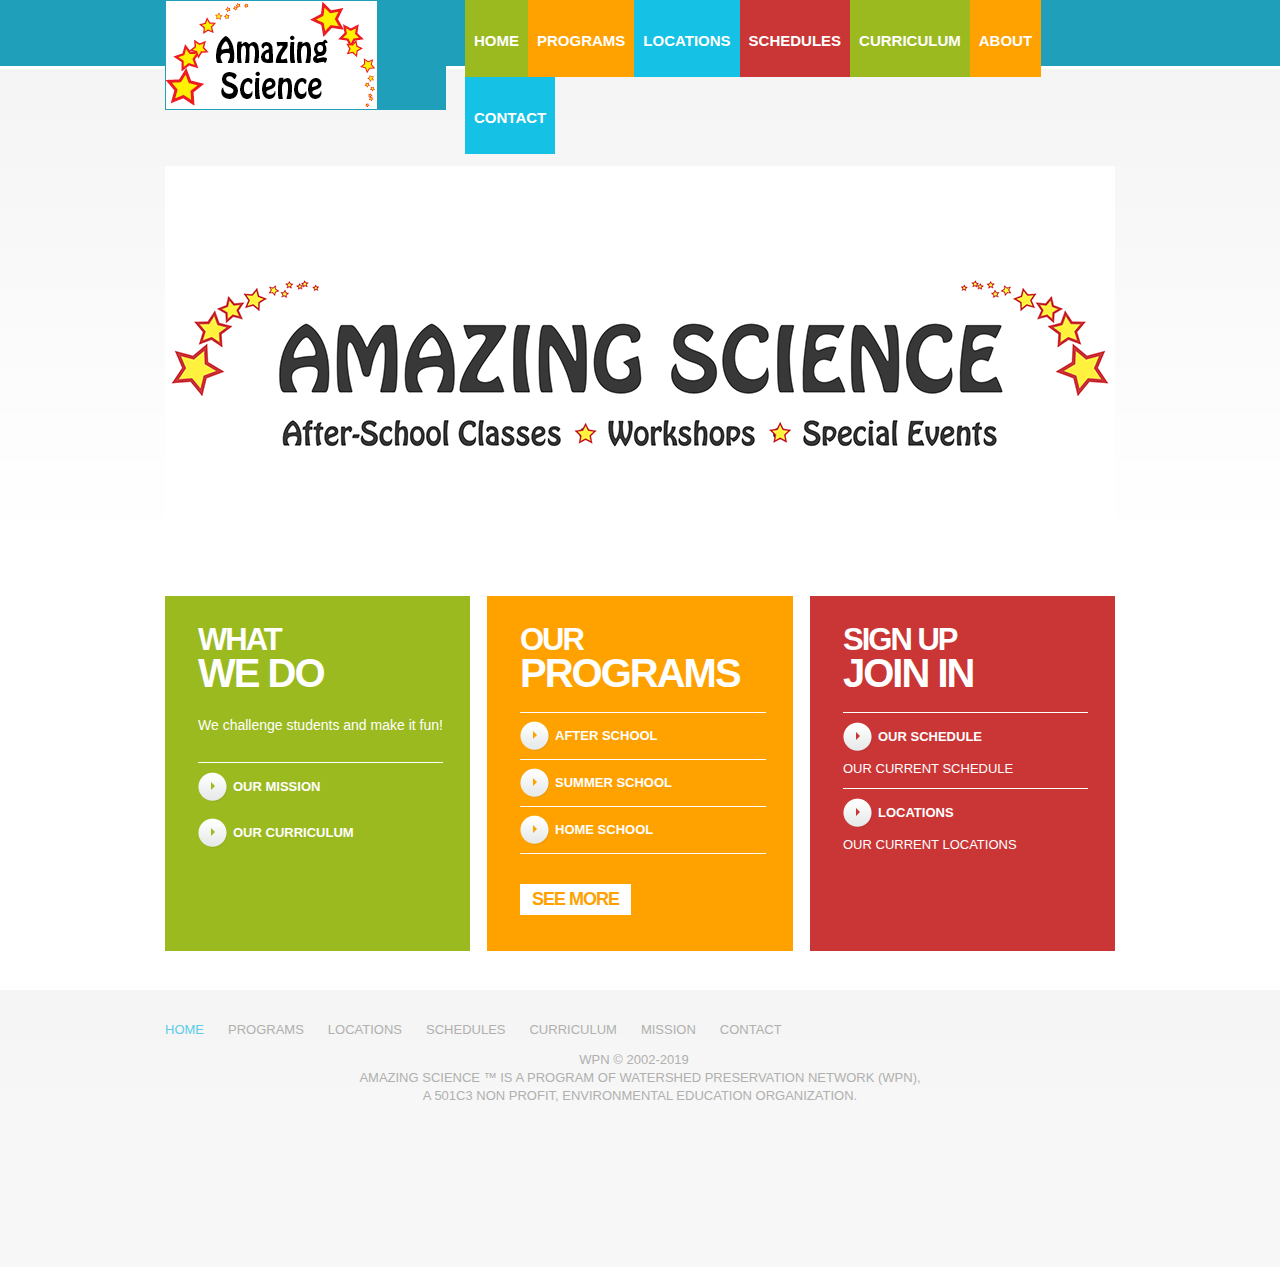
<file: index.html>
<!DOCTYPE html>
<html lang="en"><!-- InstanceBegin template="/Templates/as_template_main.dwt" codeOutsideHTMLIsLocked="false" -->

<head>
<meta http-equiv="content-type" content="text/html; charset=UTF-8">

<!-- InstanceBeginEditable name="doctitle" -->
<title>Amazing Science!</title>
<!-- InstanceEndEditable -->

<meta charset="utf-8">
<meta name="viewport" content="width=device-width; initial-scale=1.0">

<link rel="stylesheet" href="css/reset.css" type="text/css" media="screen">
<link rel="stylesheet" href="css/skeleton.css" type="text/css" media="screen">
<link rel="stylesheet" href="css/superfish.css" type="text/css" media="screen">
<link rel="stylesheet" href="css/style.css" type="text/css" media="screen">
<link rel="stylesheet" href="css/forms.css" type="text/css" media="screen">

<!-- InstanceBeginEditable name="headstyles" -->

<link rel="stylesheet" href="css/slider.css" type="text/css" media="screen">

<!-- InstanceEndEditable -->


	
<script src="js/jquery-1.7.1.min.js"></script>
<script src="js/script.js"></script>
<script src="js/superfish.js"></script>
<script src="js/jquery.hoverIntent.js"></script>
<script src="js/jquery.responsivemenu.js"></script>
<script src="js/jquery.easing.1.3.js" type="text/javascript"></script>
<script src="js/forms.js" type="text/javascript"></script>

<script src="js/jquery_equalheights.js" type="text/javascript"></script>
<script src="js/html5.js" type="text/javascript"></script>
<script src="js/Em_Encoder_01.js" type="text/javascript"></script>

<!-- InstanceBeginEditable name="headscripts" -->

<script src="js/slides_v1_1_9.js" type="text/javascript"></script>
<script>
		$(function(){
			$('#slides').slides({
				effect: 'fade',
				fadeSpeed:700,
				play: 7000,
				pause: 4000,
				generatePagination: false,
				crossfade: true,
				hoverPause: true,
				animationStart: function(current){$('.caption').animate({right:-500},200);},
				animationComplete: function(current){$('.caption').animate({right:35},300);},
				slidesLoaded: function() {$('.caption').animate({right:35},300);}
			});
		});
	</script>

<!-- InstanceEndEditable -->


<!--[if lt IE 8]>
		<div style='clear: both; text-align:center; position: relative;'>
			<a href="http://windows.microsoft.com/en-US/internet-explorer/products/ie/home?ocid=ie6_countdown_bannercode">
				<img src="http://storage.ie6countdown.com/assets/100/images/banners/warning_bar_0000_us.jpg" border="0" height="42" width="820" alt="You are using an outdated browser. For a faster, safer browsing experience, upgrade for free today.">
			</a>
		</div>
	<![endif]-->
<!--[if lt IE 9]>
		<script src="js/html5.js"></script>
		<style>body{min-width:960px;}</style>
	<![endif]-->
    
<!-- InstanceBeginEditable name="head" -->

<!-- InstanceEndEditable -->


<!-- InstanceParam name="Slider_Optional" type="boolean" value="true" -->
</head>

<body id="page1">
    
	<div class="bg">
		<!--======================== header ============================-->
		<header>
			<div class="container_24">
				<div class="grid_24">
					<div class="indent-bottom">
						<!--======================== logo ============================-->
						<h1>
							<a href="index.html"><strong>&nbsp;</strong></a>
						</h1>
						<!--======================== menu ============================-->
						<nav>
							<ul class="menu responsive-menu sf-js-enabled">
								<li><a href="index.html" class="bg-color1 sf-with-ul">HOME</a></li>
								<li><a href="programs.html" class="bg-color2">Programs<span class="menu-arrow"> »</span></a>                                   <ul style="display: none;">
										<li><a href="program_afterschool.html">After School</a></li>
										<li><a href="program_summerschool.html">Summer School</a></li>
										<li><a href="program_homeschool.html">Home School</a></li>
								  		<li><a href="program_inschool.html">In-School</a></li>
										<li class="last-item"><a href="program_specialevents.html">Special Events</a></li>
								  </ul>
                              </li>
								<li><a href="locations.html" class="bg-color4">Locations</a></li>
								<li><a href="schedules.html" class="bg-color3">Schedules</a></li>
								<li><a href="curriculum.html" class="bg-color1">Curriculum</a></li>
                                <li><a href="mission.html" class="bg-color2">About<span class="menu-arrow"> »</span></a>
                                	<ul style="display: none;">
										<li><a href="mission.html">Mission</a></li>
										<li class="last-item"><a href="http://www.wpn.org/wpn/photogallery_index.htm" target="_blank">Galleries</a></li>
								  </ul>
                              </li>
								<li class="last-item"><a href="contact.html" class="bg-color4">Contact</a></li>
							</ul>
						</nav>
						<div class="clear"></div>
					</div>
					<!--=================== slider ==================-->
					
					<!-- InstanceBeginEditable name="SliderRegion" -->
                    <div id="slides">
                      <div class="slides_container">
                        <div class="slide"> <img src="slides/slide1.jpg" alt="">
                          <div class="caption"></div>
                        </div>
                        <div class="slide"> <img src="slides/slide2.jpg" alt="">
                          <div class="caption"></div>
                        </div>
                        <div class="slide"> <img src="slides/slide3.jpg" alt="">
                          <div class="caption"></div>
                        </div>
                        <div class="slide"> <img src="slides/slide4.jpg" alt="">
                          <div class="caption"></div>
                        </div>
                      </div>
                    </div>
                    <!-- InstanceEndEditable -->
					
                    <!--=================== slider END ==================-->
				</div>
				<div class="clear"></div>
			</div>
		</header>
        
		<!--======================== content ===========================-->
		<!-- InstanceBeginEditable name="ContentRegion" -->
        
		<section id="content">
		  <div class="container_24">
		    <div class="wrapper">
		      <div class="grid_8">
		        <div class="indent-right1">
		          <div style="height: 472px;" class="box bg-color1 maxheight">
		            <div class="indents">
		              <h3 class="p4">What <span>we do</span></h3>
		              <!--									<figure class="p5">
										<img src="images/z_placeholders/page1-img1.jpg" alt="">
									</figure>
-->
		              <p class="p5-1">We challenge students and make it fun!</p>
		              <dl class="list-1 p6">
		                <dt><span><a href="mission.html">Our Mission</a></span></dt>
		                <dt><span><a href="curriculum.html">Our Curriculum</a></span></dt>
	                  </dl>
		              
                      <!-- <a href="#" class="button">READ MORE</a> -->
                      
	                </div>
	              </div>
	            </div>
	          </div>
		      <div class="grid_8">
		        <div class="indent-lr">
		          <div style="height: 472px;" class="box bg-color2 maxheight">
		            <div class="indents">
		              <h3 class="p3">Our <span>Programs</span></h3>
		              
                      <!--	<p class="font-1 p5-1">We have many ways to share science!</p>  -->
                      
		              <ul class="list-1 p6">
		                <li><span><a href="program_afterschool.html">After School</a></span></li>
		                <li><span><a href="program_summerschool.html">Summer School</a></span></li>
		                <li class="last-item"><span><a href="program_homeschool.html">Home School</a></span></li>
	                  </ul>
		              <a href="programs.html" class="button">SEE MORE</a> </div>
	              </div>
	            </div>
	          </div>
		      <div class="grid_8 last-col">
		        <div class="indent-left1">
		          <div style="height: 472px;" class="box bg-color3 maxheight">
		            <div class="indents">
		              <h3 class="p3-1">Sign Up <span>Join In</span></h3>
		              <dl class="list-1 p6">
		                <dt><span><a href="schedules.html">Our Schedule</a></span></dt>
		                <dd>Our Current Schedule</dd>
		                <dt><span><a href="locations.html">Locations</a></span></dt>
		                <dd class="last-item">Our Current Locations</dd>
	                  </dl>
		              <!-- <a href="#" class="button">READ MORE</a> -->
	                </div>
	              </div>
	            </div>
	          </div>
	        </div>
	      </div>
	    </section>
        
		<!-- InstanceEndEditable -->
        <!--=================== content END ==================-->
        
		<!--======================== footer ============================-->
        
	  <footer>
			<div class="container_24">
				<div class="wrapper">
					<div class="grid_24">
						<ul class="footer-menu">
								<li><a href="index.html" class="active">Home</a></li>
								<li><a href="programs.html">Programs</a></li>
								<li><a href="locations.html">Locations</a></li>
								<li><a href="schedules.html">Schedules</a></li>
								<li><a href="curriculum.html">Curriculum</a></li>
								<li><a href="mission.html">Mission</a></li>
								<li class="last-item"><a href="contact.html">Contact</a></li>
							</ul>
						<div class="footer-text">
                        
						  <p align="center"><span>WPN © 2002-2019</span><br />
                          Amazing Science &trade; is a program of Watershed Preservation Network (WPN), <br />
                          a 501c3 non profit, environmental education organization.</p>
                            
                            
                          <!-- <a href="#">Privacy Policy</a> -->
							
                            <div class="footer-link"><!--{%FOOTER_LINK} --></div>
						</div>
					</div>
				</div>
			</div>
		</footer>
        
		<!--======================== footer END ============================-->
        
	</div>

</body>
<!-- InstanceEnd --></html>
</file>
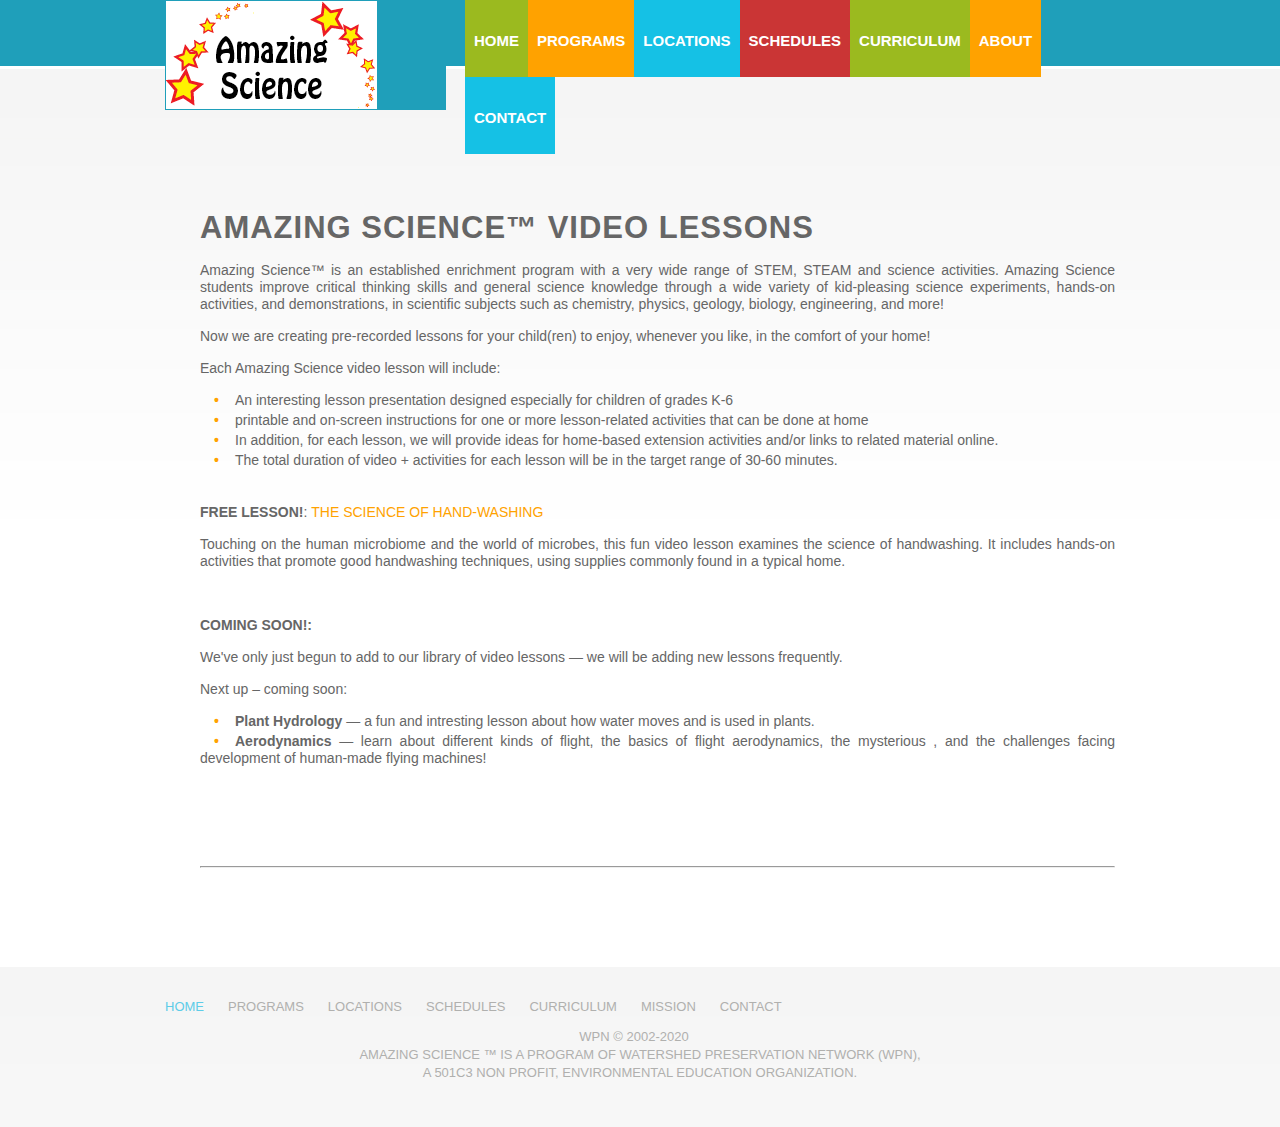
<file: Video_Lessons/index.html>
<!DOCTYPE html>
<html lang="en"><!-- InstanceBegin template="/Templates/as_template_main.dwt" codeOutsideHTMLIsLocked="false" -->

<head>
<meta http-equiv="content-type" content="text/html; charset=UTF-8">

<!-- InstanceBeginEditable name="doctitle" -->
<title>Amazing Science! Video Lesson</title>
<!-- InstanceEndEditable -->

<meta charset="utf-8">
<meta name="viewport" content="width=device-width; initial-scale=1.0">

<link rel="stylesheet" href="../css/reset.css" type="text/css" media="screen">
<link rel="stylesheet" href="../css/skeleton.css" type="text/css" media="screen">
<link rel="stylesheet" href="../css/superfish.css" type="text/css" media="screen">
<link rel="stylesheet" href="../css/style.css" type="text/css" media="screen">
<link rel="stylesheet" href="../css/forms.css" type="text/css" media="screen">
<link rel="stylesheet" href="../css/new.css" type="text/css" media="screen">
<!-- InstanceBeginEditable name="headstyles" -->

<link rel="stylesheet" href="../css/slider.css" type="text/css" media="screen">

<!-- InstanceEndEditable -->


	<script src="../js/jquery-1.7.1.min.js"></script>
	<script src="../js/script.js"></script>
	<script src="../js/superfish.js"></script>
	<script src="../js/jquery.hoverIntent.js"></script>
	<script src="../js/jquery.responsivemenu.js"></script>
	<script src="../js/jquery.easing.1.3.js" type="text/javascript"></script>
	<script src="../js/forms.js" type="text/javascript"></script>

	<script src="../js/jquery_equalheights.js" type="text/javascript"></script>
	<script src="../js/html5.js" type="text/javascript"></script>
	<script src="../js/Em_Encoder_01.js" type="text/javascript"></script>

<!-- InstanceBeginEditable name="headscripts" -->

<script src="../js/slides_v1_1_9.js" type="text/javascript"></script>
<script>
		$(function(){
			$('#slides').slides({
				effect: 'fade',
				fadeSpeed:700,
				play: 7000,
				pause: 4000,
				generatePagination: false,
				crossfade: true,
				hoverPause: true,
				animationStart: function(current){$('.caption').animate({right:-500},200);},
				animationComplete: function(current){$('.caption').animate({right:35},300);},
				slidesLoaded: function() {$('.caption').animate({right:35},300);}
			});
		});
	</script>

<!-- InstanceEndEditable -->


<!--[if lt IE 8]>
		<div style='clear: both; text-align:center; position: relative;'>
			<a href="http://windows.microsoft.com/en-US/internet-explorer/products/ie/home?ocid=ie6_countdown_bannercode">
				<img src="http://storage.ie6countdown.com/assets/100/images/banners/warning_bar_0000_us.jpg" border="0" height="42" width="820" alt="You are using an outdated browser. For a faster, safer browsing experience, upgrade for free today.">
			</a>
		</div>
	<![endif]-->
<!--[if lt IE 9]>
		<script src="js/html5.js"></script>
		<style>body{min-width:960px;}</style>
	<![endif]-->
    
<!-- InstanceBeginEditable name="head" -->
<!-- InstanceEndEditable -->


<!-- InstanceParam name="Slider_Optional" type="boolean" value="false" -->
</head>

<body id="page1">
    
	<div class="bg">
		<!--======================== header ============================-->
		<header>
			<div class="container_24">
				<div class="grid_24">
					<div class="indent-bottom">
						<!--======================== logo ============================-->
						<h1>
							<a href="../index.html"><strong>&nbsp;</strong></a>
						</h1>
						<!--======================== menu ============================-->
						<nav>
							<ul class="menu responsive-menu sf-js-enabled">
								<li><a href="../index.html" class="bg-color1 sf-with-ul">HOME</a></li>
								<li><a href="../programs.html" class="bg-color2">Programs<span class="menu-arrow"> »</span></a>                                   <ul style="display: none;">
										<li><a href="../program_afterschool.html">After School</a></li>
										<li><a href="../program_summerschool.html">Summer School</a></li>
										<li><a href="../program_homeschool.html">Home School</a></li>
								  		<li><a href="../program_inschool.html">In-School</a></li>
										<li class="last-item"><a href="../program_specialevents.html">Special Events</a></li>
								  </ul>
                              </li>
								<li><a href="../locations.html" class="bg-color4">Locations</a></li>
								<li><a href="../schedules.html" class="bg-color3">Schedules</a></li>
								<li><a href="../curriculum.html" class="bg-color1">Curriculum</a></li>
                                <li><a href="../mission.html" class="bg-color2">About<span class="menu-arrow"> »</span></a>
                                	<ul style="display: none;">
										<li><a href="../mission.html">Mission</a></li>
										<li class="last-item"><a href="http://www.wpn.org/wpn/photogallery_index.htm" target="_blank">Galleries</a></li>
								  </ul>
                              </li>
								<li class="last-item"><a href="../contact.html" class="bg-color4">Contact</a></li>
							</ul>
						</nav>
						<div class="clear"></div>
					</div>
					<!--=================== slider ==================-->
					
                    <!--=================== slider END ==================-->
				</div>
				<div class="clear"></div>
			</div>
		</header>
        
		<!--======================== content ===========================-->
		<!-- InstanceBeginEditable name="ContentRegion" -->
		<section id="content">
		  <div class="container_24">
		    <div class="wrapper">
					<div class="grid_24">
					  <div class="indent-left7 indent-top5 font-2">
						<h3 class="p3-1">Amazing Science&#8482; VIDEO LESSONS </h3>
							<p>Amazing Science™ is an established enrichment program with a very wide range of STEM, STEAM and science activities. Amazing Science students improve critical thinking skills and general science knowledge through a wide variety of kid-pleasing science experiments, hands-on activities, and demonstrations, in scientific subjects such as chemistry, physics, geology, biology, engineering, and more! </p>
							<p>Now we are creating pre-recorded lessons for your child(ren) to enjoy, whenever you like, in the comfort of your home!</p>
							<p>Each Amazing Science video lesson will include: </p>
							<div class="listin">
                            <ul>
                            <li>An interesting lesson presentation designed especially for children of grades K-6</li>
							<li>printable and on-screen instructions for one or more lesson-related activities that can be done at home<br>
                            </li>
							<li>In addition, for each lesson, we will provide ideas for home-based extension activities and/or links to related material online. </li>
							<li>The total duration of video + activities for each lesson will be in the target range of 30-60 minutes.</li></ul></div>
							<p>&nbsp;</p>
							<p><strong>FREE LESSON!</strong>: <a href="VL001_Handwashing/VL_001_Handwashing.html" target="_blank">The Science of Hand-Washing</a></p>
						<p>Touching  on the human microbiome and the world of microbes, this fun video  lesson examines the science of handwashing. It includes hands-on  activities that promote good handwashing techniques, using supplies  commonly found in a typical home.						</p>
						<p>&nbsp;</p>
						<p><strong>COMING SOON!:</strong></p>
						<p>We've only just begun to add to our library of video lessons — we will be adding new lessons frequently.</p>
                        <p>Next up – coming soon:</p>
                        <div class="listin">
						<ul><li><strong>Plant Hydrology</strong> — a fun and intresting lesson about how water moves and is used in plants.</li>
						<li><strong>Aerodynamics</strong> — learn about  different kinds of flight, the basics of flight aerodynamics, the mysterious , and the challenges facing development of human-made flying machines!</li></ul></div>
						<p>&nbsp; </p>
<p><br>
</p>
                        <p>&nbsp;</p>
      <hr />
      <h3 align="center">&nbsp;</h3>
      <p align="center">					  </div>
					</div>
				</div>
	      </div>
	    </section>
		<!-- InstanceEndEditable -->
        <!--=================== content END ==================-->
        
		<!--======================== footer ============================-->
        
	  <footer>
			<div class="container_24">
				<div class="wrapper">
					<div class="grid_24">
						<ul class="footer-menu">
								<li><a href="../index.html" class="active">Home</a></li>
								<li><a href="../programs.html">Programs</a></li>
								<li><a href="../locations.html">Locations</a></li>
								<li><a href="../schedules.html">Schedules</a></li>
								<li><a href="../curriculum.html">Curriculum</a></li>
								<li><a href="../mission.html">Mission</a></li>
								<li class="last-item"><a href="../contact.html">Contact</a></li>
							</ul>
						<div class="footer-text">
                        
						  <p align="center"><span>WPN © 2002-2020</span><br />
                          Amazing Science &trade; is a program of Watershed Preservation Network (WPN), <br />
                          a 501c3 non profit, environmental education organization.</p>
                            
                            
                          <!-- <a href="#">Privacy Policy</a> -->
							
                            <div class="footer-link"><!--{%FOOTER_LINK} --></div>
						</div>
					</div>
				</div>
			</div>
		</footer>
        
		<!--======================== footer END ============================-->
        
	</div>

</body>
<!-- InstanceEnd --></html>
</file>
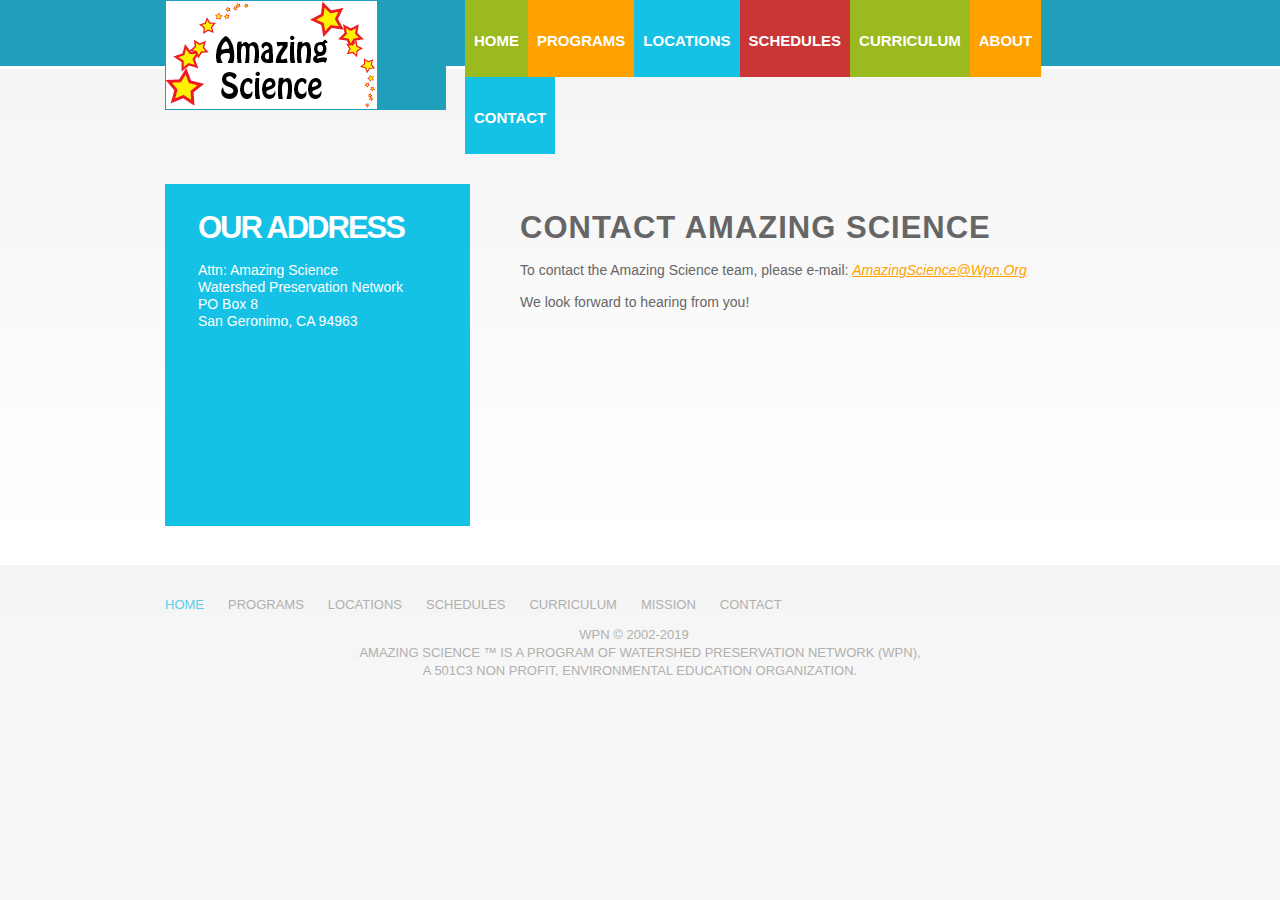
<file: contact.html>
<!DOCTYPE html>
<html lang="en"><!-- InstanceBegin template="/Templates/as_template_main.dwt" codeOutsideHTMLIsLocked="false" -->

<head>
<meta http-equiv="content-type" content="text/html; charset=UTF-8">

<!-- InstanceBeginEditable name="doctitle" -->
<title>Amazing Science!</title>
<!-- InstanceEndEditable -->

<meta charset="utf-8">
<meta name="viewport" content="width=device-width; initial-scale=1.0">

<link rel="stylesheet" href="css/reset.css" type="text/css" media="screen">
<link rel="stylesheet" href="css/skeleton.css" type="text/css" media="screen">
<link rel="stylesheet" href="css/superfish.css" type="text/css" media="screen">
<link rel="stylesheet" href="css/style.css" type="text/css" media="screen">
<link rel="stylesheet" href="css/forms.css" type="text/css" media="screen">

<!-- InstanceBeginEditable name="headstyles" -->

<!-- InstanceEndEditable -->

<script src="https://ajax.googleapis.com/ajax/libs/jquery/3.5.1/jquery.min.js"></script>	
<script src="js/jquery-1.7.1.min.js"></script>
<script src="js/script.js"></script>
<script src="js/superfish.js"></script>
<script src="js/jquery.hoverIntent.js"></script>
<script src="js/jquery.responsivemenu.js"></script>
<script src="js/jquery.easing.1.3.js" type="text/javascript"></script>
<script src="js/forms.js" type="text/javascript"></script>

<script src="js/jquery_equalheights.js" type="text/javascript"></script>
<script src="js/html5.js" type="text/javascript"></script>
<script src="js/Em_Encoder_01.js" type="text/javascript"></script>

<!-- InstanceBeginEditable name="headscripts" -->

<script src="js/slides_v1_1_9.js" type="text/javascript"></script>

<!-- InstanceBeginEditable name="headscripts" -->

<!-- InstanceBeginEditable name="headscripts" -->



<script type="text/javascript">
   $(window).load(function(){
 	   $('#form1').forms({
 	     ownerEmail:'Lou@wpn.org' //CHANGE item between single quotes TO YOUR E-MAIL
 	     })
   })
</script>


<!-- InstanceEndEditable -->


<!--[if lt IE 8]>
		<div style='clear: both; text-align:center; position: relative;'>
			<a href="http://windows.microsoft.com/en-US/internet-explorer/products/ie/home?ocid=ie6_countdown_bannercode">
				<img src="http://storage.ie6countdown.com/assets/100/images/banners/warning_bar_0000_us.jpg" border="0" height="42" width="820" alt="You are using an outdated browser. For a faster, safer browsing experience, upgrade for free today.">
			</a>
		</div>
	<![endif]-->
<!--[if lt IE 9]>
		<script src="js/html5.js"></script>
		<style>body{min-width:960px;}</style>
	<![endif]-->
    
<!-- InstanceBeginEditable name="head" -->
<!-- InstanceEndEditable -->


<!-- InstanceParam name="Slider_Optional" type="boolean" value="false" -->
</head>

<body id="page1">
    
	<div class="bg">
		<!--======================== header ============================-->
		<header>
			<div class="container_24">
				<div class="grid_24">
					<div class="indent-bottom">
						<!--======================== logo ============================-->
						<h1>
							<a href="index.html"><strong>&nbsp;</strong></a>
						</h1>
						<!--======================== menu ============================-->
						<nav>
							<ul class="menu responsive-menu sf-js-enabled">
								<li><a href="index.html" class="bg-color1 sf-with-ul">HOME</a></li>
								<li><a href="programs.html" class="bg-color2">Programs<span class="menu-arrow"> »</span></a>                                   <ul style="display: none;">
										<li><a href="program_afterschool.html">After School</a></li>
										<li><a href="program_summerschool.html">Summer School</a></li>
										<li><a href="program_homeschool.html">Home School</a></li>
								  		<li><a href="program_inschool.html">In-School</a></li>
										<li class="last-item"><a href="program_specialevents.html">Special Events</a></li>
								  </ul>
                              </li>
								<li><a href="locations.html" class="bg-color4">Locations</a></li>
								<li><a href="schedules.html" class="bg-color3">Schedules</a></li>
								<li><a href="curriculum.html" class="bg-color1">Curriculum</a></li>
                                <li><a href="mission.html" class="bg-color2">About<span class="menu-arrow"> »</span></a>
                                	<ul style="display: none;">
										<li><a href="mission.html">Mission</a></li>
										<li class="last-item"><a href="http://www.wpn.org/wpn/photogallery_index.htm" target="_blank">Galleries</a></li>
								  </ul>
                              </li>
								<li class="last-item"><a href="contact.html" class="bg-color4">Contact</a></li>
							</ul>
						</nav>
						<div class="clear"></div>
					</div>
					<!--=================== slider ==================-->
					
                    <!--=================== slider END ==================-->
				</div>
				<div class="clear"></div>
			</div>
		</header>
        
		<!--======================== content ===========================-->
		<!-- InstanceBeginEditable name="ContentRegion" -->
		<section id="content">
		  <div class="container_24">
		    <div class="wrapper">
		      <div class="grid_8">
		        <div class="indent-right1">
		          <div class="box bg-color4">
		            <div class="indents">
		              <h3 class="p3-1">Our Address</h3>
		             
                     	Attn: Amazing Science<br>
						Watershed Preservation Network<br />
                        PO Box 8<br />
                        San Geronimo, CA 94963 <br />
                        
 
                     
                     <p>&nbsp;</p>
                     <p>&nbsp;</p>
                     <p>&nbsp;</p>
                     <p>&nbsp;</p>
                     <p>&nbsp;</p>
                     
                     </div>
	              </div>
	            </div>
	          </div>
		      <div class="grid_16 last-col">
		        <div class="indent-left7 indent-top5">
								<h3 class="p3-1">Contact Amazing Science</h3>
                  <p>To contact the  Amazing Science team, please e-mail: 
  <script type="text/javascript">email_encoder("AmazingScience","wpn","org","Inquiry via Amazing Science website")</script>
  <noscript>[This e-mail address has been cloaked using javascript, to prevent spam. Please enable javascript in your browser, or contact us by mail. Thank you.] 
  </noscript>
                  </p>
                  <p>We look forward to hearing from you!</p>
                                <p>&nbsp;</p>
                                
		        </div>
<!--=========== Contact form ==============-->

<script type="text/javascript">
   $(window).load(function(){
 	   $('#form1').forms({
 	     ownerEmail:'Lou@wpn.org' //CHANGE item between single quotes TO YOUR E-MAIL
 	     })
   })
</script></div>
	        </div>
	      </div>
	    </section>
		<!-- InstanceEndEditable -->
        <!--=================== content END ==================-->
        
		<!--======================== footer ============================-->
        
	  <footer>
			<div class="container_24">
				<div class="wrapper">
					<div class="grid_24">
						<ul class="footer-menu">
								<li><a href="index.html" class="active">Home</a></li>
								<li><a href="programs.html">Programs</a></li>
								<li><a href="locations.html">Locations</a></li>
								<li><a href="schedules.html">Schedules</a></li>
								<li><a href="curriculum.html">Curriculum</a></li>
								<li><a href="mission.html">Mission</a></li>
								<li class="last-item"><a href="contact.html">Contact</a></li>
							</ul>
						<div class="footer-text">
                        
						  <p align="center"><span>WPN © 2002-2019</span><br />
                          Amazing Science &trade; is a program of Watershed Preservation Network (WPN), <br />
                          a 501c3 non profit, environmental education organization.</p>
                            
                            
                          <!-- <a href="#">Privacy Policy</a> -->
							
                            <div class="footer-link"><!--{%FOOTER_LINK} --></div>
						</div>
					</div>
				</div>
			</div>
		</footer>
        
		<!--======================== footer END ============================-->
        
	</div>

</body>
<!-- InstanceEnd --></html>
</file>
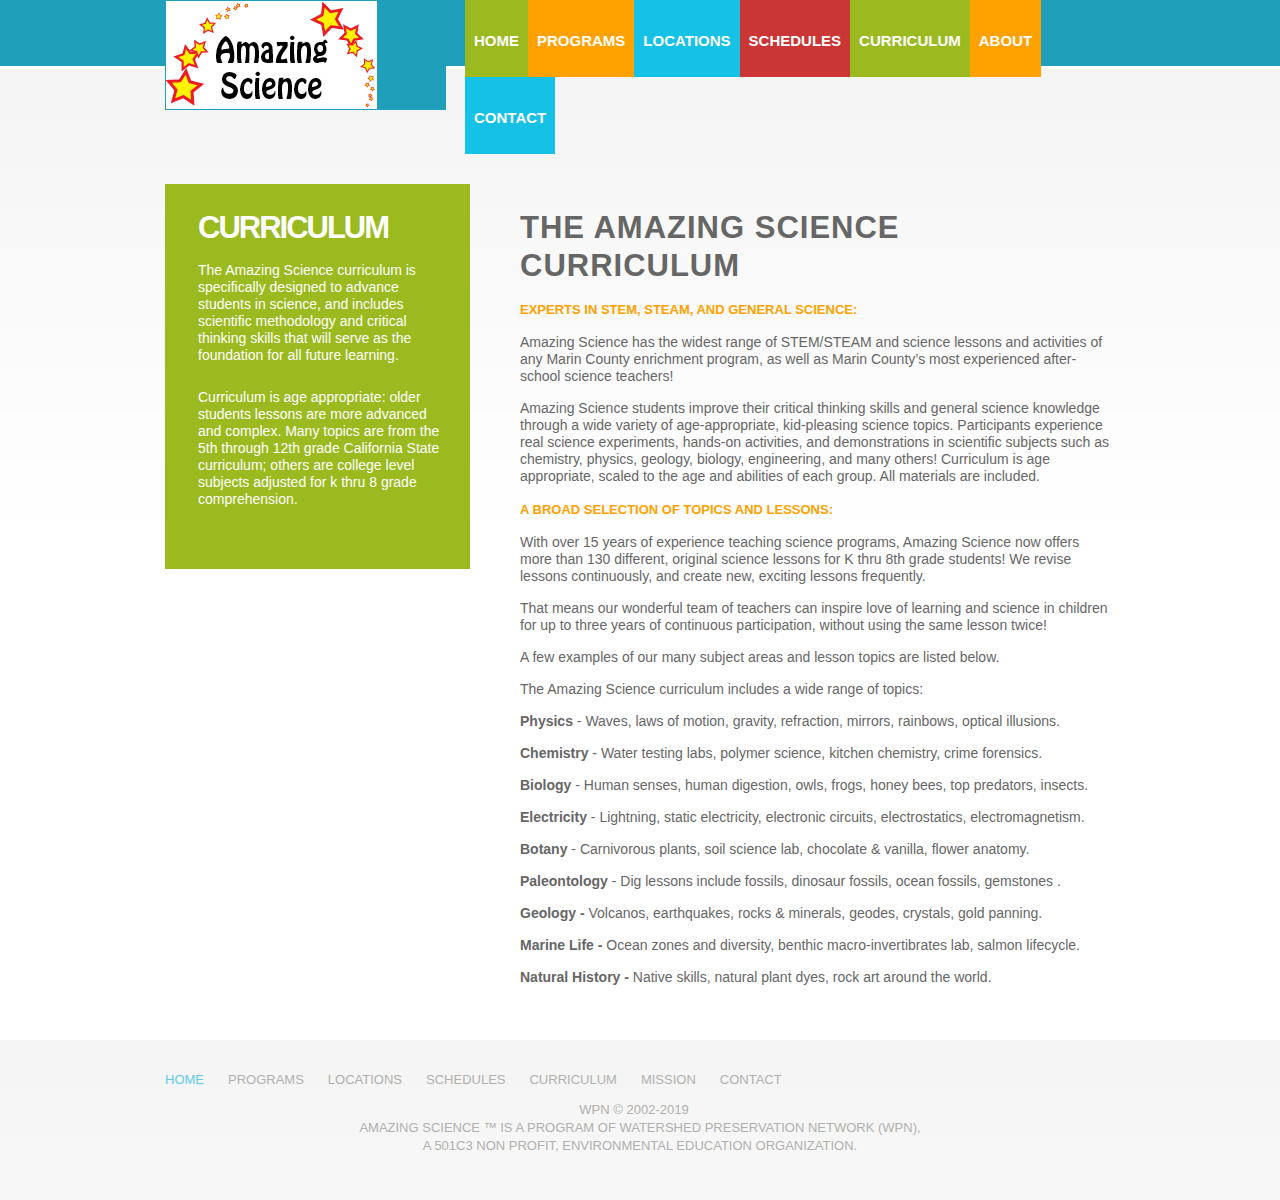
<file: curriculum.html>
<!DOCTYPE html>
<html lang="en"><!-- InstanceBegin template="/Templates/as_template_main.dwt" codeOutsideHTMLIsLocked="false" -->

<head>
<meta http-equiv="content-type" content="text/html; charset=UTF-8">

<!-- InstanceBeginEditable name="doctitle" -->
<title>Amazing Science! Curriculum</title>
<!-- InstanceEndEditable -->

<meta charset="utf-8">
<meta name="viewport" content="width=device-width; initial-scale=1.0">

<link rel="stylesheet" href="css/reset.css" type="text/css" media="screen">
<link rel="stylesheet" href="css/skeleton.css" type="text/css" media="screen">
<link rel="stylesheet" href="css/superfish.css" type="text/css" media="screen">
<link rel="stylesheet" href="css/style.css" type="text/css" media="screen">
<link rel="stylesheet" href="css/forms.css" type="text/css" media="screen">

<!-- InstanceBeginEditable name="headstyles" -->

<link rel="stylesheet" href="css/slider.css" type="text/css" media="screen">

<!-- InstanceEndEditable -->
<script src="https://ajax.googleapis.com/ajax/libs/jquery/3.5.1/jquery.min.js"></script>
	
<script src="js/jquery-1.7.1.min.js"></script>
<script src="js/script.js"></script>
<script src="js/superfish.js"></script>
<script src="js/jquery.hoverIntent.js"></script>
<script src="js/jquery.responsivemenu.js"></script>
<script src="js/jquery.easing.1.3.js" type="text/javascript"></script>
<script src="js/forms.js" type="text/javascript"></script>

<script src="js/jquery_equalheights.js" type="text/javascript"></script>
<script src="js/html5.js" type="text/javascript"></script>
<script src="js/Em_Encoder_01.js" type="text/javascript"></script>

<!-- InstanceBeginEditable name="headscripts" -->

<script src="js/slides_v1_1_9.js" type="text/javascript"></script>
<script>
		$(function(){
			$('#slides').slides({
				effect: 'fade',
				fadeSpeed:700,
				play: 7000,
				pause: 4000,
				generatePagination: false,
				crossfade: true,
				hoverPause: true,
				animationStart: function(current){$('.caption').animate({right:-500},200);},
				animationComplete: function(current){$('.caption').animate({right:35},300);},
				slidesLoaded: function() {$('.caption').animate({right:35},300);}
			});
		});
	</script>

<!-- InstanceEndEditable -->


<!--[if lt IE 8]>
		<div style='clear: both; text-align:center; position: relative;'>
			<a href="http://windows.microsoft.com/en-US/internet-explorer/products/ie/home?ocid=ie6_countdown_bannercode">
				<img src="http://storage.ie6countdown.com/assets/100/images/banners/warning_bar_0000_us.jpg" border="0" height="42" width="820" alt="You are using an outdated browser. For a faster, safer browsing experience, upgrade for free today.">
			</a>
		</div>
	<![endif]-->
<!--[if lt IE 9]>
		<script src="js/html5.js"></script>
		<style>body{min-width:960px;}</style>
	<![endif]-->
    
<!-- InstanceBeginEditable name="head" -->
<!-- InstanceEndEditable -->


<!-- InstanceParam name="Slider_Optional" type="boolean" value="false" -->
</head>

<body id="page1">
    
	<div class="bg">
		<!--======================== header ============================-->
		<header>
			<div class="container_24">
				<div class="grid_24">
					<div class="indent-bottom">
						<!--======================== logo ============================-->
						<h1>
							<a href="index.html"><strong>&nbsp;</strong></a>
						</h1>
						<!--======================== menu ============================-->
						<nav>
							<ul class="menu responsive-menu sf-js-enabled">
								<li><a href="index.html" class="bg-color1 sf-with-ul">HOME</a></li>
								<li><a href="programs.html" class="bg-color2">Programs<span class="menu-arrow"> »</span></a>                                   <ul style="display: none;">
										<li><a href="program_afterschool.html">After School</a></li>
										<li><a href="program_summerschool.html">Summer School</a></li>
										<li><a href="program_homeschool.html">Home School</a></li>
								  		<li><a href="program_inschool.html">In-School</a></li>
										<li class="last-item"><a href="program_specialevents.html">Special Events</a></li>
								  </ul>
                              </li>
								<li><a href="locations.html" class="bg-color4">Locations</a></li>
								<li><a href="schedules.html" class="bg-color3">Schedules</a></li>
								<li><a href="curriculum.html" class="bg-color1">Curriculum</a></li>
                                <li><a href="mission.html" class="bg-color2">About<span class="menu-arrow"> »</span></a>
                                	<ul style="display: none;">
										<li><a href="mission.html">Mission</a></li>
										<li class="last-item"><a href="http://www.wpn.org/wpn/photogallery_index.htm" target="_blank">Galleries</a></li>
								  </ul>
                              </li>
								<li class="last-item"><a href="contact.html" class="bg-color4">Contact</a></li>
							</ul>
						</nav>
						<div class="clear"></div>
					</div>
					<!--=================== slider ==================-->
					
                    <!--=================== slider END ==================-->
				</div>
				<div class="clear"></div>
			</div>
		</header>
        
		<!--======================== content ===========================-->
		<!-- InstanceBeginEditable name="ContentRegion" -->
		<section id="content">
		  <div class="container_24">
		    <div class="wrapper">
		      <div class="grid_8">
		        <div class="indent-right1">
		          <div class="box bg-color1">
		            <div class="indents">
		              <h3 class="p3-1">Curriculum</h3>
		              <p class="p5">The Amazing Science curriculum is specifically designed to advance students in science, and includes scientific methodology and critical thinking skills that will serve as the foundation for all future learning.</p>

<p class="p5">Curriculum is age appropriate: older students lessons are more advanced and complex. Many topics are from the 5th through 12th grade California State curriculum; others are college level subjects adjusted for k thru 8 grade comprehension.</p>

<!--		              <ul class="list-1 p5-1">
		                <li><span><a href="#">Praesent vestibulum molet tie lacus lorem</a></span></li>
		                <li><span><a href="#">vestibulum molestie</a></span></li>
		                <li><span><a href="#">Vestibulum iaculis lacin</a></span></li>
		                <li><span><a href="#">Sed ut perspiciatis unde</a></span></li>
		                <li><span><a href="#">nostrum exercitationem</a></span></li>
		                <li class="last-item"><span><a href="#">voluptatem accusantium</a></span></li>
	                  </ul>
		              <a href="#" class="button">read more</a>
-->                      
					 </div>
	              </div>
	            </div>
	          </div>
		      <div class="grid_16 last-col">
		        <div class="indent-left7 indent-top5">
		          <h3 class="p3-1">The Amazing Science Curriculum</h3>
		          <h6 class="p3-1">EXPERTS IN STEM, STEAM, and GENERAL SCIENCE:</h6>
		          <p>Amazing Science has the  widest range of STEM/STEAM and science lessons and activities of any Marin County enrichment program, as well as Marin County&rsquo;s most experienced after-school science teachers!</p>
                  <p>Amazing Science students improve their critical thinking skills and general science knowledge through a wide variety of age-appropriate, kid-pleasing science topics. Participants experience real science experiments, hands-on activities, and demonstrations in scientific subjects such as chemistry, physics, geology, biology, engineering, and many others! Curriculum is age appropriate, scaled to the age and abilities of each group. All materials are included. </p>
        <h6 class="p3">A Broad Selection of Topics AND LESSONS:</h6>
                  <p>With over 15 years of experience teaching science programs, Amazing Science now  offers more than 130 different, original science lessons for K thru 8th grade  students! We revise lessons continuously, and create new, exciting lessons frequently.</p>
                  <p>That means our wonderful team of teachers can inspire love of learning and science in children for up to three  years of continuous participation, without using the same lesson twice!</p>
                  <p>A few examples of our many subject areas and lesson topics are listed below.</p>
		       
		          <p>The Amazing Science curriculum includes a wide range of topics:</p>
		          <p><strong>Physics </strong>- Waves, laws of motion, gravity, refraction, mirrors,   rainbows, optical illusions. </p>
		          <p><strong>Chemistry</strong> - Water testing labs, polymer science, kitchen chemistry, crime forensics.</p>
		          <p><strong>Biology</strong> - Human senses, human digestion, owls,   frogs, honey bees, top predators, insects.</p>
		          <p><strong>Electricity</strong> - Lightning, static electricity, electronic circuits, electrostatics, electromagnetism.</p>
		          <p><strong>Botany</strong> - Carnivorous plants, soil science lab, chocolate &amp; vanilla,  flower anatomy.</p>
		          <p><strong>Paleontology</strong> - Dig lessons include fossils, dinosaur fossils, ocean fossils, gemstones .</p>
		          <p><strong>Geology - </strong>Volcanos, earthquakes, rocks &amp; minerals, geodes,  crystals,  gold panning.</p>
		          <p><strong>Marine Life -</strong> Ocean zones and diversity, benthic macro-invertibrates lab, salmon lifecycle.		          </p>
		          <p><strong>Natural Histo</strong><strong>ry - </strong>Native skills, natural plant dyes, rock art around the world.</p>
				</div>
	          </div>
	        </div>
	      </div>
	    </section>
		<!-- InstanceEndEditable -->
        <!--=================== content END ==================-->
        
		<!--======================== footer ============================-->
        
	  <footer>
			<div class="container_24">
				<div class="wrapper">
					<div class="grid_24">
						<ul class="footer-menu">
								<li><a href="index.html" class="active">Home</a></li>
								<li><a href="programs.html">Programs</a></li>
								<li><a href="locations.html">Locations</a></li>
								<li><a href="schedules.html">Schedules</a></li>
								<li><a href="curriculum.html">Curriculum</a></li>
								<li><a href="mission.html">Mission</a></li>
								<li class="last-item"><a href="contact.html">Contact</a></li>
							</ul>
						<div class="footer-text">
                        
						  <p align="center"><span>WPN © 2002-2019</span><br />
                          Amazing Science &trade; is a program of Watershed Preservation Network (WPN), <br />
                          a 501c3 non profit, environmental education organization.</p>
                            
                            
                          <!-- <a href="#">Privacy Policy</a> -->
							
                            <div class="footer-link"><!--{%FOOTER_LINK} --></div>
						</div>
					</div>
				</div>
			</div>
		</footer>
        
		<!--======================== footer END ============================-->
        
	</div>

</body>
<!-- InstanceEnd --></html>
</file>
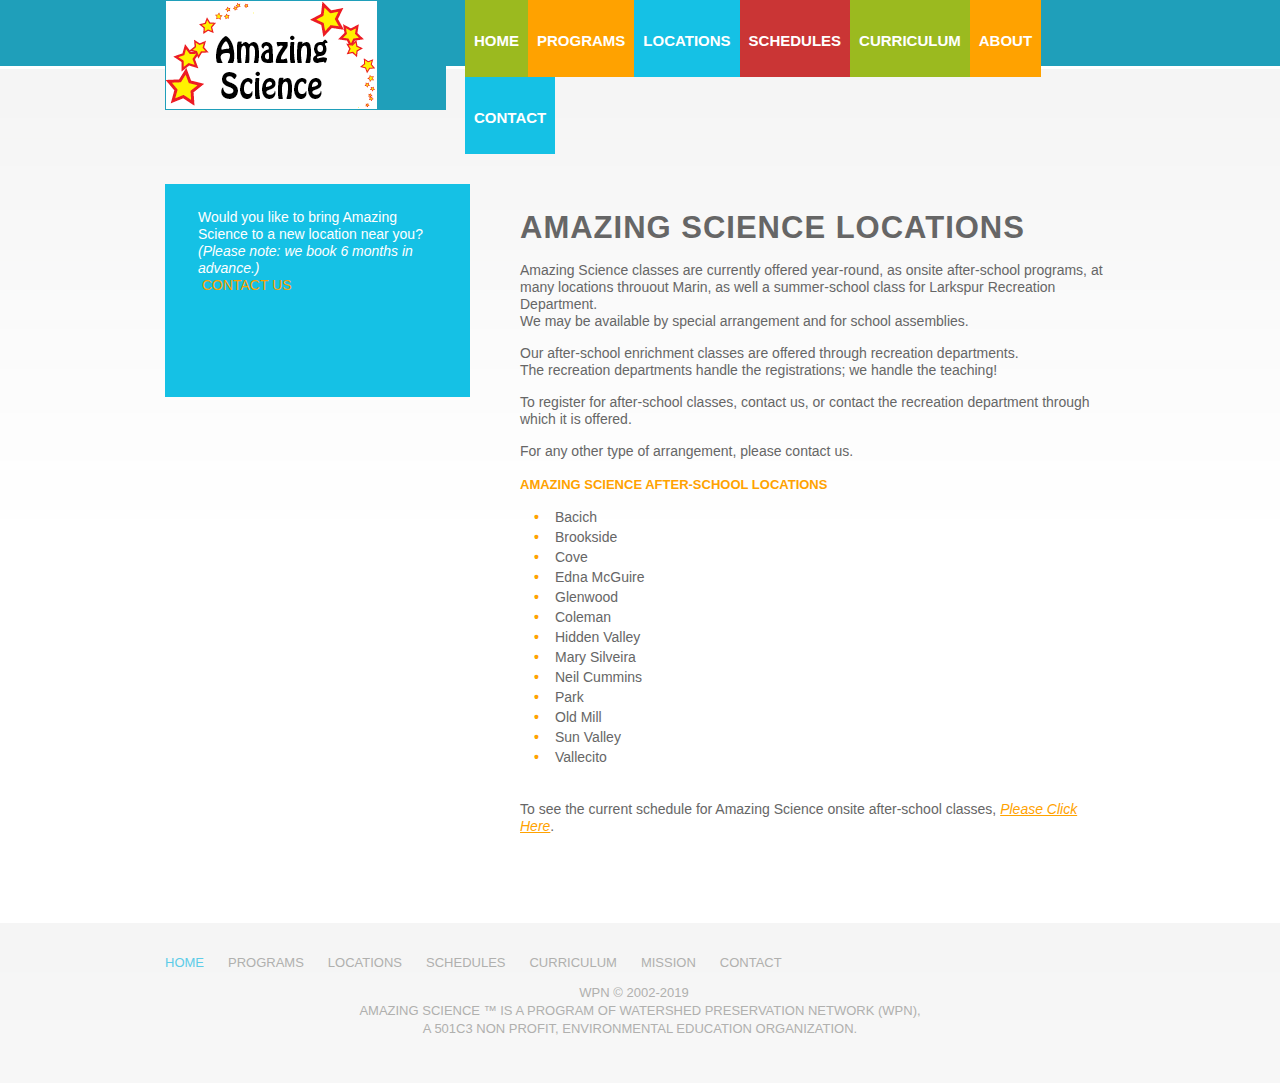
<file: locations.html>
<!DOCTYPE html>
<html lang="en"><!-- InstanceBegin template="/Templates/as_template_main.dwt" codeOutsideHTMLIsLocked="false" -->

<head>
<meta http-equiv="content-type" content="text/html; charset=UTF-8">

<!-- InstanceBeginEditable name="doctitle" -->
<title>Amazing Science! Locations</title>
<!-- InstanceEndEditable -->

<meta charset="utf-8">
<meta name="viewport" content="width=device-width; initial-scale=1.0">

<link rel="stylesheet" href="css/reset.css" type="text/css" media="screen">
<link rel="stylesheet" href="css/skeleton.css" type="text/css" media="screen">
<link rel="stylesheet" href="css/superfish.css" type="text/css" media="screen">
<link rel="stylesheet" href="css/style.css" type="text/css" media="screen">
<link rel="stylesheet" href="css/forms.css" type="text/css" media="screen">
<link rel="stylesheet" href="css/new.css" type="text/css" media="screen">

<!-- InstanceBeginEditable name="headstyles" -->

<link rel="stylesheet" href="css/slider.css" type="text/css" media="screen">

<!-- InstanceEndEditable -->

<script src="https://ajax.googleapis.com/ajax/libs/jquery/3.5.1/jquery.min.js"></script>	
<script src="js/jquery-1.7.1.min.js"></script>
<script src="js/script.js"></script>
<script src="js/superfish.js"></script>
<script src="js/jquery.hoverIntent.js"></script>
<script src="js/jquery.responsivemenu.js"></script>
<script src="js/jquery.easing.1.3.js" type="text/javascript"></script>
<script src="js/forms.js" type="text/javascript"></script>

<script src="js/jquery_equalheights.js" type="text/javascript"></script>
<script src="js/html5.js" type="text/javascript"></script>
<script src="js/Em_Encoder_01.js" type="text/javascript"></script>

<!-- InstanceBeginEditable name="headscripts" -->

<script src="js/slides_v1_1_9.js" type="text/javascript"></script>
<script>
		$(function(){
			$('#slides').slides({
				effect: 'fade',
				fadeSpeed:700,
				play: 7000,
				pause: 4000,
				generatePagination: false,
				crossfade: true,
				hoverPause: true,
				animationStart: function(current){$('.caption').animate({right:-500},200);},
				animationComplete: function(current){$('.caption').animate({right:35},300);},
				slidesLoaded: function() {$('.caption').animate({right:35},300);}
			});
		});
	</script>

<!-- InstanceEndEditable -->


<!--[if lt IE 8]>
		<div style='clear: both; text-align:center; position: relative;'>
			<a href="http://windows.microsoft.com/en-US/internet-explorer/products/ie/home?ocid=ie6_countdown_bannercode">
				<img src="http://storage.ie6countdown.com/assets/100/images/banners/warning_bar_0000_us.jpg" border="0" height="42" width="820" alt="You are using an outdated browser. For a faster, safer browsing experience, upgrade for free today.">
			</a>
		</div>
	<![endif]-->
<!--[if lt IE 9]>
		<script src="js/html5.js"></script>
		<style>body{min-width:960px;}</style>
	<![endif]-->
    
<!-- InstanceBeginEditable name="head" -->
<!-- InstanceEndEditable -->


<!-- InstanceParam name="Slider_Optional" type="boolean" value="false" -->
</head>

<body id="page1">
    
	<div class="bg">
		<!--======================== header ============================-->
		<header>
			<div class="container_24">
				<div class="grid_24">
					<div class="indent-bottom">
						<!--======================== logo ============================-->
						<h1>
							<a href="index.html"><strong>&nbsp;</strong></a>
						</h1>
						<!--======================== menu ============================-->
						<nav>
							<ul class="menu responsive-menu sf-js-enabled">
								<li><a href="index.html" class="bg-color1 sf-with-ul">HOME</a></li>
								<li><a href="programs.html" class="bg-color2">Programs<span class="menu-arrow"> »</span></a>                                   <ul style="display: none;">
										<li><a href="program_afterschool.html">After School</a></li>
										<li><a href="program_summerschool.html">Summer School</a></li>
										<li><a href="program_homeschool.html">Home School</a></li>
								  		<li><a href="program_inschool.html">In-School</a></li>
										<li class="last-item"><a href="program_specialevents.html">Special Events</a></li>
								  </ul>
                              </li>
								<li><a href="locations.html" class="bg-color4">Locations</a></li>
								<li><a href="schedules.html" class="bg-color3">Schedules</a></li>
								<li><a href="curriculum.html" class="bg-color1">Curriculum</a></li>
                                <li><a href="mission.html" class="bg-color2">About<span class="menu-arrow"> »</span></a>
                                	<ul style="display: none;">
										<li><a href="mission.html">Mission</a></li>
										<li class="last-item"><a href="http://www.wpn.org/wpn/photogallery_index.htm" target="_blank">Galleries</a></li>
								  </ul>
                              </li>
								<li class="last-item"><a href="contact.html" class="bg-color4">Contact</a></li>
							</ul>
						</nav>
						<div class="clear"></div>
					</div>
					<!--=================== slider ==================-->
					
                    <!--=================== slider END ==================-->
				</div>
				<div class="clear"></div>
			</div>
		</header>
        
		<!--======================== content ===========================-->
		<!-- InstanceBeginEditable name="ContentRegion" -->
		<section id="content">
		  <div class="container_24">
		    <div class="wrapper">
		      <div class="grid_8">
		        <div class="indent-right1">
		          <div class="box bg-color4">
		            <div class="indents">
		              <!-- <h3 class="p3-1">Locations </h3> -->
		              <p class="p5">Would you like to bring Amazing Science to a new location near you?<br>                      
		                <em>(Please note: we book 6 months in advance.)</em><br/ class="p5">
		              &nbsp;<span><a href="contact.html">Contact Us</a></span>                      </p>
		              <p class="p5">&nbsp;</p>
		             
                     </div>
	              </div>
	            </div>
			  </div>
			  
		      <div class="grid_16 last-col">
				  
		        <div class="indent-left7 indent-top5">
				<h3 class="p3-1">Amazing Science Locations</h3>
		          <p>Amazing Science classes are currently offered year-round, as onsite after-school programs, at many locations throuout Marin, as well a summer-school class for Larkspur Recreation Department. <br>
		          We may  be available by special arrangement and for school assemblies.</p>
		          <p>Our after-school enrichment classes are offered through recreation departments.<br>
		          The recreation departments handle the registrations; we handle the teaching!                  
		          <p>To register for after-school classes, contact us, or contact the recreation department through which it is offered.</p>
		          <p>For any other type of arrangement, please contact us.</p>
				  <h6 class="p3">Amazing Science After-School Locations</h6>
				  <div class="listin">	
					<ul >
		            <li >Bacich</li>
		            <li>Brookside</li>
		            <li>Cove</li>
		            <li>Edna McGuire<br>
	                </li>
		            <li>Glenwood</li>
		            <li>Coleman</li>
		            <li>Hidden Valley<br>
					  <li>Mary Silveira</li>
		            <li>Neil Cummins</li>
		            <li>Park</li>
		            <li>Old Mill</li>
		            <li>Sun Valley</li>
		            <li>Vallecito</li>
	              </ul></div>
		          <p>&nbsp;</p>
		          <p>To see the current schedule for Amazing Science onsite after-school classes, <a href="schedules.html">please click here</a>.</p>
		          
		          <h6 class="p3-1">&nbsp;</h6>
		        </div>
	          </div>
	        </div>
	      </div>
	    </section>
		<!-- InstanceEndEditable -->
        <!--=================== content END ==================-->
        
		<!--======================== footer ============================-->
        
	  <footer>
			<div class="container_24">
				<div class="wrapper">
					<div class="grid_24">
						<ul class="footer-menu">
								<li><a href="index.html" class="active">Home</a></li>
								<li><a href="programs.html">Programs</a></li>
								<li><a href="locations.html">Locations</a></li>
								<li><a href="schedules.html">Schedules</a></li>
								<li><a href="curriculum.html">Curriculum</a></li>
								<li><a href="mission.html">Mission</a></li>
								<li class="last-item"><a href="contact.html">Contact</a></li>
							</ul>
						<div class="footer-text">
                        
						  <p align="center"><span>WPN © 2002-2019</span><br />
                          Amazing Science &trade; is a program of Watershed Preservation Network (WPN), <br />
                          a 501c3 non profit, environmental education organization.</p>
                            
                            
                          <!-- <a href="#">Privacy Policy</a> -->
							
                            <div class="footer-link"><!--{%FOOTER_LINK} --></div>
						</div>
					</div>
				</div>
			</div>
		</footer>
        
		<!--======================== footer END ============================-->
        
	</div>

</body>
<!-- InstanceEnd --></html>
</file>
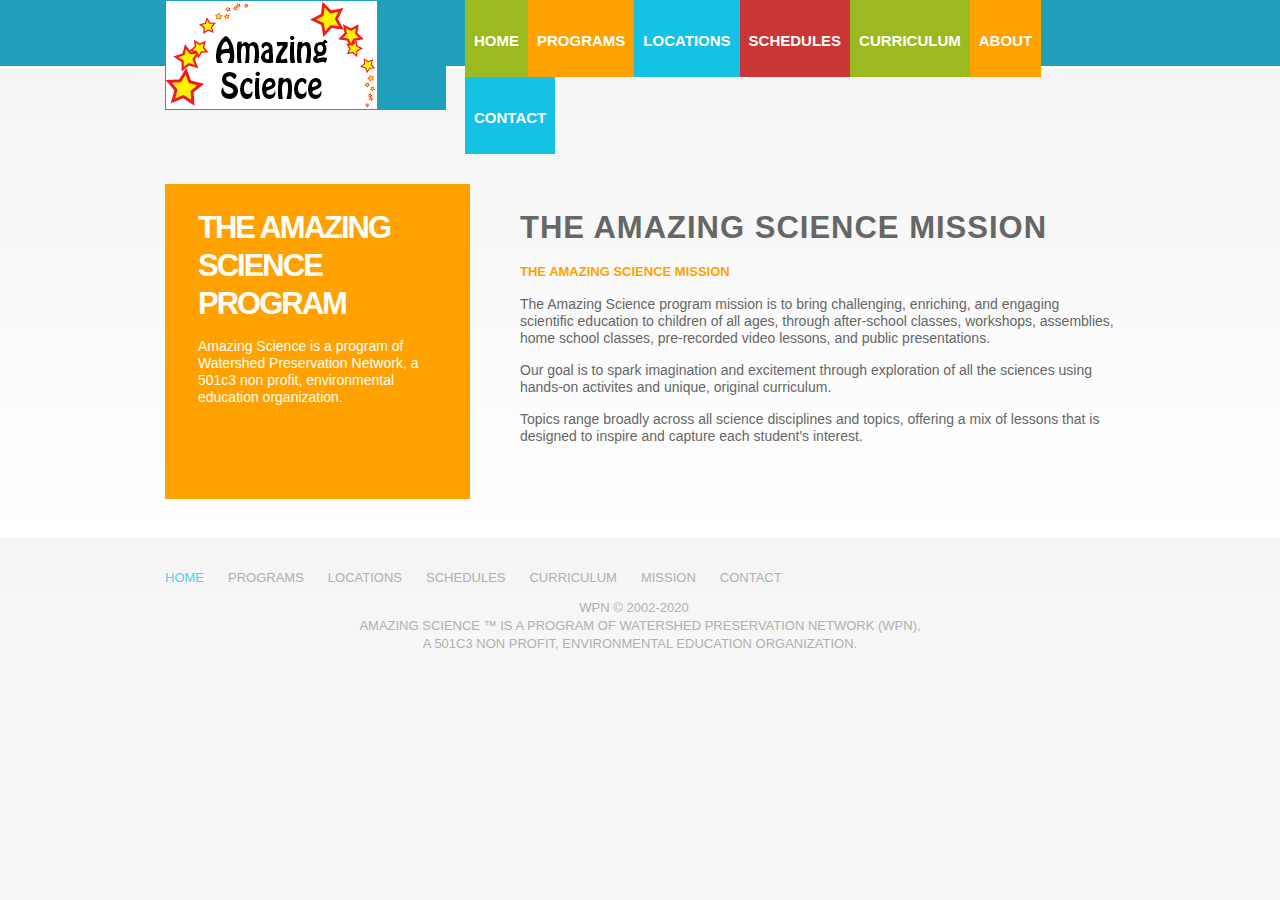
<file: mission.html>
<!DOCTYPE html>
<html lang="en"><!-- InstanceBegin template="/Templates/as_template_main.dwt" codeOutsideHTMLIsLocked="false" -->

<head>
<meta http-equiv="content-type" content="text/html; charset=UTF-8">

<!-- InstanceBeginEditable name="doctitle" -->
<title>Amazing Science! Mission</title>
<!-- InstanceEndEditable -->

<meta charset="utf-8">
<meta name="viewport" content="width=device-width; initial-scale=1.0">

<link rel="stylesheet" href="css/reset.css" type="text/css" media="screen">
<link rel="stylesheet" href="css/skeleton.css" type="text/css" media="screen">
<link rel="stylesheet" href="css/superfish.css" type="text/css" media="screen">
<link rel="stylesheet" href="css/style.css" type="text/css" media="screen">
<link rel="stylesheet" href="css/forms.css" type="text/css" media="screen">

<!-- InstanceBeginEditable name="headstyles" -->

<link rel="stylesheet" href="css/slider.css" type="text/css" media="screen">

<!-- InstanceEndEditable -->

<script src="https://ajax.googleapis.com/ajax/libs/jquery/3.5.1/jquery.min.js"></script>
<script src="js/jquery-1.7.1.min.js"></script>
<script src="js/script.js"></script>
<script src="js/superfish.js"></script>
<script src="js/jquery.hoverIntent.js"></script>
<script src="js/jquery.responsivemenu.js"></script>
<script src="js/jquery.easing.1.3.js" type="text/javascript"></script>
<script src="js/forms.js" type="text/javascript"></script>

<script src="js/jquery_equalheights.js" type="text/javascript"></script>
<script src="js/html5.js" type="text/javascript"></script>
<script src="js/Em_Encoder_01.js" type="text/javascript"></script>

<!-- InstanceBeginEditable name="headscripts" -->

<script src="js/slides_v1_1_9.js" type="text/javascript"></script>
<script>
		$(function(){
			$('#slides').slides({
				effect: 'fade',
				fadeSpeed:700,
				play: 7000,
				pause: 4000,
				generatePagination: false,
				crossfade: true,
				hoverPause: true,
				animationStart: function(current){$('.caption').animate({right:-500},200);},
				animationComplete: function(current){$('.caption').animate({right:35},300);},
				slidesLoaded: function() {$('.caption').animate({right:35},300);}
			});
		});
	</script>

<!-- InstanceEndEditable -->


<!--[if lt IE 8]>
		<div style='clear: both; text-align:center; position: relative;'>
			<a href="http://windows.microsoft.com/en-US/internet-explorer/products/ie/home?ocid=ie6_countdown_bannercode">
				<img src="http://storage.ie6countdown.com/assets/100/images/banners/warning_bar_0000_us.jpg" border="0" height="42" width="820" alt="You are using an outdated browser. For a faster, safer browsing experience, upgrade for free today.">
			</a>
		</div>
	<![endif]-->
<!--[if lt IE 9]>
		<script src="js/html5.js"></script>
		<style>body{min-width:960px;}</style>
	<![endif]-->
    
<!-- InstanceBeginEditable name="head" -->
<!-- InstanceEndEditable -->


<!-- InstanceParam name="Slider_Optional" type="boolean" value="false" -->
</head>

<body id="page1">
    
	<div class="bg">
		<!--======================== header ============================-->
		<header>
			<div class="container_24">
				<div class="grid_24">
					<div class="indent-bottom">
						<!--======================== logo ============================-->
						<h1>
							<a href="index.html"><strong>&nbsp;</strong></a>
						</h1>
						<!--======================== menu ============================-->
						<nav>
							<ul class="menu responsive-menu sf-js-enabled">
								<li><a href="index.html" class="bg-color1 sf-with-ul">HOME</a></li>
								<li><a href="programs.html" class="bg-color2">Programs<span class="menu-arrow"> »</span></a>                                   <ul style="display: none;">
										<li><a href="program_afterschool.html">After School</a></li>
										<li><a href="program_summerschool.html">Summer School</a></li>
										<li><a href="program_homeschool.html">Home School</a></li>
								  		<li><a href="program_inschool.html">In-School</a></li>
										<li class="last-item"><a href="program_specialevents.html">Special Events</a></li>
								  </ul>
                              </li>
								<li><a href="locations.html" class="bg-color4">Locations</a></li>
								<li><a href="schedules.html" class="bg-color3">Schedules</a></li>
								<li><a href="curriculum.html" class="bg-color1">Curriculum</a></li>
                                <li><a href="mission.html" class="bg-color2">About<span class="menu-arrow"> »</span></a>
                                	<ul style="display: none;">
										<li><a href="mission.html">Mission</a></li>
										<li class="last-item"><a href="http://www.wpn.org/wpn/photogallery_index.htm" target="_blank">Galleries</a></li>
								  </ul>
                              </li>
								<li class="last-item"><a href="contact.html" class="bg-color4">Contact</a></li>
							</ul>
						</nav>
						<div class="clear"></div>
					</div>
					<!--=================== slider ==================-->
					
                    <!--=================== slider END ==================-->
				</div>
				<div class="clear"></div>
			</div>
		</header>
        
		<!--======================== content ===========================-->
		<!-- InstanceBeginEditable name="ContentRegion" -->
		<section id="content">
		  <div class="container_24">
		    <div class="wrapper">
		      <div class="grid_8">
		        <div class="indent-right1">
		          <div class="box bg-color2">
		            <div class="indents">
		              <h3 class="p3-1">The Amazing Science Program</h3>
		              <p class="p5">Amazing Science is a program of Watershed Preservation Network, 
a 501c3 non profit, environmental education organization.</p>
					<p>&nbsp;</p>
					</div>
	              </div>
	            </div>
	          </div>
		      <div class="grid_16 last-col">
		        <div class="indent-left7 indent-top5">
		          <h3 class="p3-1">The Amazing Science Mission</h3>
		          <h6 class="p3-1">The Amazing Science Mission</h6>
		          <p>The Amazing Science program mission is to bring challenging, enriching, and engaging scientific education to children of all ages, through after-school classes, workshops, assemblies, home school classes, pre-recorded video lessons, and public presentations.</p>
		          <p>Our goal is to spark  imagination and excitement through exploration of all the sciences using hands-on activites and unique, original curriculum.</p>
		          <p>Topics range broadly across all science disciplines and topics, offering a mix of lessons that is designed to inspire and capture each student's  interest.</p>
		          <p>&nbsp;</p>
		        </div>
	          </div>
	        </div>
	      </div>
	    </section>
		<!-- InstanceEndEditable -->
        <!--=================== content END ==================-->
        
		<!--======================== footer ============================-->
        
	  <footer>
			<div class="container_24">
				<div class="wrapper">
					<div class="grid_24">
						<ul class="footer-menu">
								<li><a href="index.html" class="active">Home</a></li>
								<li><a href="programs.html">Programs</a></li>
								<li><a href="locations.html">Locations</a></li>
								<li><a href="schedules.html">Schedules</a></li>
								<li><a href="curriculum.html">Curriculum</a></li>
								<li><a href="mission.html">Mission</a></li>
								<li class="last-item"><a href="contact.html">Contact</a></li>
							</ul>
						<div class="footer-text">
                        
						  <p align="center"><span>WPN © 2002-2020</span><br />
                          Amazing Science &trade; is a program of Watershed Preservation Network (WPN), <br />
                          a 501c3 non profit, environmental education organization.</p>
                            
                            
                          <!-- <a href="#">Privacy Policy</a> -->
							
                            <div class="footer-link"><!--{%FOOTER_LINK} --></div>
						</div>
					</div>
				</div>
			</div>
		</footer>
        
		<!--======================== footer END ============================-->
        
	</div>

</body>
<!-- InstanceEnd --></html>
</file>
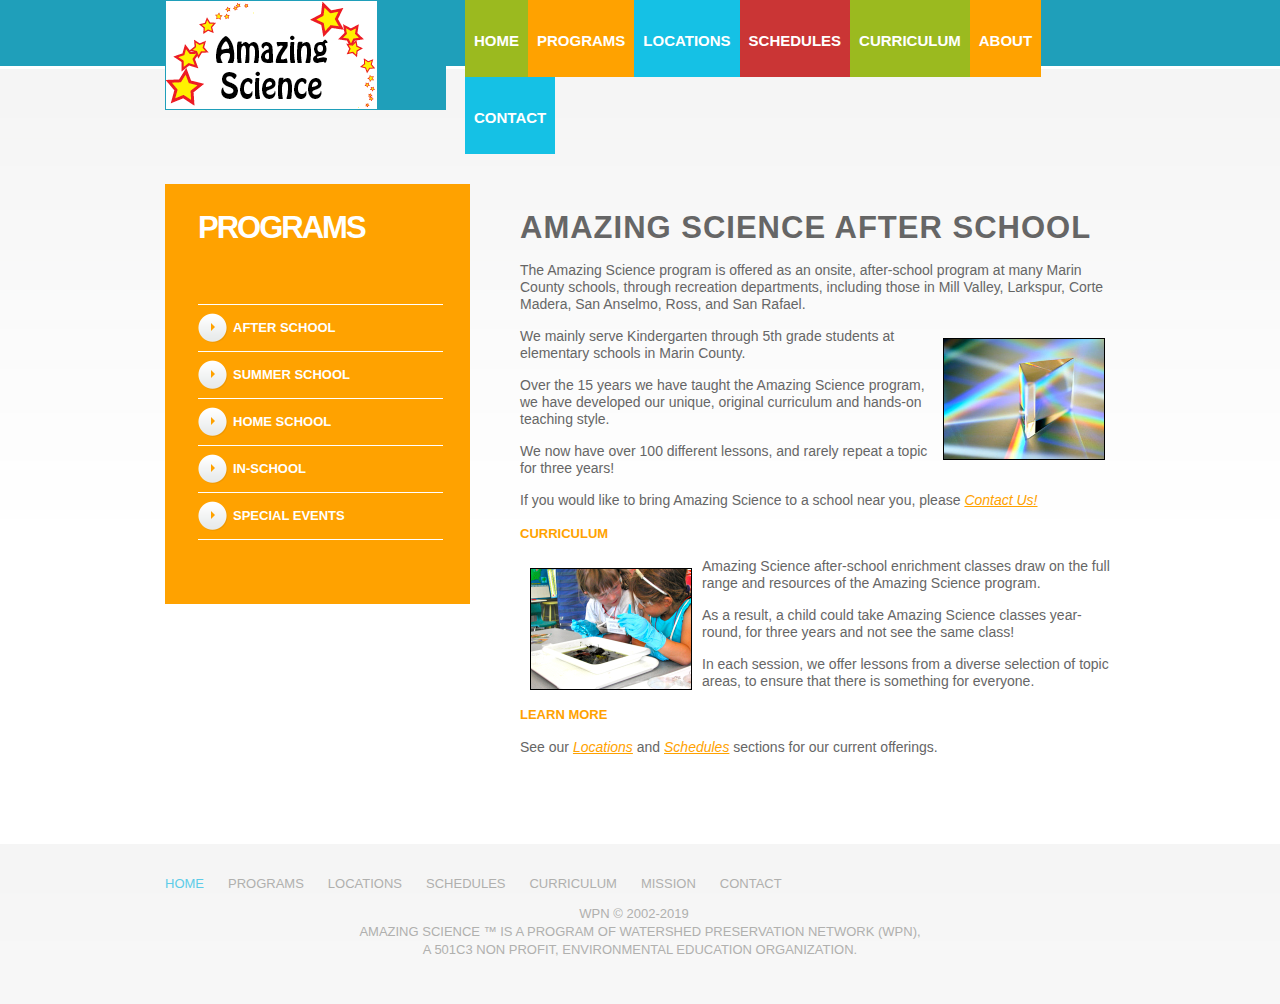
<file: program_afterschool.html>
<!DOCTYPE html>
<html lang="en"><!-- InstanceBegin template="/Templates/as_template_main.dwt" codeOutsideHTMLIsLocked="false" -->

<head>
<meta http-equiv="content-type" content="text/html; charset=UTF-8">

<!-- InstanceBeginEditable name="doctitle" -->
<title>Amazing Science! After School Programs</title>
<!-- InstanceEndEditable -->

<meta charset="utf-8">
<meta name="viewport" content="width=device-width; initial-scale=1.0">

<link rel="stylesheet" href="css/reset.css" type="text/css" media="screen">
<link rel="stylesheet" href="css/skeleton.css" type="text/css" media="screen">
<link rel="stylesheet" href="css/superfish.css" type="text/css" media="screen">
<link rel="stylesheet" href="css/style.css" type="text/css" media="screen">
<link rel="stylesheet" href="css/forms.css" type="text/css" media="screen">

<!-- InstanceBeginEditable name="headstyles" -->

<link rel="stylesheet" href="css/slider.css" type="text/css" media="screen">

<!-- InstanceEndEditable -->
<script src="https://ajax.googleapis.com/ajax/libs/jquery/3.5.1/jquery.min.js"></script>
<script src="js/jquery-1.7.1.min.js"></script>
<script src="js/script.js"></script>
<script src="js/superfish.js"></script>
<script src="js/jquery.hoverIntent.js"></script>
<script src="js/jquery.responsivemenu.js"></script>
<script src="js/jquery.easing.1.3.js" type="text/javascript"></script>
<script src="js/forms.js" type="text/javascript"></script>

<script src="js/jquery_equalheights.js" type="text/javascript"></script>
<script src="js/html5.js" type="text/javascript"></script>
<script src="js/Em_Encoder_01.js" type="text/javascript"></script>

<!-- InstanceBeginEditable name="headscripts" -->

<script src="js/slides_v1_1_9.js" type="text/javascript"></script>
<script>
		$(function(){
			$('#slides').slides({
				effect: 'fade',
				fadeSpeed:700,
				play: 7000,
				pause: 4000,
				generatePagination: false,
				crossfade: true,
				hoverPause: true,
				animationStart: function(current){$('.caption').animate({right:-500},200);},
				animationComplete: function(current){$('.caption').animate({right:35},300);},
				slidesLoaded: function() {$('.caption').animate({right:35},300);}
			});
		});
	</script>

<!-- InstanceEndEditable -->


<!--[if lt IE 8]>
		<div style='clear: both; text-align:center; position: relative;'>
			<a href="http://windows.microsoft.com/en-US/internet-explorer/products/ie/home?ocid=ie6_countdown_bannercode">
				<img src="http://storage.ie6countdown.com/assets/100/images/banners/warning_bar_0000_us.jpg" border="0" height="42" width="820" alt="You are using an outdated browser. For a faster, safer browsing experience, upgrade for free today.">
			</a>
		</div>
	<![endif]-->
<!--[if lt IE 9]>
		<script src="js/html5.js"></script>
		<style>body{min-width:960px;}</style>
	<![endif]-->
    
<!-- InstanceBeginEditable name="head" -->
<!-- InstanceEndEditable -->


<!-- InstanceParam name="Slider_Optional" type="boolean" value="false" -->
</head>

<body id="page1">
    
	<div class="bg">
		<!--======================== header ============================-->
		<header>
			<div class="container_24">
				<div class="grid_24">
					<div class="indent-bottom">
						<!--======================== logo ============================-->
						<h1>
							<a href="index.html"><strong>&nbsp;</strong></a>
						</h1>
						<!--======================== menu ============================-->
						<nav>
							<ul class="menu responsive-menu sf-js-enabled">
								<li><a href="index.html" class="bg-color1 sf-with-ul">HOME</a></li>
								<li><a href="programs.html" class="bg-color2">Programs<span class="menu-arrow"> »</span></a>                                   <ul style="display: none;">
										<li><a href="program_afterschool.html">After School</a></li>
										<li><a href="program_summerschool.html">Summer School</a></li>
										<li><a href="program_homeschool.html">Home School</a></li>
								  		<li><a href="program_inschool.html">In-School</a></li>
										<li class="last-item"><a href="program_specialevents.html">Special Events</a></li>
								  </ul>
                              </li>
								<li><a href="locations.html" class="bg-color4">Locations</a></li>
								<li><a href="schedules.html" class="bg-color3">Schedules</a></li>
								<li><a href="curriculum.html" class="bg-color1">Curriculum</a></li>
                                <li><a href="mission.html" class="bg-color2">About<span class="menu-arrow"> »</span></a>
                                	<ul style="display: none;">
										<li><a href="mission.html">Mission</a></li>
										<li class="last-item"><a href="http://www.wpn.org/wpn/photogallery_index.htm" target="_blank">Galleries</a></li>
								  </ul>
                              </li>
								<li class="last-item"><a href="contact.html" class="bg-color4">Contact</a></li>
							</ul>
						</nav>
						<div class="clear"></div>
					</div>
					<!--=================== slider ==================-->
					
                    <!--=================== slider END ==================-->
				</div>
				<div class="clear"></div>
			</div>
		</header>
        
		<!--======================== content ===========================-->
		<!-- InstanceBeginEditable name="ContentRegion" -->
		<section id="content">
		  <div class="container_24">
		    <div class="wrapper">
		      <div class="grid_8">
		        <div class="indent-right1">
		          <div class="box bg-color2">
		            <div class="indents">
		              		              <h3 class="p3-1">Programs</h3>
		              <p class="p5">&nbsp;</p>
		              <ul class="list-1 p5-1">
                      	<li><span><a href="program_afterschool.html">After School</a></span></li>
						<li><span><a href="program_summerschool.html">Summer School</a></span></li>
						<li><span><a href="program_homeschool.html">Home School</a></span></li>
						<li><span><a href="program_inschool.html">In-School</a></span></li>
						<li class="last-item"><span><a href="program_specialevents.html">Special Events</a></span></li>
	                  </ul>
		              <!--  <a href="#" class="button">read more</a>  --> 
                      </div>
	              </div>
	            </div>
	          </div>
		      <div class="grid_16 last-col">
		        <div class="indent-left7 indent-top5">
		          <h3 class="p3-1">Amazing Science After School</h3>
		          <p>The Amazing Science program is offered as an onsite, after-school program at many Marin County schools, through recreation departments, including those in Mill Valley, Larkspur, Corte Madera, San Anselmo, Ross, and San Rafael.</p>
                  <img src="images/photos/A2000368-Refraction-SPL.jpg" alt="photo" width="160" height="120" align="right">
                  <p>We mainly serve Kindergarten through 5th grade students at elementary schools in  Marin County. </p>
                  <p>Over the 15 years we have taught the Amazing Science program, we have developed our unique, original curriculum and hands-on teaching style. </p>
                  <p>We now have over 100 different lessons, and rarely repeat a topic for three years!</p>
                  <p>If you would like to bring Amazing Science to a school near you, please <a href="contact.html">contact us!</a></p>
                  <h6 class="p3">Curriculum</h6>
                  <img src="images/photos/AS_Benthic_Macroinvertibrates_Lab6.jpg" alt="photo" width="160" height="120" align="left">
                  <p>Amazing Science after-school enrichment classes draw on the full range and resources of the Amazing Science program.</p>
                  <p> As a result, a child could take Amazing Science classes year-round, for three years and not see the same class!</p>
                  <p>In each session, we offer lessons from a diverse selection of topic areas, to ensure that there is something for everyone.</p>
                  <h6 class="p3-1">Learn More</h6>
                  <p>See our <a href="locations.html">Locations</a> and <a href="schedules.html">Schedules</a> sections for our current offerings.</p>
		          <h6 class="p3">&nbsp;</h6>
		        </div>
		      </div>
		    </div>
	      </div>
	    </section>
		<!-- InstanceEndEditable -->
        <!--=================== content END ==================-->
        
		<!--======================== footer ============================-->
        
	  <footer>
			<div class="container_24">
				<div class="wrapper">
					<div class="grid_24">
						<ul class="footer-menu">
								<li><a href="index.html" class="active">Home</a></li>
								<li><a href="programs.html">Programs</a></li>
								<li><a href="locations.html">Locations</a></li>
								<li><a href="schedules.html">Schedules</a></li>
								<li><a href="curriculum.html">Curriculum</a></li>
								<li><a href="mission.html">Mission</a></li>
								<li class="last-item"><a href="contact.html">Contact</a></li>
							</ul>
						<div class="footer-text">
                        
						  <p align="center"><span>WPN © 2002-2019</span><br />
                          Amazing Science &trade; is a program of Watershed Preservation Network (WPN), <br />
                          a 501c3 non profit, environmental education organization.</p>
                            
                            
                          <!-- <a href="#">Privacy Policy</a> -->
							
                            <div class="footer-link"><!--{%FOOTER_LINK} --></div>
						</div>
					</div>
				</div>
			</div>
		</footer>
        
		<!--======================== footer END ============================-->
        
	</div>

</body>
<!-- InstanceEnd --></html>
</file>
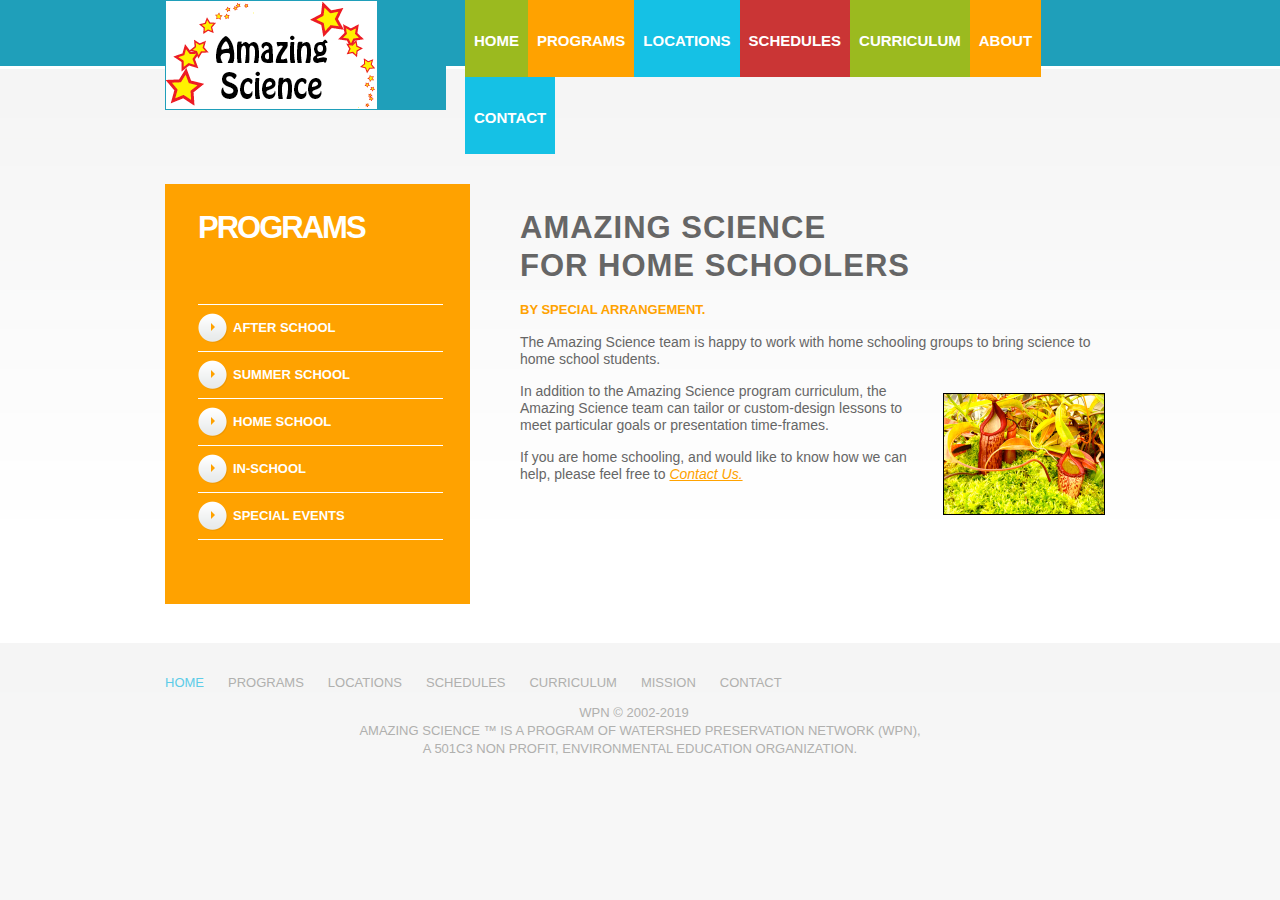
<file: program_homeschool.html>
<!DOCTYPE html>
<html lang="en"><!-- InstanceBegin template="/Templates/as_template_main.dwt" codeOutsideHTMLIsLocked="false" -->

<head>
<meta http-equiv="content-type" content="text/html; charset=UTF-8">

<!-- InstanceBeginEditable name="doctitle" -->
<title>Amazing Science! Home School Programs</title>
<!-- InstanceEndEditable -->

<meta charset="utf-8">
<meta name="viewport" content="width=device-width; initial-scale=1.0">

<link rel="stylesheet" href="css/reset.css" type="text/css" media="screen">
<link rel="stylesheet" href="css/skeleton.css" type="text/css" media="screen">
<link rel="stylesheet" href="css/superfish.css" type="text/css" media="screen">
<link rel="stylesheet" href="css/style.css" type="text/css" media="screen">
<link rel="stylesheet" href="css/forms.css" type="text/css" media="screen">

<!-- InstanceBeginEditable name="headstyles" -->

<link rel="stylesheet" href="css/slider.css" type="text/css" media="screen">

<!-- InstanceEndEditable -->

<script src="https://ajax.googleapis.com/ajax/libs/jquery/3.5.1/jquery.min.js"></script>	
<script src="js/jquery-1.7.1.min.js"></script>
<script src="js/script.js"></script>
<script src="js/superfish.js"></script>
<script src="js/jquery.hoverIntent.js"></script>
<script src="js/jquery.responsivemenu.js"></script>
<script src="js/jquery.easing.1.3.js" type="text/javascript"></script>
<script src="js/forms.js" type="text/javascript"></script>

<script src="js/jquery_equalheights.js" type="text/javascript"></script>
<script src="js/html5.js" type="text/javascript"></script>
<script src="js/Em_Encoder_01.js" type="text/javascript"></script>

<!-- InstanceBeginEditable name="headscripts" -->

<script src="js/slides_v1_1_9.js" type="text/javascript"></script>
<script>
		$(function(){
			$('#slides').slides({
				effect: 'fade',
				fadeSpeed:700,
				play: 7000,
				pause: 4000,
				generatePagination: false,
				crossfade: true,
				hoverPause: true,
				animationStart: function(current){$('.caption').animate({right:-500},200);},
				animationComplete: function(current){$('.caption').animate({right:35},300);},
				slidesLoaded: function() {$('.caption').animate({right:35},300);}
			});
		});
	</script>

<!-- InstanceEndEditable -->


<!--[if lt IE 8]>
		<div style='clear: both; text-align:center; position: relative;'>
			<a href="http://windows.microsoft.com/en-US/internet-explorer/products/ie/home?ocid=ie6_countdown_bannercode">
				<img src="http://storage.ie6countdown.com/assets/100/images/banners/warning_bar_0000_us.jpg" border="0" height="42" width="820" alt="You are using an outdated browser. For a faster, safer browsing experience, upgrade for free today.">
			</a>
		</div>
	<![endif]-->
<!--[if lt IE 9]>
		<script src="js/html5.js"></script>
		<style>body{min-width:960px;}</style>
	<![endif]-->
    
<!-- InstanceBeginEditable name="head" -->
<!-- InstanceEndEditable -->


<!-- InstanceParam name="Slider_Optional" type="boolean" value="false" -->
</head>

<body id="page1">
    
	<div class="bg">
		<!--======================== header ============================-->
		<header>
			<div class="container_24">
				<div class="grid_24">
					<div class="indent-bottom">
						<!--======================== logo ============================-->
						<h1>
							<a href="index.html"><strong>&nbsp;</strong></a>
						</h1>
						<!--======================== menu ============================-->
						<nav>
							<ul class="menu responsive-menu sf-js-enabled">
								<li><a href="index.html" class="bg-color1 sf-with-ul">HOME</a></li>
								<li><a href="programs.html" class="bg-color2">Programs<span class="menu-arrow"> »</span></a>                                   <ul style="display: none;">
										<li><a href="program_afterschool.html">After School</a></li>
										<li><a href="program_summerschool.html">Summer School</a></li>
										<li><a href="program_homeschool.html">Home School</a></li>
								  		<li><a href="program_inschool.html">In-School</a></li>
										<li class="last-item"><a href="program_specialevents.html">Special Events</a></li>
								  </ul>
                              </li>
								<li><a href="locations.html" class="bg-color4">Locations</a></li>
								<li><a href="schedules.html" class="bg-color3">Schedules</a></li>
								<li><a href="curriculum.html" class="bg-color1">Curriculum</a></li>
                                <li><a href="mission.html" class="bg-color2">About<span class="menu-arrow"> »</span></a>
                                	<ul style="display: none;">
										<li><a href="mission.html">Mission</a></li>
										<li class="last-item"><a href="http://www.wpn.org/wpn/photogallery_index.htm" target="_blank">Galleries</a></li>
								  </ul>
                              </li>
								<li class="last-item"><a href="contact.html" class="bg-color4">Contact</a></li>
							</ul>
						</nav>
						<div class="clear"></div>
					</div>
					<!--=================== slider ==================-->
					
                    <!--=================== slider END ==================-->
				</div>
				<div class="clear"></div>
			</div>
		</header>
        
		<!--======================== content ===========================-->
		<!-- InstanceBeginEditable name="ContentRegion" -->
		<section id="content">
		  <div class="container_24">
		    <div class="wrapper">
		      <div class="grid_8">
		        <div class="indent-right1">
		          <div class="box bg-color2">
		            <div class="indents">
		              <h3 class="p3-1">Programs</h3>
		              <p class="p5">&nbsp;</p>
		              <ul class="list-1 p5-1">
                      	<li><span><a href="program_afterschool.html">After School</a></span></li>
						<li><span><a href="program_summerschool.html">Summer School</a></span></li>
						<li><span><a href="program_homeschool.html">Home School</a></span></li>
						<li><span><a href="program_inschool.html">In-School</a></span></li>
						<li class="last-item"><span><a href="program_specialevents.html">Special Events</a></span></li>
	                  </ul>
		              <!--  <a href="#" class="button">read more</a>  -->
                      </div>
	              </div>
	            </div>
	          </div>
		      <div class="grid_16 last-col">
		        <div class="indent-left7 indent-top5">
		          <h3 class="p3-1">Amazing Science <br>
	              For Home Schoolers</h3>
		          <h6 class="p3-1">By Special Arrangement.</h6>
		          <p>The Amazing Science team is happy to work with home schooling groups to bring science to home school students.</p>
                  <img src="images/photos/as_pitcher.jpg" width="160" height="120" align="right">
		          <p>In addition to the Amazing Science program curriculum, the Amazing Science team can tailor or custom-design lessons to meet particular goals or presentation time-frames.</p>
		          <p>If you are home schooling, and would like to know how we can help, please feel free to <a href="contact.html">contact us.</a></p>
		          <h6 class="p3">&nbsp;</h6>
		        </div>
	          </div>
	        </div>
	      </div>
	    </section>
		<!-- InstanceEndEditable -->
        <!--=================== content END ==================-->
        
		<!--======================== footer ============================-->
        
	  <footer>
			<div class="container_24">
				<div class="wrapper">
					<div class="grid_24">
						<ul class="footer-menu">
								<li><a href="index.html" class="active">Home</a></li>
								<li><a href="programs.html">Programs</a></li>
								<li><a href="locations.html">Locations</a></li>
								<li><a href="schedules.html">Schedules</a></li>
								<li><a href="curriculum.html">Curriculum</a></li>
								<li><a href="mission.html">Mission</a></li>
								<li class="last-item"><a href="contact.html">Contact</a></li>
							</ul>
						<div class="footer-text">
                        
						  <p align="center"><span>WPN © 2002-2019</span><br />
                          Amazing Science &trade; is a program of Watershed Preservation Network (WPN), <br />
                          a 501c3 non profit, environmental education organization.</p>
                            
                            
                          <!-- <a href="#">Privacy Policy</a> -->
							
                            <div class="footer-link"><!--{%FOOTER_LINK} --></div>
						</div>
					</div>
				</div>
			</div>
		</footer>
        
		<!--======================== footer END ============================-->
        
	</div>

</body>
<!-- InstanceEnd --></html>
</file>
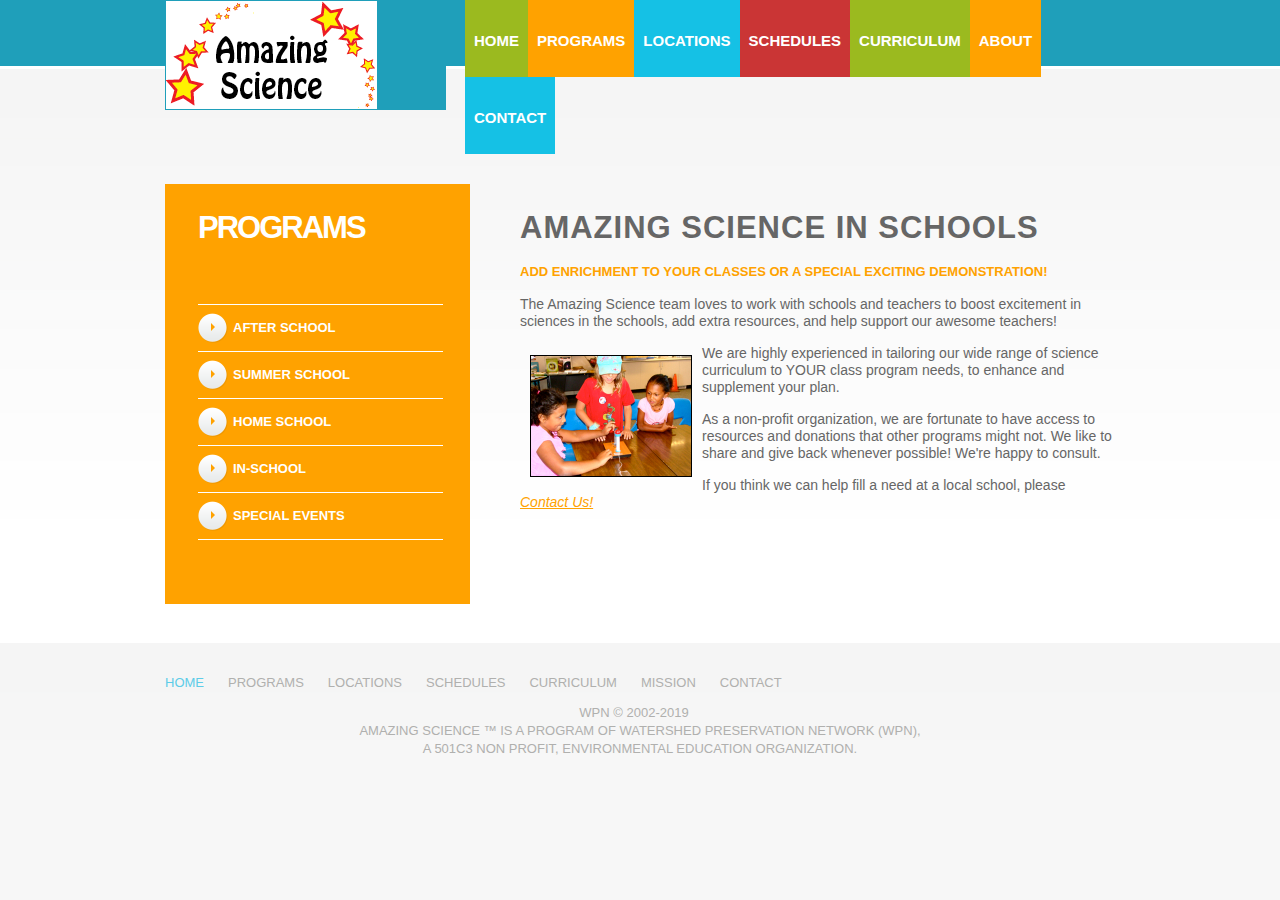
<file: program_inschool.html>
<!DOCTYPE html>
<html lang="en"><!-- InstanceBegin template="/Templates/as_template_main.dwt" codeOutsideHTMLIsLocked="false" -->

<head>
<meta http-equiv="content-type" content="text/html; charset=UTF-8">

<!-- InstanceBeginEditable name="doctitle" -->
<title>Amazing Science! In-school Programs</title>
<!-- InstanceEndEditable -->

<meta charset="utf-8">
<meta name="viewport" content="width=device-width; initial-scale=1.0">

<link rel="stylesheet" href="css/reset.css" type="text/css" media="screen">
<link rel="stylesheet" href="css/skeleton.css" type="text/css" media="screen">
<link rel="stylesheet" href="css/superfish.css" type="text/css" media="screen">
<link rel="stylesheet" href="css/style.css" type="text/css" media="screen">
<link rel="stylesheet" href="css/forms.css" type="text/css" media="screen">

<!-- InstanceBeginEditable name="headstyles" -->

<link rel="stylesheet" href="css/slider.css" type="text/css" media="screen">

<!-- InstanceEndEditable -->

<script src="https://ajax.googleapis.com/ajax/libs/jquery/3.5.1/jquery.min.js"></script>
<script src="js/jquery-1.7.1.min.js"></script>
<script src="js/script.js"></script>
<script src="js/superfish.js"></script>
<script src="js/jquery.hoverIntent.js"></script>
<script src="js/jquery.responsivemenu.js"></script>
<script src="js/jquery.easing.1.3.js" type="text/javascript"></script>
<script src="js/forms.js" type="text/javascript"></script>

<script src="js/jquery_equalheights.js" type="text/javascript"></script>
<script src="js/html5.js" type="text/javascript"></script>
<script src="js/Em_Encoder_01.js" type="text/javascript"></script>

<!-- InstanceBeginEditable name="headscripts" -->

<script src="js/slides_v1_1_9.js" type="text/javascript"></script>
<script>
		$(function(){
			$('#slides').slides({
				effect: 'fade',
				fadeSpeed:700,
				play: 7000,
				pause: 4000,
				generatePagination: false,
				crossfade: true,
				hoverPause: true,
				animationStart: function(current){$('.caption').animate({right:-500},200);},
				animationComplete: function(current){$('.caption').animate({right:35},300);},
				slidesLoaded: function() {$('.caption').animate({right:35},300);}
			});
		});
	</script>

<!-- InstanceEndEditable -->


<!--[if lt IE 8]>
		<div style='clear: both; text-align:center; position: relative;'>
			<a href="http://windows.microsoft.com/en-US/internet-explorer/products/ie/home?ocid=ie6_countdown_bannercode">
				<img src="http://storage.ie6countdown.com/assets/100/images/banners/warning_bar_0000_us.jpg" border="0" height="42" width="820" alt="You are using an outdated browser. For a faster, safer browsing experience, upgrade for free today.">
			</a>
		</div>
	<![endif]-->
<!--[if lt IE 9]>
		<script src="js/html5.js"></script>
		<style>body{min-width:960px;}</style>
	<![endif]-->
    
<!-- InstanceBeginEditable name="head" -->
<!-- InstanceEndEditable -->


<!-- InstanceParam name="Slider_Optional" type="boolean" value="false" -->
</head>

<body id="page1">
    
	<div class="bg">
		<!--======================== header ============================-->
		<header>
			<div class="container_24">
				<div class="grid_24">
					<div class="indent-bottom">
						<!--======================== logo ============================-->
						<h1>
							<a href="index.html"><strong>&nbsp;</strong></a>
						</h1>
						<!--======================== menu ============================-->
						<nav>
							<ul class="menu responsive-menu sf-js-enabled">
								<li><a href="index.html" class="bg-color1 sf-with-ul">HOME</a></li>
								<li><a href="programs.html" class="bg-color2">Programs<span class="menu-arrow"> »</span></a>                                   <ul style="display: none;">
										<li><a href="program_afterschool.html">After School</a></li>
										<li><a href="program_summerschool.html">Summer School</a></li>
										<li><a href="program_homeschool.html">Home School</a></li>
								  		<li><a href="program_inschool.html">In-School</a></li>
										<li class="last-item"><a href="program_specialevents.html">Special Events</a></li>
								  </ul>
                              </li>
								<li><a href="locations.html" class="bg-color4">Locations</a></li>
								<li><a href="schedules.html" class="bg-color3">Schedules</a></li>
								<li><a href="curriculum.html" class="bg-color1">Curriculum</a></li>
                                <li><a href="mission.html" class="bg-color2">About<span class="menu-arrow"> »</span></a>
                                	<ul style="display: none;">
										<li><a href="mission.html">Mission</a></li>
										<li class="last-item"><a href="http://www.wpn.org/wpn/photogallery_index.htm" target="_blank">Galleries</a></li>
								  </ul>
                              </li>
								<li class="last-item"><a href="contact.html" class="bg-color4">Contact</a></li>
							</ul>
						</nav>
						<div class="clear"></div>
					</div>
					<!--=================== slider ==================-->
					
                    <!--=================== slider END ==================-->
				</div>
				<div class="clear"></div>
			</div>
		</header>
        
		<!--======================== content ===========================-->
		<!-- InstanceBeginEditable name="ContentRegion" -->
		<section id="content">
		  <div class="container_24">
		    <div class="wrapper">
		      <div class="grid_8">
		        <div class="indent-right1">
		          <div class="box bg-color2">
		            <div class="indents">
		             <h3 class="p3-1">Programs</h3>
		              <p class="p5">&nbsp;</p>
		              <ul class="list-1 p5-1">
                      	<li><span><a href="program_afterschool.html">After School</a></span></li>
						<li><span><a href="program_summerschool.html">Summer School</a></span></li>
						<li><span><a href="program_homeschool.html">Home School</a></span></li>
						<li><span><a href="program_inschool.html">In-School</a></span></li>
						<li class="last-item"><span><a href="program_specialevents.html">Special Events</a></span></li>
	                  </ul>
		              <!--  <a href="#" class="button">read more</a>  -->
                     </div>
	              </div>
	            </div>
	          </div>
		      <div class="grid_16 last-col">
		        <div class="indent-left7 indent-top5">
		          <h3 class="p3-1">Amazing Science In Schools</h3>
		          <h6 class="p3-1">ADD enrichment to your classes or a special exciting demonstration!</h6>
		          <p>The Amazing Science team  loves to work with schools and teachers to boost excitement in sciences in the schools, add extra resources, and help support our awesome teachers!</p>
                  <img src="images/photos/DSC02637.jpg" width="160" height="120" align="left">
                   <p>We are highly experienced in tailoring our wide range of science curriculum to YOUR class program needs, to enhance and supplement your plan. </p>
                   <p>As a non-profit organization, we are fortunate to have access to resources and donations that other programs might not. We like to share and give back whenever possible! We're happy to consult.</p>
                   <p>If you think we can help fill a need at a local school, please <a href="contact.html">contact us!</a></p>
                   <p>&nbsp;</p>
                   <p>&nbsp;</p>
		          
                  </div>
	          </div>
	        </div>
	      </div>
	    </section>
		<!-- InstanceEndEditable -->
        <!--=================== content END ==================-->
        
		<!--======================== footer ============================-->
        
	  <footer>
			<div class="container_24">
				<div class="wrapper">
					<div class="grid_24">
						<ul class="footer-menu">
								<li><a href="index.html" class="active">Home</a></li>
								<li><a href="programs.html">Programs</a></li>
								<li><a href="locations.html">Locations</a></li>
								<li><a href="schedules.html">Schedules</a></li>
								<li><a href="curriculum.html">Curriculum</a></li>
								<li><a href="mission.html">Mission</a></li>
								<li class="last-item"><a href="contact.html">Contact</a></li>
							</ul>
						<div class="footer-text">
                        
						  <p align="center"><span>WPN © 2002-2019</span><br />
                          Amazing Science &trade; is a program of Watershed Preservation Network (WPN), <br />
                          a 501c3 non profit, environmental education organization.</p>
                            
                            
                          <!-- <a href="#">Privacy Policy</a> -->
							
                            <div class="footer-link"><!--{%FOOTER_LINK} --></div>
						</div>
					</div>
				</div>
			</div>
		</footer>
        
		<!--======================== footer END ============================-->
        
	</div>

</body>
<!-- InstanceEnd --></html>
</file>
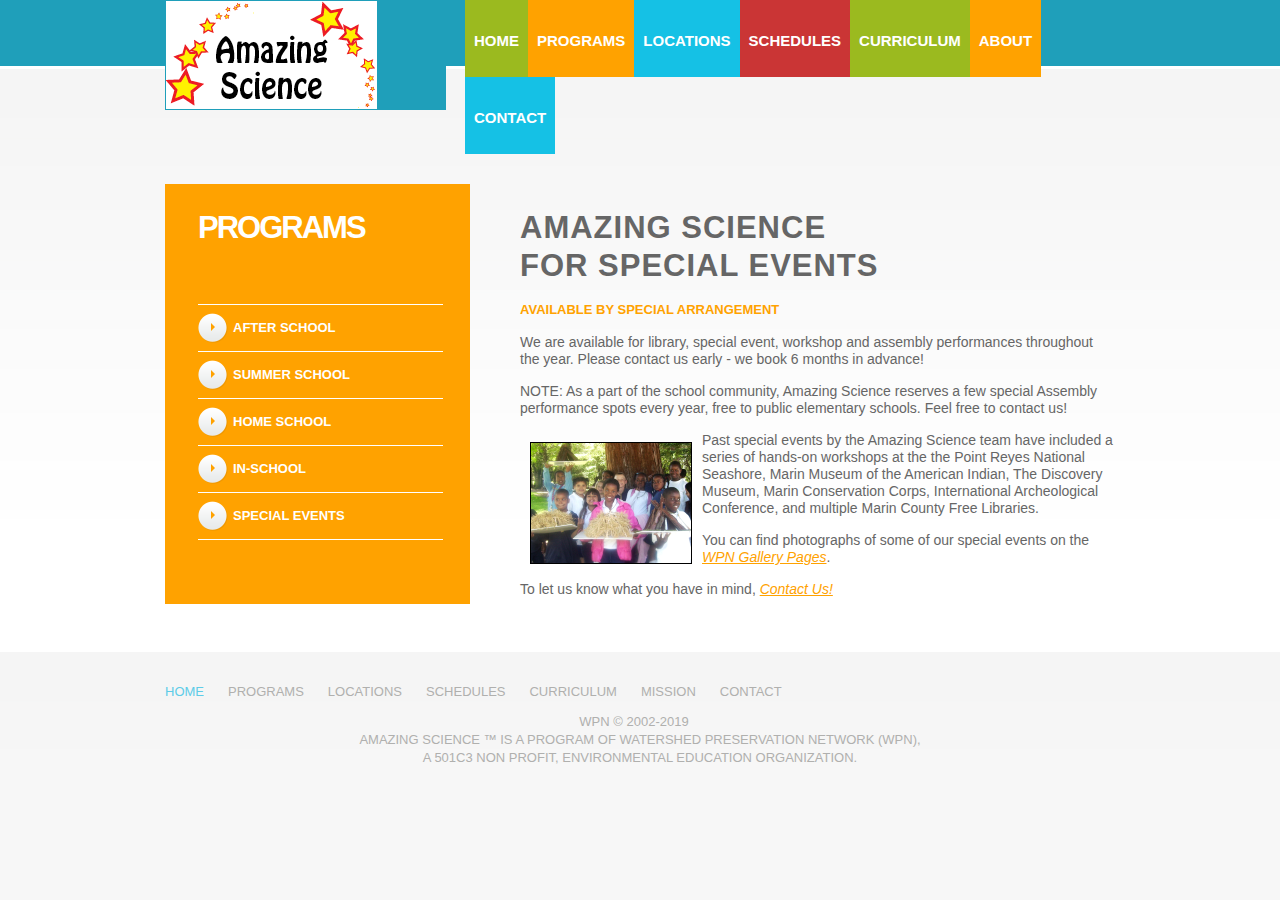
<file: program_specialevents.html>
<!DOCTYPE html>
<html lang="en"><!-- InstanceBegin template="/Templates/as_template_main.dwt" codeOutsideHTMLIsLocked="false" -->

<head>
<meta http-equiv="content-type" content="text/html; charset=UTF-8">

<!-- InstanceBeginEditable name="doctitle" -->
<title>Amazing Science! Special Events</title>
<!-- InstanceEndEditable -->

<meta charset="utf-8">
<meta name="viewport" content="width=device-width; initial-scale=1.0">

<link rel="stylesheet" href="css/reset.css" type="text/css" media="screen">
<link rel="stylesheet" href="css/skeleton.css" type="text/css" media="screen">
<link rel="stylesheet" href="css/superfish.css" type="text/css" media="screen">
<link rel="stylesheet" href="css/style.css" type="text/css" media="screen">
<link rel="stylesheet" href="css/forms.css" type="text/css" media="screen">

<!-- InstanceBeginEditable name="headstyles" -->

<link rel="stylesheet" href="css/slider.css" type="text/css" media="screen">

<!-- InstanceEndEditable -->
<script src="https://ajax.googleapis.com/ajax/libs/jquery/3.5.1/jquery.min.js"></script>
<script src="js/jquery-1.7.1.min.js"></script>
<script src="js/script.js"></script>
<script src="js/superfish.js"></script>
<script src="js/jquery.hoverIntent.js"></script>
<script src="js/jquery.responsivemenu.js"></script>
<script src="js/jquery.easing.1.3.js" type="text/javascript"></script>
<script src="js/forms.js" type="text/javascript"></script>

<script src="js/jquery_equalheights.js" type="text/javascript"></script>
<script src="js/html5.js" type="text/javascript"></script>
<script src="js/Em_Encoder_01.js" type="text/javascript"></script>

<!-- InstanceBeginEditable name="headscripts" -->

<script src="js/slides_v1_1_9.js" type="text/javascript"></script>
<script>
		$(function(){
			$('#slides').slides({
				effect: 'fade',
				fadeSpeed:700,
				play: 7000,
				pause: 4000,
				generatePagination: false,
				crossfade: true,
				hoverPause: true,
				animationStart: function(current){$('.caption').animate({right:-500},200);},
				animationComplete: function(current){$('.caption').animate({right:35},300);},
				slidesLoaded: function() {$('.caption').animate({right:35},300);}
			});
		});
	</script>

<!-- InstanceEndEditable -->


<!--[if lt IE 8]>
		<div style='clear: both; text-align:center; position: relative;'>
			<a href="http://windows.microsoft.com/en-US/internet-explorer/products/ie/home?ocid=ie6_countdown_bannercode">
				<img src="http://storage.ie6countdown.com/assets/100/images/banners/warning_bar_0000_us.jpg" border="0" height="42" width="820" alt="You are using an outdated browser. For a faster, safer browsing experience, upgrade for free today.">
			</a>
		</div>
	<![endif]-->
<!--[if lt IE 9]>
		<script src="js/html5.js"></script>
		<style>body{min-width:960px;}</style>
	<![endif]-->
    
<!-- InstanceBeginEditable name="head" -->
<!-- InstanceEndEditable -->


<!-- InstanceParam name="Slider_Optional" type="boolean" value="false" -->
</head>

<body id="page1">
    
	<div class="bg">
		<!--======================== header ============================-->
		<header>
			<div class="container_24">
				<div class="grid_24">
					<div class="indent-bottom">
						<!--======================== logo ============================-->
						<h1>
							<a href="index.html"><strong>&nbsp;</strong></a>
						</h1>
						<!--======================== menu ============================-->
						<nav>
							<ul class="menu responsive-menu sf-js-enabled">
								<li><a href="index.html" class="bg-color1 sf-with-ul">HOME</a></li>
								<li><a href="programs.html" class="bg-color2">Programs<span class="menu-arrow"> »</span></a>                                   <ul style="display: none;">
										<li><a href="program_afterschool.html">After School</a></li>
										<li><a href="program_summerschool.html">Summer School</a></li>
										<li><a href="program_homeschool.html">Home School</a></li>
								  		<li><a href="program_inschool.html">In-School</a></li>
										<li class="last-item"><a href="program_specialevents.html">Special Events</a></li>
								  </ul>
                              </li>
								<li><a href="locations.html" class="bg-color4">Locations</a></li>
								<li><a href="schedules.html" class="bg-color3">Schedules</a></li>
								<li><a href="curriculum.html" class="bg-color1">Curriculum</a></li>
                                <li><a href="mission.html" class="bg-color2">About<span class="menu-arrow"> »</span></a>
                                	<ul style="display: none;">
										<li><a href="mission.html">Mission</a></li>
										<li class="last-item"><a href="http://www.wpn.org/wpn/photogallery_index.htm" target="_blank">Galleries</a></li>
								  </ul>
                              </li>
								<li class="last-item"><a href="contact.html" class="bg-color4">Contact</a></li>
							</ul>
						</nav>
						<div class="clear"></div>
					</div>
					<!--=================== slider ==================-->
					
                    <!--=================== slider END ==================-->
				</div>
				<div class="clear"></div>
			</div>
		</header>
        
		<!--======================== content ===========================-->
		<!-- InstanceBeginEditable name="ContentRegion" -->
		<section id="content">
		  <div class="container_24">
		    <div class="wrapper">
		      <div class="grid_8">
		        <div class="indent-right1">
		          <div class="box bg-color2">
		            <div class="indents">
		              <h3 class="p3-1">Programs</h3>
		              <p class="p5">&nbsp;</p>
		              <ul class="list-1 p5-1">
                      	<li><span><a href="program_afterschool.html">After School</a></span></li>
						<li><span><a href="program_summerschool.html">Summer School</a></span></li>
						<li><span><a href="program_homeschool.html">Home School</a></span></li>
						<li><span><a href="program_inschool.html">In-School</a></span></li>
						<li class="last-item"><span><a href="program_specialevents.html">Special Events</a></span></li>
	                  </ul>
		              <!--  <a href="#" class="button">read more</a>  -->
                      </div>
	              </div>
	            </div>
	          </div>
		      <div class="grid_16 last-col">
		        <div class="indent-left7 indent-top5">
		          <h3 class="p3-1">Amazing Science <br>
		            For 
	              Special Events</h3>
		          <h6 class="p3-1">Available By Special Arrangement</h6>
		          <p>We  are available for library, special event, workshop and assembly performances throughout the year. Please contact us early - we book 6 months in advance!</p>
		          <p>NOTE: As a part of the school community, Amazing Science  reserves a few special Assembly performance spots every year, free to public elementary schools.  Feel free to contact us!</p>
                  <img src="images/photos/BaysideSch_0506.jpg" width="160" height="120" align="left">
		          <p>Past special events by the Amazing Science team have included a series of hands-on workshops at the the Point Reyes National Seashore, Marin Museum of the American Indian, The Discovery Museum, Marin Conservation Corps, International Archeological       Conference, and multiple Marin County Free Libraries. </p>
		          <p>You can find photographs of some of our special events on the <a href="http://www.wpn.org/wpn/photogallery_index.htm" target="_blank">WPN Gallery pages</a>.   </p>
		          <p>To let us know what you have in mind, <a href="contact.html">contact us!</a></p>
		         </div>
	          </div>
	        </div>
	      </div>
	    </section>
		<!-- InstanceEndEditable -->
        <!--=================== content END ==================-->
        
		<!--======================== footer ============================-->
        
	  <footer>
			<div class="container_24">
				<div class="wrapper">
					<div class="grid_24">
						<ul class="footer-menu">
								<li><a href="index.html" class="active">Home</a></li>
								<li><a href="programs.html">Programs</a></li>
								<li><a href="locations.html">Locations</a></li>
								<li><a href="schedules.html">Schedules</a></li>
								<li><a href="curriculum.html">Curriculum</a></li>
								<li><a href="mission.html">Mission</a></li>
								<li class="last-item"><a href="contact.html">Contact</a></li>
							</ul>
						<div class="footer-text">
                        
						  <p align="center"><span>WPN © 2002-2019</span><br />
                          Amazing Science &trade; is a program of Watershed Preservation Network (WPN), <br />
                          a 501c3 non profit, environmental education organization.</p>
                            
                            
                          <!-- <a href="#">Privacy Policy</a> -->
							
                            <div class="footer-link"><!--{%FOOTER_LINK} --></div>
						</div>
					</div>
				</div>
			</div>
		</footer>
        
		<!--======================== footer END ============================-->
        
	</div>

</body>
<!-- InstanceEnd --></html>
</file>
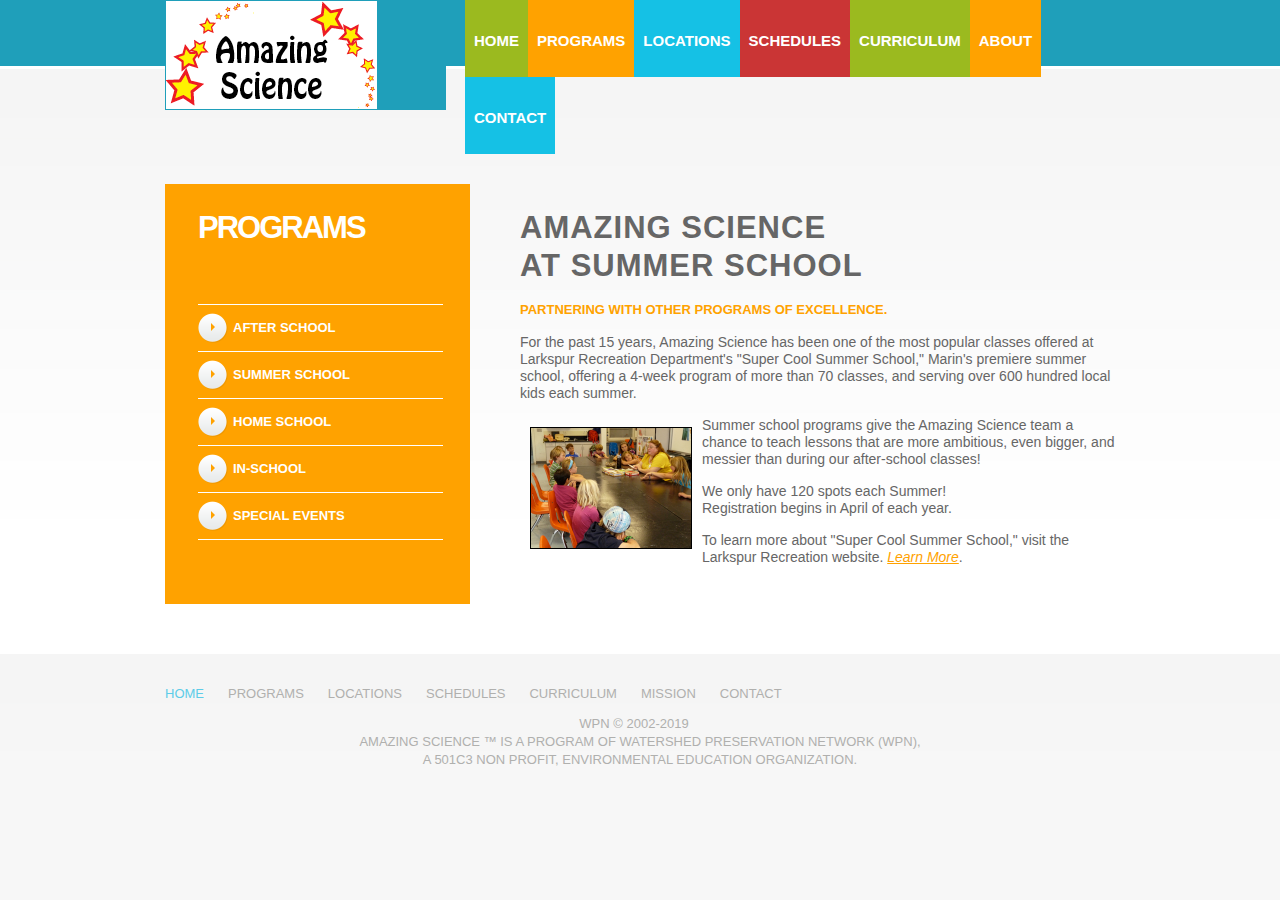
<file: program_summerschool.html>
<!DOCTYPE html>
<html lang="en"><!-- InstanceBegin template="/Templates/as_template_main.dwt" codeOutsideHTMLIsLocked="false" -->

<head>
<meta http-equiv="content-type" content="text/html; charset=UTF-8">

<!-- InstanceBeginEditable name="doctitle" -->
<title>Amazing Science! Summer School Programs</title>
<!-- InstanceEndEditable -->

<meta charset="utf-8">
<meta name="viewport" content="width=device-width; initial-scale=1.0">

<link rel="stylesheet" href="css/reset.css" type="text/css" media="screen">
<link rel="stylesheet" href="css/skeleton.css" type="text/css" media="screen">
<link rel="stylesheet" href="css/superfish.css" type="text/css" media="screen">
<link rel="stylesheet" href="css/style.css" type="text/css" media="screen">
<link rel="stylesheet" href="css/forms.css" type="text/css" media="screen">

<!-- InstanceBeginEditable name="headstyles" -->

<link rel="stylesheet" href="css/slider.css" type="text/css" media="screen">

<!-- InstanceEndEditable -->
<script src="https://ajax.googleapis.com/ajax/libs/jquery/3.5.1/jquery.min.js"></script>
	
<script src="js/jquery-1.7.1.min.js"></script>
<script src="js/script.js"></script>
<script src="js/superfish.js"></script>
<script src="js/jquery.hoverIntent.js"></script>
<script src="js/jquery.responsivemenu.js"></script>
<script src="js/jquery.easing.1.3.js" type="text/javascript"></script>
<script src="js/forms.js" type="text/javascript"></script>

<script src="js/jquery_equalheights.js" type="text/javascript"></script>
<script src="js/html5.js" type="text/javascript"></script>
<script src="js/Em_Encoder_01.js" type="text/javascript"></script>

<!-- InstanceBeginEditable name="headscripts" -->

<script src="js/slides_v1_1_9.js" type="text/javascript"></script>
<script>
		$(function(){
			$('#slides').slides({
				effect: 'fade',
				fadeSpeed:700,
				play: 7000,
				pause: 4000,
				generatePagination: false,
				crossfade: true,
				hoverPause: true,
				animationStart: function(current){$('.caption').animate({right:-500},200);},
				animationComplete: function(current){$('.caption').animate({right:35},300);},
				slidesLoaded: function() {$('.caption').animate({right:35},300);}
			});
		});
	</script>

<!-- InstanceEndEditable -->


<!--[if lt IE 8]>
		<div style='clear: both; text-align:center; position: relative;'>
			<a href="http://windows.microsoft.com/en-US/internet-explorer/products/ie/home?ocid=ie6_countdown_bannercode">
				<img src="http://storage.ie6countdown.com/assets/100/images/banners/warning_bar_0000_us.jpg" border="0" height="42" width="820" alt="You are using an outdated browser. For a faster, safer browsing experience, upgrade for free today.">
			</a>
		</div>
	<![endif]-->
<!--[if lt IE 9]>
		<script src="js/html5.js"></script>
		<style>body{min-width:960px;}</style>
	<![endif]-->
    
<!-- InstanceBeginEditable name="head" -->
<!-- InstanceEndEditable -->


<!-- InstanceParam name="Slider_Optional" type="boolean" value="false" -->
</head>

<body id="page1">
    
	<div class="bg">
		<!--======================== header ============================-->
		<header>
			<div class="container_24">
				<div class="grid_24">
					<div class="indent-bottom">
						<!--======================== logo ============================-->
						<h1>
							<a href="index.html"><strong>&nbsp;</strong></a>
						</h1>
						<!--======================== menu ============================-->
						<nav>
							<ul class="menu responsive-menu sf-js-enabled">
								<li><a href="index.html" class="bg-color1 sf-with-ul">HOME</a></li>
								<li><a href="programs.html" class="bg-color2">Programs<span class="menu-arrow"> »</span></a>                                   <ul style="display: none;">
										<li><a href="program_afterschool.html">After School</a></li>
										<li><a href="program_summerschool.html">Summer School</a></li>
										<li><a href="program_homeschool.html">Home School</a></li>
								  		<li><a href="program_inschool.html">In-School</a></li>
										<li class="last-item"><a href="program_specialevents.html">Special Events</a></li>
								  </ul>
                              </li>
								<li><a href="locations.html" class="bg-color4">Locations</a></li>
								<li><a href="schedules.html" class="bg-color3">Schedules</a></li>
								<li><a href="curriculum.html" class="bg-color1">Curriculum</a></li>
                                <li><a href="mission.html" class="bg-color2">About<span class="menu-arrow"> »</span></a>
                                	<ul style="display: none;">
										<li><a href="mission.html">Mission</a></li>
										<li class="last-item"><a href="http://www.wpn.org/wpn/photogallery_index.htm" target="_blank">Galleries</a></li>
								  </ul>
                              </li>
								<li class="last-item"><a href="contact.html" class="bg-color4">Contact</a></li>
							</ul>
						</nav>
						<div class="clear"></div>
					</div>
					<!--=================== slider ==================-->
					
                    <!--=================== slider END ==================-->
				</div>
				<div class="clear"></div>
			</div>
		</header>
        
		<!--======================== content ===========================-->
		<!-- InstanceBeginEditable name="ContentRegion" -->
		<section id="content">
		  <div class="container_24">
		    <div class="wrapper">
		      <div class="grid_8">
		        <div class="indent-right1">
		          <div class="box bg-color2">
		            <div class="indents">
		              		              <h3 class="p3-1">Programs</h3>
		              <p class="p5">&nbsp;</p>
		              <ul class="list-1 p5-1">
                      	<li><span><a href="program_afterschool.html">After School</a></span></li>
						<li><span><a href="program_summerschool.html">Summer School</a></span></li>
						<li><span><a href="program_homeschool.html">Home School</a></span></li>
						<li><span><a href="program_inschool.html">In-School</a></span></li>
						<li class="last-item"><span><a href="program_specialevents.html">Special Events</a></span></li>
	                  </ul>
		              <!--  <a href="#" class="button">read more</a>  -->
                       </div>
	              </div>
	            </div>
	          </div>
		      <div class="grid_16 last-col">
		        <div class="indent-left7 indent-top5">
		          <h3 class="p3-1">Amazing Science <br>
		            At Summer School
		          </h3>
		          <h6 class="p3-1">Partnering with other programs of excellence.</h6>
		          <p>For the past 15 years, Amazing Science has been one of the most popular classes offered at Larkspur Recreation Department's &quot;Super Cool Summer School,&quot;  Marin's premiere summer school, offering a 4-week program of more than 70 classes, and serving over 600 hundred local kids each summer.</p><img src="images/photos/P1060382.jpg" width="160" height="120" align="left">
		          <p>Summer school programs give the Amazing Science team a chance to teach lessons that are more ambitious, even bigger, and messier than during our after-school classes!</p>
		          <p>We only have 120 spots each Summer! <br>
	              Registration begins in April of each year.                  
		          <p>To learn more about &quot;Super Cool Summer School,&quot; visit the Larkspur Recreation website. <a href="http://larkspur.recdesk.com/recdeskportal/Home/tabid/1751/Default.aspx" target="_blank">Learn More</a>.</p>
		          <h6 class="p3-1">&nbsp;</h6>
		        </div>
	          </div>
	        </div>
	      </div>
	    </section>
		<!-- InstanceEndEditable -->
        <!--=================== content END ==================-->
        
		<!--======================== footer ============================-->
        
	  <footer>
			<div class="container_24">
				<div class="wrapper">
					<div class="grid_24">
						<ul class="footer-menu">
								<li><a href="index.html" class="active">Home</a></li>
								<li><a href="programs.html">Programs</a></li>
								<li><a href="locations.html">Locations</a></li>
								<li><a href="schedules.html">Schedules</a></li>
								<li><a href="curriculum.html">Curriculum</a></li>
								<li><a href="mission.html">Mission</a></li>
								<li class="last-item"><a href="contact.html">Contact</a></li>
							</ul>
						<div class="footer-text">
                        
						  <p align="center"><span>WPN © 2002-2019</span><br />
                          Amazing Science &trade; is a program of Watershed Preservation Network (WPN), <br />
                          a 501c3 non profit, environmental education organization.</p>
                            
                            
                          <!-- <a href="#">Privacy Policy</a> -->
							
                            <div class="footer-link"><!--{%FOOTER_LINK} --></div>
						</div>
					</div>
				</div>
			</div>
		</footer>
        
		<!--======================== footer END ============================-->
        
	</div>

</body>
<!-- InstanceEnd --></html>
</file>
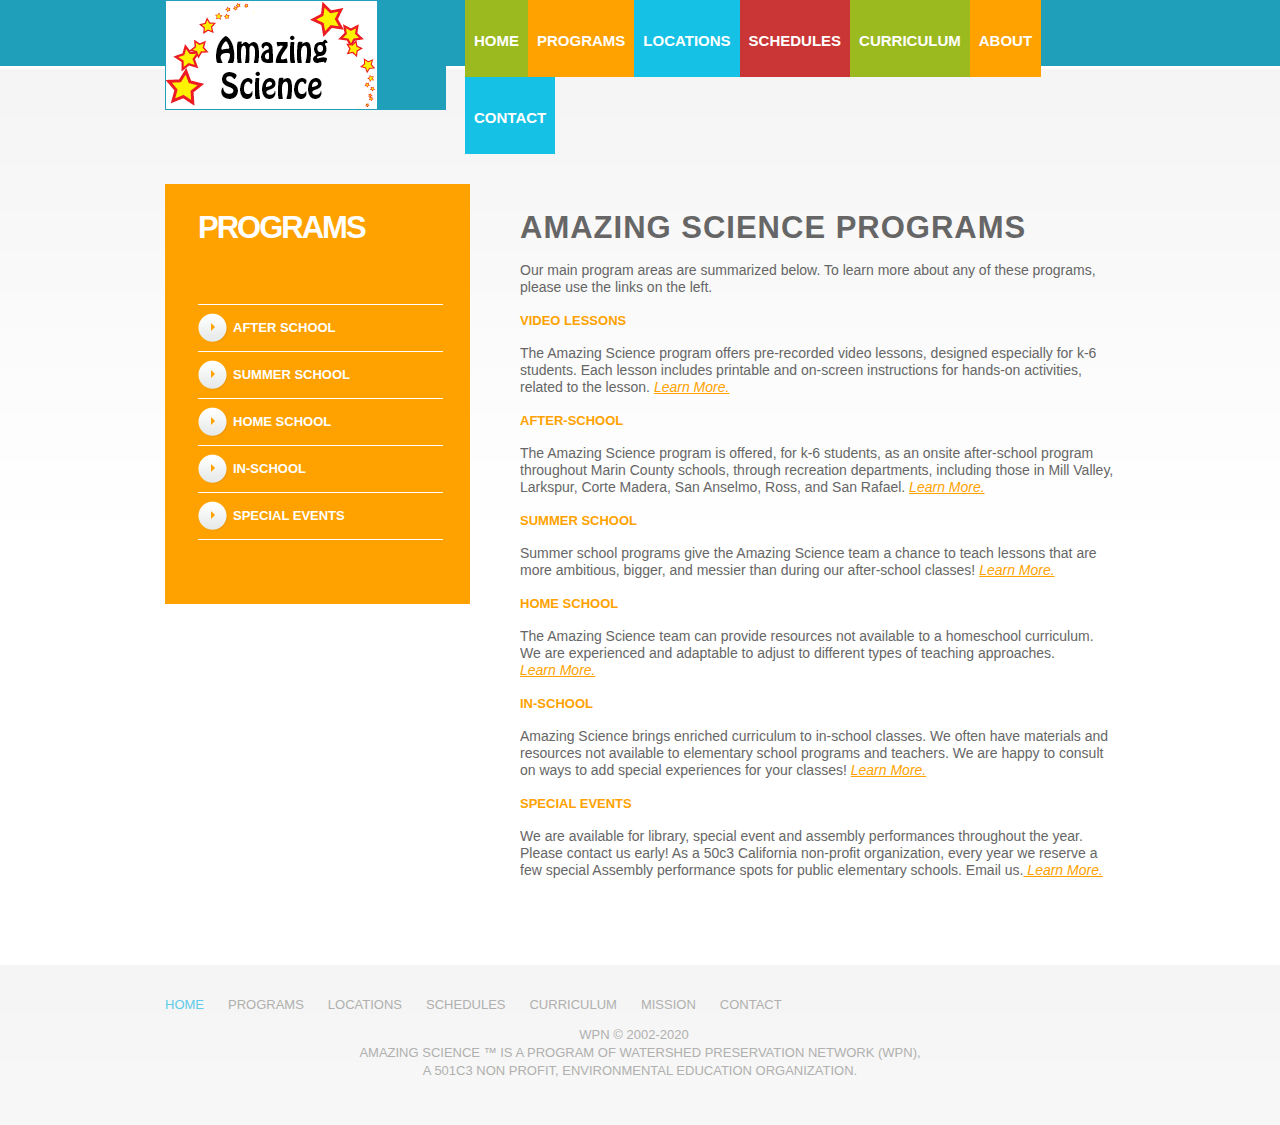
<file: programs.html>
<!DOCTYPE html>
<html lang="en"><!-- InstanceBegin template="/Templates/as_template_main.dwt" codeOutsideHTMLIsLocked="false" -->

<head>
<meta http-equiv="content-type" content="text/html; charset=UTF-8">

<!-- InstanceBeginEditable name="doctitle" -->
<title>Amazing Science! Programs</title>
<!-- InstanceEndEditable -->

<meta charset="utf-8">
<meta name="viewport" content="width=device-width; initial-scale=1.0">

<link rel="stylesheet" href="css/reset.css" type="text/css" media="screen">
<link rel="stylesheet" href="css/skeleton.css" type="text/css" media="screen">
<link rel="stylesheet" href="css/superfish.css" type="text/css" media="screen">
<link rel="stylesheet" href="css/style.css" type="text/css" media="screen">
<link rel="stylesheet" href="css/forms.css" type="text/css" media="screen">

<!-- InstanceBeginEditable name="headstyles" -->

<link rel="stylesheet" href="css/slider.css" type="text/css" media="screen">

<!-- InstanceEndEditable -->
<script src="https://ajax.googleapis.com/ajax/libs/jquery/3.5.1/jquery.min.js"></script>
	
<script src="js/jquery-1.7.1.min.js"></script>
<script src="js/script.js"></script>
<script src="js/superfish.js"></script>
<script src="js/jquery.hoverIntent.js"></script>
<script src="js/jquery.responsivemenu.js"></script>
<script src="js/jquery.easing.1.3.js" type="text/javascript"></script>
<script src="js/forms.js" type="text/javascript"></script>

<script src="js/jquery_equalheights.js" type="text/javascript"></script>
<script src="js/html5.js" type="text/javascript"></script>
<script src="js/Em_Encoder_01.js" type="text/javascript"></script>

<!-- InstanceBeginEditable name="headscripts" -->

<script src="js/slides_v1_1_9.js" type="text/javascript"></script>
<script>
		$(function(){
			$('#slides').slides({
				effect: 'fade',
				fadeSpeed:700,
				play: 7000,
				pause: 4000,
				generatePagination: false,
				crossfade: true,
				hoverPause: true,
				animationStart: function(current){$('.caption').animate({right:-500},200);},
				animationComplete: function(current){$('.caption').animate({right:35},300);},
				slidesLoaded: function() {$('.caption').animate({right:35},300);}
			});
		});
	</script>

<!-- InstanceEndEditable -->


<!--[if lt IE 8]>
		<div style='clear: both; text-align:center; position: relative;'>
			<a href="http://windows.microsoft.com/en-US/internet-explorer/products/ie/home?ocid=ie6_countdown_bannercode">
				<img src="http://storage.ie6countdown.com/assets/100/images/banners/warning_bar_0000_us.jpg" border="0" height="42" width="820" alt="You are using an outdated browser. For a faster, safer browsing experience, upgrade for free today.">
			</a>
		</div>
	<![endif]-->
<!--[if lt IE 9]>
		<script src="js/html5.js"></script>
		<style>body{min-width:960px;}</style>
	<![endif]-->
    
<!-- InstanceBeginEditable name="head" -->
<!-- InstanceEndEditable -->


<!-- InstanceParam name="Slider_Optional" type="boolean" value="false" -->
</head>

<body id="page1">
    
	<div class="bg">
		<!--======================== header ============================-->
		<header>
			<div class="container_24">
				<div class="grid_24">
					<div class="indent-bottom">
						<!--======================== logo ============================-->
						<h1>
							<a href="index.html"><strong>&nbsp;</strong></a>
						</h1>
						<!--======================== menu ============================-->
						<nav>
							<ul class="menu responsive-menu sf-js-enabled">
								<li><a href="index.html" class="bg-color1 sf-with-ul">HOME</a></li>
								<li><a href="programs.html" class="bg-color2">Programs<span class="menu-arrow"> »</span></a>                                   <ul style="display: none;">
										<li><a href="program_afterschool.html">After School</a></li>
										<li><a href="program_summerschool.html">Summer School</a></li>
										<li><a href="program_homeschool.html">Home School</a></li>
								  		<li><a href="program_inschool.html">In-School</a></li>
										<li class="last-item"><a href="program_specialevents.html">Special Events</a></li>
								  </ul>
                              </li>
								<li><a href="locations.html" class="bg-color4">Locations</a></li>
								<li><a href="schedules.html" class="bg-color3">Schedules</a></li>
								<li><a href="curriculum.html" class="bg-color1">Curriculum</a></li>
                                <li><a href="mission.html" class="bg-color2">About<span class="menu-arrow"> »</span></a>
                                	<ul style="display: none;">
										<li><a href="mission.html">Mission</a></li>
										<li class="last-item"><a href="http://www.wpn.org/wpn/photogallery_index.htm" target="_blank">Galleries</a></li>
								  </ul>
                              </li>
								<li class="last-item"><a href="contact.html" class="bg-color4">Contact</a></li>
							</ul>
						</nav>
						<div class="clear"></div>
					</div>
					<!--=================== slider ==================-->
					
                    <!--=================== slider END ==================-->
				</div>
				<div class="clear"></div>
			</div>
		</header>
        
		<!--======================== content ===========================-->
		<!-- InstanceBeginEditable name="ContentRegion" -->
		<section id="content">
		  <div class="container_24">
		    <div class="wrapper">
		      <div class="grid_8">
		        <div class="indent-right1">
		          <div class="box bg-color2">
		            <div class="indents">
		              <h3 class="p3-1">Programs</h3>
		              <p class="p5">&nbsp;</p>
		              <ul class="list-1 p5-1">
                      	<li><span><a href="program_afterschool.html">After School</a></span></li>
						<li><span><a href="program_summerschool.html">Summer School</a></span></li>
						<li><span><a href="program_homeschool.html">Home School</a></span></li>
						<li><span><a href="program_inschool.html">In-School</a></span></li>
						<li class="last-item"><span><a href="program_specialevents.html">Special Events</a></span></li>
	                  </ul>
		              <!--  <a href="#" class="button">read more</a>  -->
                      </div>
	              </div>
	            </div>
	          </div>
		      <div class="grid_16 last-col">
		        <div class="indent-left7 indent-top5">
		          <h3 class="p3-1">Amazing Science Programs</h3>
		          
		          <p>Our main program areas are summarized below. To learn more about any of these programs, please use the links on the left.		          </p>
		          <h6 class="p3">VIDEO LESSONS</h6>
                  <p>The Amazing Science program offers pre-recorded video lessons, designed especially for k-6 students. Each lesson includes printable and on-screen instructions for hands-on activities, related to the lesson. <a href="Video_Lessons/index.html">Learn More.</a></p>
                  <h6 class="p3-1"></h6>
                  <h6 class="p3">After-School</h6>
                  <p>The Amazing Science program is offered, for k-6 students, as an onsite after-school program throughout Marin County schools, through recreation departments, including those in Mill Valley, Larkspur, Corte Madera, San Anselmo, Ross, and San Rafael. <a href="program_afterschool.html">Learn More.</a></p>
                  <h6 class="p3-1">SUMMER SCHOOL</h6>
                  <p>Summer school programs give the Amazing Science team a chance to teach lessons that are more ambitious,  bigger, and messier than during our after-school classes! <a href="program_summerschool.html">Learn More.</a></p>
                  <h6 class="p3-1">HOME SCHOOL</h6>
                  <p>The Amazing Science team  can provide resources not available to a homeschool curriculum. We are experienced and adaptable to adjust to different types of teaching approaches. <br>
                  <a href="program_homeschool.html">Learn More.</a><a href="program_summerschool.html"></a></p>
                  <h6 class="p3-1">In-SCHOOL</h6>
                  <p>Amazing Science brings enriched curriculum to in-school classes. We often have materials and resources not available to elementary school programs and teachers. We are happy to consult on ways to add special experiences for your classes! <a href="program_inschool.html">Learn More.</a></p>
                  <h6 class="p3-1">Special Events</h6>
                  <p>We  are available for library, special event and assembly performances throughout the year. Please contact us early! As a 50c3 California non-profit organization, every year we reserve a few special Assembly performance spots for public elementary schools. Email us.<a href="program_specialevents.html"> Learn More.</a></p>
                  <p><br></p>
		        </div>
		      </div>
		    </div>
	      </div>
	    </section>
		<!-- InstanceEndEditable -->
        <!--=================== content END ==================-->
        
		<!--======================== footer ============================-->
        
	  <footer>
			<div class="container_24">
				<div class="wrapper">
					<div class="grid_24">
						<ul class="footer-menu">
								<li><a href="index.html" class="active">Home</a></li>
								<li><a href="programs.html">Programs</a></li>
								<li><a href="locations.html">Locations</a></li>
								<li><a href="schedules.html">Schedules</a></li>
								<li><a href="curriculum.html">Curriculum</a></li>
								<li><a href="mission.html">Mission</a></li>
								<li class="last-item"><a href="contact.html">Contact</a></li>
							</ul>
						<div class="footer-text">
                        
						  <p align="center"><span>WPN © 2002-2020</span><br />
                          Amazing Science &trade; is a program of Watershed Preservation Network (WPN), <br />
                          a 501c3 non profit, environmental education organization.</p>
                            
                            
                          <!-- <a href="#">Privacy Policy</a> -->
							
                            <div class="footer-link"><!--{%FOOTER_LINK} --></div>
						</div>
					</div>
				</div>
			</div>
		</footer>
        
		<!--======================== footer END ============================-->
        
	</div>

</body>
<!-- InstanceEnd --></html>
</file>
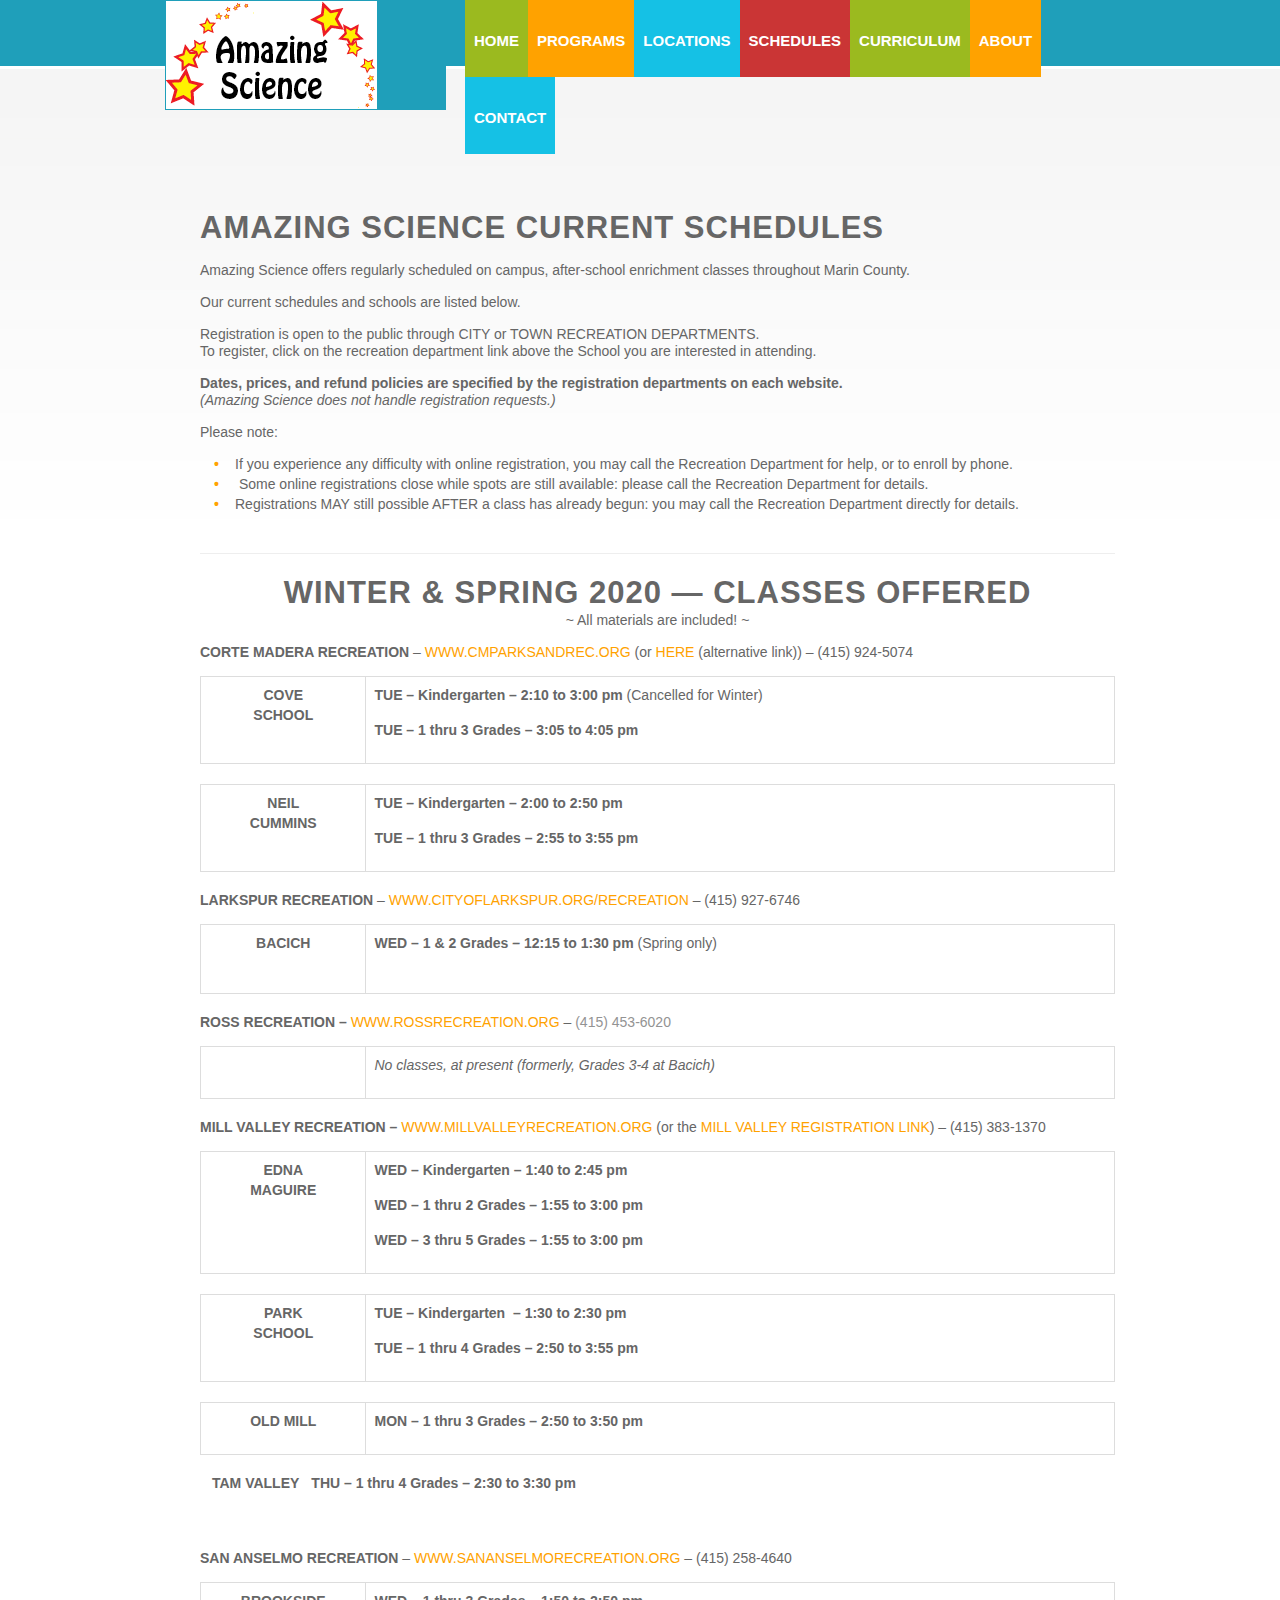
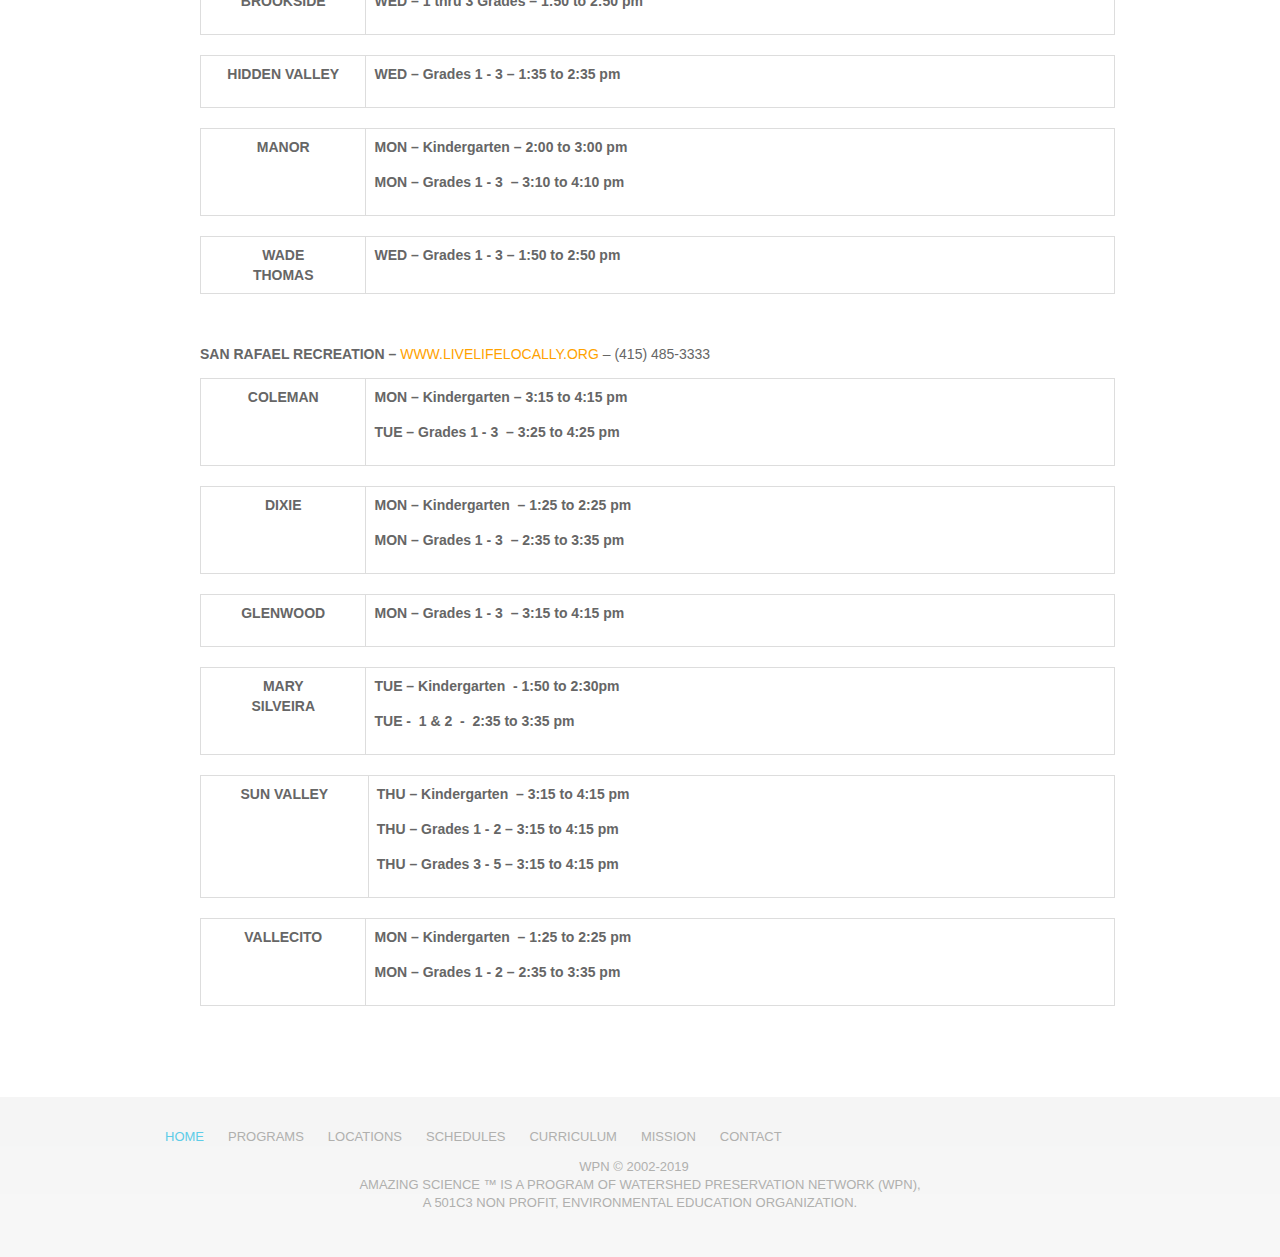
<file: schedules.html>
<!DOCTYPE html>
<html lang="en"><!-- InstanceBegin template="/Templates/as_template_main.dwt" codeOutsideHTMLIsLocked="false" -->

<head>
<meta http-equiv="content-type" content="text/html; charset=UTF-8">

<!-- InstanceBeginEditable name="doctitle" -->
<title>Amazing Science! Current Schedules</title>
<!-- InstanceEndEditable -->

<meta charset="utf-8">
<meta name="viewport" content="width=device-width; initial-scale=1.0">
<link rel="stylesheet" href="https://maxcdn.bootstrapcdn.com/bootstrap/3.4.1/css/bootstrap.min.css">
  <script src="https://ajax.googleapis.com/ajax/libs/jquery/3.5.1/jquery.min.js"></script>
  <script src="https://maxcdn.bootstrapcdn.com/bootstrap/3.4.1/js/bootstrap.min.js"></script>
<link rel="stylesheet" href="css/reset.css" type="text/css" media="screen">
<link rel="stylesheet" href="css/skeleton.css" type="text/css" media="screen">
<link rel="stylesheet" href="css/superfish.css" type="text/css" media="screen">
<link rel="stylesheet" href="css/style.css" type="text/css" media="screen">
<link rel="stylesheet" href="css/forms.css" type="text/css" media="screen">
<link rel="stylesheet" href="css/new.css" type="text/css" media="screen">
<!-- InstanceBeginEditable name="headstyles" -->

<link rel="stylesheet" href="css/slider.css" type="text/css" media="screen">

<!-- InstanceEndEditable -->

<script src="https://ajax.googleapis.com/ajax/libs/jquery/3.5.1/jquery.min.js"></script>
<script src="js/jquery-1.7.1.min.js"></script>
<script src="js/script.js"></script>
<script src="js/superfish.js"></script>
<script src="js/jquery.hoverIntent.js"></script>
<script src="js/jquery.responsivemenu.js"></script>
<script src="js/jquery.easing.1.3.js" type="text/javascript"></script>
<script src="js/forms.js" type="text/javascript"></script>

<script src="js/jquery_equalheights.js" type="text/javascript"></script>
<script src="js/html5.js" type="text/javascript"></script>
<script src="js/Em_Encoder_01.js" type="text/javascript"></script>

<!-- InstanceBeginEditable name="headscripts" -->

<script src="js/slides_v1_1_9.js" type="text/javascript"></script>
<script>
		$(function(){
			$('#slides').slides({
				effect: 'fade',
				fadeSpeed:700,
				play: 7000,
				pause: 4000,
				generatePagination: false,
				crossfade: true,
				hoverPause: true,
				animationStart: function(current){$('.caption').animate({right:-500},200);},
				animationComplete: function(current){$('.caption').animate({right:35},300);},
				slidesLoaded: function() {$('.caption').animate({right:35},300);}
			});
		});
	</script>

<!-- InstanceEndEditable -->


<!--[if lt IE 8]>
		<div style='clear: both; text-align:center; position: relative;'>
			<a href="http://windows.microsoft.com/en-US/internet-explorer/products/ie/home?ocid=ie6_countdown_bannercode">
				<img src="http://storage.ie6countdown.com/assets/100/images/banners/warning_bar_0000_us.jpg" border="0" height="42" width="820" alt="You are using an outdated browser. For a faster, safer browsing experience, upgrade for free today.">
			</a>
		</div>
	<![endif]-->
<!--[if lt IE 9]>
		<script src="js/html5.js"></script>
		<style>body{min-width:960px;}</style>
	<![endif]-->
    
<!-- InstanceBeginEditable name="head" -->
<!-- InstanceEndEditable -->


<!-- InstanceParam name="Slider_Optional" type="boolean" value="false" -->
</head>

<body id="page1">
    
	<div class="bg">
		<!--======================== header ============================-->
		<header>
			<div class="container_24">
				<div class="grid_24">
					<div class="indent-bottom">
						<!--======================== logo ============================-->
						<h1>
							<a href="index.html"><strong>&nbsp;</strong></a>
						</h1>
						<!--======================== menu ============================-->
						<nav>
							<ul class="menu responsive-menu sf-js-enabled">
								<li><a href="index.html" class="bg-color1 sf-with-ul">HOME</a></li>
								<li><a href="programs.html" class="bg-color2">Programs<span class="menu-arrow"> »</span></a>                                   <ul style="display: none;">
										<li><a href="program_afterschool.html">After School</a></li>
										<li><a href="program_summerschool.html">Summer School</a></li>
										<li><a href="program_homeschool.html">Home School</a></li>
								  		<li><a href="program_inschool.html">In-School</a></li>
										<li class="last-item"><a href="program_specialevents.html">Special Events</a></li>
								  </ul>
                              </li>
								<li><a href="locations.html" class="bg-color4">Locations</a></li>
								<li><a href="schedules.html" class="bg-color3">Schedules</a></li>
								<li><a href="curriculum.html" class="bg-color1">Curriculum</a></li>
                                <li><a href="mission.html" class="bg-color2">About<span class="menu-arrow"> »</span></a>
                                	<ul style="display: none;">
										<li><a href="mission.html">Mission</a></li>
										<li class="last-item"><a href="http://www.wpn.org/wpn/photogallery_index.htm" target="_blank">Galleries</a></li>
								  </ul>
                              </li>
								<li class="last-item"><a href="contact.html" class="bg-color4">Contact</a></li>
							</ul>
						</nav>
						<div class="clear"></div>
					</div>
					<!--=================== slider ==================-->
					
                    <!--=================== slider END ==================-->
				</div>
				<div class="clear"></div>
			</div>
		</header>
        
		<!--======================== content ===========================-->
		<!-- InstanceBeginEditable name="ContentRegion" -->
		<section id="content">
		  <div class="container_24">
		    <div class="wrapper">
					<div class="grid_24">
					  <div class="indent-left7 indent-top5 font-2">
							<h3 class="p3-1">Amazing Science Current Schedules</h3>
							<p>Amazing Science offers regularly scheduled on campus, after-school enrichment classes throughout Marin County.</p>
							<p>Our current schedules   and schools are listed below. </p>
							<p>Registration is  open to the public through CITY or TOWN RECREATION DEPARTMENTS.<br>
						    To register, click on the recreation department link above the School you are interested in attending.                            
						<p> <strong>Dates, prices, and refund policies are specified by the registration departments on each website.</strong><br>
					    <em>(Amazing Science does not handle registration requests.)</em>                        
            <p>Please note:</p>
            <div class="listin">
						<ul ><li>If you experience any difficulty with online registration, you may call the Recreation Department for help, or to enroll by phone.</li>
                        <li> Some online registrations close while spots are still available: please call the Recreation Department for details.</li>
                        <li>Registrations MAY still possible AFTER a class has already begun: you may call the Recreation Department directly for details.<br>
                        </li></ul></div>
                        <p>&nbsp;</p>
      <hr />
      <h3 align="center"><strong>WINTER &amp; SPRING 2020 —   ClassES OFFERED</strong></h3>
          <p align="center">~ All materials are included! ~       
          <p align="center">          
          <p align="left"><strong>CORTE MADERA RECREATION</strong> – <a href="http://ca-cortemadera.civicplus.com/405/Online-Registration" target="_blank">www.cmparksandrec.org</a> (or <a href="https://cmprreg.org/Login.aspx">HERE</a> (alternative link)) – (415) 924-5074</p>
         
      <table align="center" width="615" border="2" cellspacing="3" cellpadding="1" class="table table-bordered" >
                <tr>
    <td width="109" rowspan="1" align="center"><strong> COVE <br>
      SCHOOL</strong></td>
    <td width="493" height="37"><p><strong>TUE – </strong><strong>Kindergarten – 2:10 to 3:00 pm</strong> (Cancelled for Winter)</p>
<p><strong>TUE – 1 thru 3 Grades – 3:05 to 4:05 pm</strong></p></td>

</tr>
</table>

      <table align="center" width="615" border="2" cellspacing="3" cellpadding="1" class="table table-bordered">
        
        <tr>
          <td width="109" rowspan="1" align="center">
          <strong> NEIL <br>CUMMINS</strong>
          </td>
          <td width="493" height="37">
          <p><strong>TUE – Kindergarten – 2:00 to 2:50 pm
          </strong></p>
          <p><strong>TUE – 1 thru 3 Grades – 2:55 to 3:55 pm</strong></p>
          </td>
        </tr>

    </table>
    
<p align="left"></p>
    
      <p align="left"><strong>LARKSPUR RECREATION </strong>– <span class="red"><em> <a href="http://www.cityoflarkspur.org/recreation" target="_blank">www.cityoflarkspur.org/recreation</a></em></span> –  (415) 927-6746</p>
      <table width="615" height="70" border="2" align="center" cellpadding="1" cellspacing="3" class="table table-bordered">
        <tr>
          <td width="109" rowspan="1" align="center">
          <p><strong> BACICH</strong></p>
          </td>
          <td width="493" height="43">
          <p><strong>WED – 1 &amp; 2 Grades <em>– </em>12:15 to 1:30 pm</strong> (Spring only)</p>
          </td>
          </tr>
    </table>
    
          <p align="left"></p>
    
      <p align="left"><strong>ROSS RECREATION –</strong> <a href="http://www.rossrecreation.org" target="_blank">www.rossrecreation.org</a> – <em><a href="tel:+14154536020">(415) 453-6020</a></em></p>
      <table align="center" width="615" border="2" cellspacing="3" cellpadding="1" class="table table-bordered">
        <tr>
          <td width="109" rowspan="1" align="center">&nbsp;</td>
          <td width="493" height="43"><p><em>No classes, at present (formerly, Grades 3-4 at Bacich)</em></p>
          </td>
        </tr>
      </table>
      
      <p align="left"></p>
      
<p align="left"><strong>MILL VALLEY RECREATION –</strong> <a href="http://www.millvalleyrecreation.org/" target="_blank">www.MILLVALLEYRECREATION.org</a> (or the <a href="https://online.activecommunities.com/mvprgoplay/Start/Start.asp">Mill Valley Registration LINK</a>) – (415) 383-1370</p>
      <table width="615" border="2" align="center" cellpadding="1" cellspacing="3" class="table table-bordered">
        <tr>
        
          <td width="109" rowspan="1" align="center">
          <p><strong>EDNA<br>MAGUIRE</strong></p>
          </td>
          
          <td width="493" height="43">
          <p><strong>WED – Kindergarten  – 1:40 to 2:45 pm</strong></p>
          <p><strong>WED  – 1 thru 2 Grades – 1:55 to 3:00 pm  </strong></p>
          <p><strong>WED  – 3 thru 5 Grades – 1:55 to 3:00 pm </strong><strong><br>
          </strong></p>
            </td>
            
        </tr>
</table>

<table align="center" width="615" border="2" cellspacing="3" cellpadding="1" class="table table-bordered">
          <tr>
    <td width="109" rowspan="1" align="center"><p><strong>PARK </strong><br><strong>SCHOOL</strong></p></td>
    <td width="493" height="82">
    <p><strong>TUE – Kindergarten&nbsp; – 1:30 to 2:30 pm</strong></p>
      <p><strong>TUE – 1 thru 4 Grades – 2:50 to 3:55 pm</strong></p>
      
      </td>
  </tr>
        
</table>

<table align="center" width="615" border="2" cellspacing="3" cellpadding="1" class="table table-bordered">

  <tr>
    <td width="109" rowspan="1" align="center"><strong> OLD MILL</strong></td>
    <td width="493" height="43">
    <p><strong>MON – 1 thru 3 Grades – 2:50 to 3:50 pm</strong></p>
      </td>
  </tr>
    </table>
    
    <table align="center" width="615" border="2" cellspacing="3" cellpadding="1">

  <tr>
    <td width="109" rowspan="1" align="center"><strong> TAM VALLEY</strong></td>
    <td width="493" height="43">
    <p><strong>THU – 1 thru 4 Grades – 2:30 to 3:30 pm</strong></p>
      </td>
  </tr>
    </table>
    
      <p align="left">&nbsp;</p>
      
      <p align="left"><strong>SAN ANSELMO RECREATION</strong> –</strong> <a href="https://apm.activecommunities.com/sananselmorecreation/Home" target="_blank">www.sananselmorecreation.org</a> – (415) 258-4640    </p>


<table align="center" width="615" border="2" cellspacing="3" cellpadding="1" class="table table-bordered">
        <tr>
          <td width="109" rowspan="1" align="center">
          <strong> BROOKSIDE</strong>
          </td>
          <td width="493" height="37"><p><strong>WED – </strong><strong>1 thru 3 Grades – 1:50 to 2:50 pm</strong></p>
          </td>
</table>


<table align="center" width="615" border="2" cellspacing="3" cellpadding="1" class="table table-bordered">
      
        <tr>
          <td width="109" rowspan="1" align="center"><strong> HIDDEN VALLEY</strong></td>
          <td width="493" height="37">
          <p><strong>WED  – </strong><strong>Grades 1 - 3 – 1:35 to 2:35 pm</strong></p>
          
          </td>

        </tr>
      </table>
      
          <table align="center" width="615" border="2" cellspacing="3" cellpadding="1" class="table table-bordered">
        <tr>
          <td width="109" rowspan="1" align="center">
          <strong> MANOR</strong>
          </td>
          <td width="493" height="37">
           <p><strong>MON – Kindergarten – 2:00 to 3:00 pm</strong></p>
          <p><strong>MON – Grades 1 - 3  – 3:10 to 4:10 pm</strong></p>
          </td>
        </tr>
      </table>
      
      
      <table align="center" width="615" border="2" cellspacing="3" cellpadding="1" class="table table-bordered">
        <tr>
          <td width="109" rowspan="1" align="center">
          <strong> WADE <br>
            THOMAS</strong>
          </td>
          <td width="493" height="37"><p><strong>WED  – </strong><strong>Grades 1 - 3 – 1:50 to 2:50 pm</strong></p></td>

        </tr>
      </table>
      
      
      <p align="left">&nbsp;</p>
      <p align="left"><strong>SAN RAFAEL RECREATION – </strong><em><a href="https://www.livelifelocally.org/" target="_blank">www.livelifelocally.org</a></em> – (415) 485-3333</p>
      
      
      <table align="center" width="615" border="2" bordercolor="#00CCFF" cellspacing="3" cellpadding="1" class="table table-bordered">
        <tr>
          <td width="109" rowspan="1" align="center"><strong> COLEMAN</strong></td>
          <td width="493" height="37">
          <p><strong>MON – Kindergarten – 3:15 to 4:15 pm</strong></p>
          <p><strong>TUE – Grades 1 - 3  – 3:25 to 4:25 pm</strong></p>
          </td>
          </tr>
        </table>
        
        
<table align="center" width="615" border="2" bordercolor="#00CCFF" cellspacing="3" cellpadding="1" class="table table-bordered">
        <tr>
          <td width="109" rowspan="1" align="center"><strong> DIXIE<br>
          </strong></td>
          <td width="493" height="37"><p><strong>MON – Kindergarten  – 1:25 to 2:25 pm
          </strong></p>
          <p><strong>MON – Grades 1 - 3  – 2:35 to 3:35 pm</strong></p>
          </td>
          </tr>

        </table>
        
        
      <table align="center" width="615" border="2" bordercolor="#00CCFF" cellspacing="3" cellpadding="1" class="table table-bordered">
        <tr>
          <td width="109" rowspan="1" align="center"><strong> GLENWOOD</strong></td>
          <td width="493" height="37"><p><strong>MON – Grades 1 - 3  – 3:15 to 4:15 pm</strong></p></td>
        </tr>
        
      </table>
      
      
          <table width="615"  border="2" align="center" cellpadding="1" cellspacing="3" bordercolor="#00CCFF" class="table table-bordered">
        <tr>
          <td width="109" rowspan="1" align="center"><strong> MARY<br>
            SILVEIRA
          </strong></td>
          <td width="493" height="37">
          <p><strong>TUE – </strong><strong>Kindergarten  - </strong><strong>1:50 to 2:30pm</strong></p>
          <p><strong>TUE -  1 &amp; 2  -  2:35 to 3:35 pm</strong></p>
          </td>
        </tr>
      </table>
      
      <table align="center" width="615" border="2" cellspacing="3" cellpadding="1" class="table table-bordered">
        <tr>
          <td width="109" rowspan="1" align="center"><strong>SUN VALLEY</strong></td>
          <td width="485">
          <p><strong>THU – Kindergarten  – 3:15 to 4:15 pm</strong></p>
          <p><strong>THU – Grades 1 - 2 – 3:15 to 4:15 pm</strong></p>
          <p><strong>THU – Grades 3 - 5 – 3:15 to 4:15 pm</strong></p>
          </td>
        </tr>

      </table>
      
      
      <table align="center" width="615" border="2" cellspacing="3" cellpadding="1" class="table table-bordered">
        <tr>
          <td width="109" rowspan="1" align="center"><strong> VALLECITO</strong></td>
          <td width="493" height="43">
          <p><strong>MON – Kindergarten  – 1:25 to 2:25 pm</strong></p>
       <p><strong>MON – Grades 1 - 2 – </strong><strong>2:35 to 3:35 pm</strong></p>
          </td>
        </tr>
      </table>
      
      
      <p>&nbsp;</p>
					  </div>
					</div>
				</div>
	      </div>
	    </section>
		<!-- InstanceEndEditable -->
        <!--=================== content END ==================-->
        
		<!--======================== footer ============================-->
        
	  <footer>
			<div class="container_24">
				<div class="wrapper">
					<div class="grid_24">
						<ul class="footer-menu">
								<li><a href="index.html" class="active">Home</a></li>
								<li><a href="programs.html">Programs</a></li>
								<li><a href="locations.html">Locations</a></li>
								<li><a href="schedules.html">Schedules</a></li>
								<li><a href="curriculum.html">Curriculum</a></li>
								<li><a href="mission.html">Mission</a></li>
								<li class="last-item"><a href="contact.html">Contact</a></li>
							</ul>
						<div class="footer-text">
                        
						  <p align="center"><span>WPN © 2002-2019</span><br />
                          Amazing Science &trade; is a program of Watershed Preservation Network (WPN), <br />
                          a 501c3 non profit, environmental education organization.</p>
                            
                            
                          <!-- <a href="#">Privacy Policy</a> -->
							
                            <div class="footer-link"><!--{%FOOTER_LINK} --></div>
						</div>
					</div>
				</div>
			</div>
		</footer>
        
		<!--======================== footer END ============================-->
        
	</div>

</body>
<!-- InstanceEnd --></html>
</file>
<file: css/skeleton.css>
/*
* Skeleton V1.1
* Copyright 2011, Dave Gamache
* www.getskeleton.com
* Free to use under the MIT license.
* http://www.opensource.org/licenses/mit-license.php
* 8/17/2011
*/


/* Table of Contents
==================================================
	#Base 960 Grid
	#Tablet (Portrait)
	#Mobile (Portrait)
	#Mobile (Landscape)
	#Clearing */


/**************Global Structure*****************/
.wrapper{width:100%; overflow:hidden; position:relative;}
.extra-wrap{overflow:hidden; display:block;}


/* #Base 960 Grid
================================================== */

	.container_24{position: relative; width: 960px; margin: 0 auto; padding: 0;}
	.grid_1,
	.grid_2,
	.grid_3,
	.grid_4,
	.grid_5,
	.grid_6,
	.grid_7,
	.grid_8,
	.grid_9,
	.grid_10,
	.grid_11,
	.grid_12,
	.grid_13,
	.grid_14,
	.grid_15,
	.grid_16,
	.grid_17,
	.grid_18,
	.grid_19,
	.grid_20,
	.grid_21,
	.grid_22,
	.grid_23,
	.grid_24{float: left; display: inline; margin-left:5px; margin-right:5px;}

	/* Nested Column Classes */
	.container_24 .alpha		{margin-left: 0 !important;}
	.container_24 .omega		{margin-right: 0 !important; margin-bottom:0 !important;}

	/* Base Grid */
	.container_24 .grid_1		{width: 30px; }
	.container_24 .grid_2		{width: 70px;}
	.container_24 .grid_3		{width: 110px;}
	.container_24 .grid_4 		{width: 150px;}
	.container_24 .grid_5 		{width: 190px;}
	.container_24 .grid_6 		{width: 230px;}
	.container_24 .grid_7 		{width: 270px;}
	.container_24 .grid_8		{width: 310px;}
	.container_24 .grid_9 		{width: 350px;}
	.container_24 .grid_10 		{width: 390px;}
	.container_24 .grid_11 		{width: 430px;}
	.container_24 .grid_12 		{width: 470px;}
	.container_24 .grid_13 		{width: 510px;}
	.container_24 .grid_14		{width: 550px;}
	.container_24 .grid_15 		{width: 590px;}
	.container_24 .grid_16		{width: 630px;}
	.container_24 .grid_17		{width: 670px;}
	.container_24 .grid_18 		{width: 710px;}
	.container_24 .grid_19 		{width: 750px;}
	.container_24 .grid_20 		{width: 790px;}
	.container_24 .grid_21		{width: 830px;}
	.container_24 .grid_22		{width: 870px;}
	.container_24 .grid_23		{width: 910px;}
	.container_24 .grid_24		{width: 950px;}
	
	/* Prefix Extra Space >> 24 Columns */
	.container_24 .prefix_1		{padding-left:40px;}
	.container_24 .prefix_2		{padding-left:80px;}
	.container_24 .prefix_3		{padding-left:120px;}
	.container_24 .prefix_4		{padding-left:160px;}
	.container_24 .prefix_5		{padding-left:200px;}
	.container_24 .prefix_6		{padding-left:240px;}
	.container_24 .prefix_7		{padding-left:280px;}
	.container_24 .prefix_8		{padding-left:320px;}
	.container_24 .prefix_9		{padding-left:360px;}
	.container_24 .prefix_10	{padding-left:400px;}
	.container_24 .prefix_11	{padding-left:440px;}
	.container_24 .prefix_12	{padding-left:480px;}
	.container_24 .prefix_13	{padding-left:520px;}
	.container_24 .prefix_14	{padding-left:560px;}
	.container_24 .prefix_15	{padding-left:600px;}
	.container_24 .prefix_16	{padding-left:640px;}
	.container_24 .prefix_17	{padding-left:680px;}
	.container_24 .prefix_18	{padding-left:720px;}
	.container_24 .prefix_19	{padding-left:760px;}
	.container_24 .prefix_20	{padding-left:800px;}
	.container_24 .prefix_21	{padding-left:840px;}
	.container_24 .prefix_22	{padding-left:880px;}
	.container_24 .prefix_23	{padding-left:920px;}
	
	/* Suffix Extra Space >> 24 Columns */
	.container_24 .suffix_1		{padding-right:40px;}
	.container_24 .suffix_2		{padding-right:80px;}
	.container_24 .suffix_3		{padding-right:120px;}
	.container_24 .suffix_4		{padding-right:160px;}
	.container_24 .suffix_5		{padding-right:200px;}
	.container_24 .suffix_6		{padding-right:240px;}
	.container_24 .suffix_7		{padding-right:280px;}
	.container_24 .suffix_8		{padding-right:320px;}
	.container_24 .suffix_9		{padding-right:360px;}
	.container_24 .suffix_10	{padding-right:400px;}
	.container_24 .suffix_11	{padding-right:440px;}
	.container_24 .suffix_12	{padding-right:480px;}
	.container_24 .suffix_13	{padding-right:520px;}
	.container_24 .suffix_14	{padding-right:560px;}
	.container_24 .suffix_15	{padding-right:600px;}
	.container_24 .suffix_16	{padding-right:640px;}
	.container_24 .suffix_17	{padding-right:680px;}
	.container_24 .suffix_18	{padding-right:720px;}
	.container_24 .suffix_19	{padding-right:760px;}
	.container_24 .suffix_20	{padding-right:800px;}
	.container_24 .suffix_21	{padding-right:840px;}
	.container_24 .suffix_22	{padding-right:880px;}
	.container_24 .suffix_23	{padding-right:920px;}
	
	/*twin columns*/
	.dgrid_3{float:left; width:110px;}
	.dgrid_4{float:left; width:150px;}
	.dgrid_5{float:left; width:190px;}
	.dgrid_6{float:left; width:230px;}
		.dgrid_3:first-child, .dgrid_4:first-child, .dgrid_5:first-child, .dgrid_6:first-child{margin-right:10px;}
	
	/*triple columns*/
	.tgrid_3{float:left; width:110px; margin-right:10px;}
	.tgrid_4{float:left; width:150px; margin-right:10px;}
		.tgrid_3:last-child, .tgrid_4:last-child{margin-right:0px;}

/* #Tablet (Portrait)
================================================== */

	/* Note: Design for a width of 768px */

	@media only screen and (max-width: 995px) {
		.container_24				{width: 768px;}
		.container_24 .grid_1		{width: 22px;}
		.container_24 .grid_2		{width: 54px;}
		.container_24 .grid_3		{width: 86px;}
		.container_24 .grid_4		{width: 118px;}
		.container_24 .grid_5		{width: 150px;}
		.container_24 .grid_6		{width: 182px;}
		.container_24 .grid_7		{width: 214px;}
		.container_24 .grid_8		{width: 246px;}
		.container_24 .grid_9		{width: 278px;}
		.container_24 .grid_10		{width: 310px;}
		.container_24 .grid_11		{width: 342px;}
		.container_24 .grid_12		{width: 374px;}
		.container_24 .grid_13		{width: 406px;}
		.container_24 .grid_14		{width: 438px;}
		.container_24 .grid_15		{width: 470px;}
		.container_24 .grid_16		{width: 502px;}
		.container_24 .grid_17		{width: 534px;}
		.container_24 .grid_18		{width: 566px;}
		.container_24 .grid_19		{width: 598px;}
		.container_24 .grid_20		{width: 630px;}
		.container_24 .grid_21		{width: 662px;}
		.container_24 .grid_22		{width: 694px;}
		.container_24 .grid_23		{width: 726px;}
		.container_24 .grid_24 		{width: 758px;}

		/* Prefix Extra Space >> 24 Columns */
		.container_24 .prefix_1		{padding-left:32px;}
		.container_24 .prefix_2		{padding-left:64px;}
		.container_24 .prefix_3		{padding-left:96px;}
		.container_24 .prefix_4		{padding-left:128px;}
		.container_24 .prefix_5		{padding-left:160px;}
		.container_24 .prefix_6		{padding-left:192px;}
		.container_24 .prefix_7		{padding-left:224px;}
		.container_24 .prefix_8		{padding-left:256px;}
		.container_24 .prefix_9		{padding-left:288px;}
		.container_24 .prefix_10	{padding-left:320px;}
		.container_24 .prefix_11	{padding-left:352px;}
		.container_24 .prefix_12	{padding-left:384px;}
		.container_24 .prefix_13	{padding-left:416px;}
		.container_24 .prefix_14	{padding-left:448px;}
		.container_24 .prefix_15	{padding-left:480px;}
		.container_24 .prefix_16	{padding-left:512px;}
		.container_24 .prefix_17	{padding-left:544px;}
		.container_24 .prefix_18	{padding-left:576px;}
		.container_24 .prefix_19	{padding-left:608px;}
		.container_24 .prefix_20	{padding-left:640px;}
		.container_24 .prefix_21	{padding-left:672px;}
		.container_24 .prefix_22	{padding-left:704px;}
		.container_24 .prefix_23	{padding-left:736px;}

		/* Suffix Extra Space >> 24 Columns */
		.container_24 .suffix_1 {padding-right:32px;}
		.container_24 .suffix_2 {padding-right:64px;}
		.container_24 .suffix_3 {padding-right:96px;}
		.container_24 .suffix_4 {padding-right:128px;}
		.container_24 .suffix_5 {padding-right:160px;}
		.container_24 .suffix_6 {padding-right:192px;}
		.container_24 .suffix_7 {padding-right:224px;}
		.container_24 .suffix_8 {padding-right:256px;}
		.container_24 .suffix_9 {padding-right:288px;}
		.container_24 .suffix_10 {padding-right:320px;}
		.container_24 .suffix_11 {padding-right:352px;}
		.container_24 .suffix_12 {padding-right:384px;}
		.container_24 .suffix_13 {padding-right:416px;}
		.container_24 .suffix_14 {padding-right:448px;}
		.container_24 .suffix_15 {padding-right:480px;}
		.container_24 .suffix_16 {padding-right:512px;}
		.container_24 .suffix_17 {padding-right:544px;}
		.container_24 .suffix_18 {padding-right:576px;}
		.container_24 .suffix_19 {padding-right:608px;}
		.container_24 .suffix_20 {padding-right:640px;}
		.container_24 .suffix_21 {padding-right:672px;}
		.container_24 .suffix_22 {padding-right:704px;}
		.container_24 .suffix_23 {padding-right:736px;}
		
		/*twin columns*/
		.dgrid_3{width:86px;}
		.dgrid_4{width:118px;}
		.dgrid_5{width:150px;}
		.dgrid_6{width:182px;}
		/*triple columns*/
		.tgrid_3{width:86px;}
		.tgrid_4{width:118px;}
		
		/*styles*/
		img{width:100%; height:auto;}
		.hide-tp{display:none !important;}
		.img-indent-none-tp{float:none !important; margin-right:0 !important; margin-bottom:20px !important;}
		.clear-tp{display:block; clear:both !important; padding-top:20px !important;}
		.extra-wrap-none-tp{overflow:visible !important;}
	}

/* #Mobile (Landscape)
================================================== */

	/* Note: Design for a width of 480px */
	@media only screen and (max-width: 767px) {
		.container_24 {width: 420px;}
		.container_24 .grid_1,
		.container_24 .grid_2,
		.container_24 .grid_3,
		.container_24 .grid_4,
		.container_24 .grid_5,
		.container_24 .grid_6,
		.container_24 .grid_7,
		.container_24 .grid_8,
		.container_24 .grid_9,
		.container_24 .grid_10,
		.container_24 .grid_11,
		.container_24 .grid_12,
		.container_24 .grid_13,
		.container_24 .grid_14,
		.container_24 .grid_15,
		.container_24 .grid_16,
		.container_24 .grid_17,
		.container_24 .grid_18,
		.container_24 .grid_19,
		.container_24 .grid_20,
		.container_24 .grid_21,
		.container_24 .grid_22,
		.container_24 .grid_23,
		.container_24 .grid_24{width: 420px; margin-left: 0; margin-right:0;}
		
		.container_24 .grid_1,
		.container_24 .grid_2,
		.container_24 .grid_3,
		.container_24 .grid_4,
		.container_24 .grid_5,
		.container_24 .grid_6,
		.container_24 .grid_7,
		.container_24 .grid_8,
		.container_24 .grid_9,
		.container_24 .grid_10,
		.container_24 .grid_11,
		.container_24 .grid_12,
		.container_24 .grid_13,
		.container_24 .grid_14,
		.container_24 .grid_15,
		.container_24 .grid_16,
		.container_24 .grid_17,
		.container_24 .grid_18,
		.container_24 .grid_19,
		.container_24 .grid_20,
		.container_24 .grid_21,
		.container_24 .grid_22,
		.container_24 .grid_23{margin-bottom:30px;}
		
		/* Prefix Extra Space >> 12 Columns */
		.container_24 .prefix_1,
		.container_24 .prefix_2,
		.container_24 .prefix_3,
		.container_24 .prefix_4,
		.container_24 .prefix_5,
		.container_24 .prefix_6,
		.container_24 .prefix_7,
		.container_24 .prefix_8,
		.container_24 .prefix_9,
		.container_24 .prefix_10,
		.container_24 .prefix_11,
		.container_24 .prefix_12,
		.container_24 .prefix_13,
		.container_24 .prefix_14,
		.container_24 .prefix_15,
		.container_24 .prefix_16,
		.container_24 .prefix_17,
		.container_24 .prefix_18,
		.container_24 .prefix_19,
		.container_24 .prefix_20,
		.container_24 .prefix_21,
		.container_24 .prefix_22,
		.container_24 .prefix_23{padding-left:0;}

		/* Suffix Extra Space >> 12 Columns */
		.container_24 .suffix_1,
		.container_24 .suffix_2,
		.container_24 .suffix_3,
		.container_24 .suffix_4,
		.container_24 .suffix_5,
		.container_24 .suffix_6,
		.container_24 .suffix_7,
		.container_24 .suffix_8,
		.container_24 .suffix_9,
		.container_24 .suffix_10,
		.container_24 .suffix_11,
		.container_24 .suffix_12,
		.container_24 .suffix_13,
		.container_24 .suffix_14,
		.container_24 .suffix_15,
		.container_24 .suffix_16,
		.container_24 .suffix_17,
		.container_24 .suffix_18,
		.container_24 .suffix_19,
		.container_24 .suffix_20,
		.container_24 .suffix_21,
		.container_24 .suffix_22,
		.container_24 .suffix_23{padding-right:0;}
		
		/*twin columns*/
		.dgrid_3, .dgrid_4, .dgrid_5, .dgrid_6{width:205px;}
		/*triple columns*/
		.tgrid_3, .tgrid_4{width:133px;}
		
		/*styles*/
		.last-col{margin-bottom:0 !important;}
		.hide-ml{display:none !important;}
		.img-indent-none-ml{float:none !important; margin-right:0 !important; margin-bottom:20px !important;}
		.clear-ml{display:block; clear:both !important; padding-top:20px !important;}
		.extra-wrap-none-ml{overflow:visible !important;}
	}

/*  #Mobile (Portrait)
================================================== */

	/* Note: Design for a width of 320px */

	@media only screen and (max-width: 479px) {
		.container_24 {width: 300px;}
		.container_24 .grid_1,
		.container_24 .grid_2,
		.container_24 .grid_3,
		.container_24 .grid_4,
		.container_24 .grid_5,
		.container_24 .grid_6,
		.container_24 .grid_7,
		.container_24 .grid_8,
		.container_24 .grid_9,
		.container_24 .grid_10,
		.container_24 .grid_11,
		.container_24 .grid_12,
		.container_24 .grid_13,
		.container_24 .grid_14,
		.container_24 .grid_15,
		.container_24 .grid_16,
		.container_24 .grid_17,
		.container_24 .grid_18,
		.container_24 .grid_19,
		.container_24 .grid_20,
		.container_24 .grid_21,
		.container_24 .grid_22,
		.container_24 .grid_23,
		.container_24 .grid_24{width: 300px;}
		
		/*twin columns*/
		.dgrid_3, .dgrid_4, .dgrid_5{width:145px;}
		.dgrid_6{width:300px;}
			.dgrid_6:first-child{margin-right:0; margin-bottom:30px;}
		/*twin columns*/
		.tgrid_3, .tgrid_4{width:93px;}

		/*styles*/
		.hide-mp{display:none !important;}
		.img-indent-none-mp{float:none !important; margin-right:0 !important; margin-bottom:20px !important;}
		.clear-mp{display:block; clear:both !important; padding-top:20px !important;}
		.extra-wrap-none-mp{overflow:visible !important;}
	}

/* #Clearing
================================================== */

/* Self Clearing Goodness */
	.container_24:after {content: "\0020"; display: block; height: 0; clear: both; visibility: hidden;}

/* Use clearfix class on parent to clear nested columns,
or wrap each row of columns in a <div class="row"> */
.clearfix:before,
.clearfix:after,
.row:before,
.row:after {
	content: '\0020';
	display: block;
	overflow: hidden;
	visibility: hidden;
	width: 0;
	height: 0;
}
.row:after, .clearfix:after {clear: both;}
.row, .clearfix {zoom: 1;}

/* You can also use a <br class="clear" /> to clear columns */
.clear {
	clear: both;
	display: block;
	overflow: hidden;
	visibility: hidden;
	width: 0;
	height: 0;
}
</file>
<file: css/superfish.css>
nav{float:right; max-width:650px; min-height:100px;}
.menu {list-style:none;}
.menu > li {
	position:relative;
	float:left;
	font:bold 15px/19px "Trebuchet MS", Arial, Helvetica, sans-serif;
	text-transform:uppercase;
}
	.menu > li > a {
		display:block;
		color:#fff;
		padding:31px 9px 27px;
		white-space:nowrap;
	}
		.menu > li > a:hover{text-decoration:none;}
		.menu > li.sfHover > a, .menu > li.current > a {padding-bottom:36px !important; padding-top:31px !important;}
	.menu .menu-arrow{display:none;}
/***submenu***/
.menu ul {
	position:absolute;
	top:-999em;
	width:100px; 
	display:none;
	padding:20px;
	background:#000;
	z-index:999;
}
.menu li li{
	width:100%;
	padding:0;
	margin-bottom:10px;
	font:normal 14px/17px "Trebuchet MS", Arial, Helvetica, sans-serif;
	position:relative;
}
	.menu li li a{color:#fff;}
		.menu li li > a:hover,.menu li li.sfHover > a{color:#9bba1f; text-decoration:none;}
.menu li:hover ul, .menu li.sfHover ul {left:0; top:87px;}
.menu li:hover li ul, .menu li.sfHover li ul {top:-999em;}

@media only screen and (max-width: 995px){
	nav{max-width:530px;}
	.menu li {font-size:13px !important; line-height:16px !important;}
	.menu > li > a {padding:31px 5px 27px;}
	.menu .menu-arrow{display:block; width:100%; height:6px; overflow:hidden; text-indent:-999em; font-size:0; line-height:0; background:url(../images/menu-arrow.gif) center top no-repeat; margin-bottom:-6px;}
	/***submenu***/
	.menu li:hover ul, .menu li.sfHover ul {top:85px;}
}

@media only screen and (max-width: 767px) {
	nav{width:100%;}
	.menu > li {float:none; margin-right:0px;}
	.menu > li > a{padding:15px 20px !important;}
		.menu > li > a:hover, .menu > li.sfHover > a, .menu > li.current > a {padding:11px 16px !important; border-width:4px; border-style:solid;}
			.menu > li > a.bg-color1:hover, .menu > li.sfHover > a.bg-color1, .menu > li.current > a.bg-color1 {border-color:#88a70e;}
			.menu > li > a.bg-color2:hover, .menu > li.sfHover > a.bg-color2, .menu > li.current > a.bg-color2 {border-color:#cf8300;}
			.menu > li > a.bg-color3:hover, .menu > li.sfHover > a.bg-color3, .menu > li.current > a.bg-color3 {border-color:#af1e1e;}
			.menu > li > a.bg-color4:hover, .menu > li.sfHover > a.bg-color4, .menu > li.current > a.bg-color4 {border-color:#0ba1c0;}
	.menu .menu-arrow{display:inline-block; width:9px; margin:0 0 0 5px; vertical-align:middle;}
	/***submenu***/
	.menu ul {position:static; width:auto;}
	.menu li li{margin-bottom:15px;}
}
</file>
<file: css/style.css>
html,body{height:100%;}
body{
	background: #f7f7f7;
	color: #666666;
	font: 14px/17px Arial, Helvetica, sans-serif;
	min-width: 320px;
	position: relative;
}
.bg{background:url(../images/header-tail.gif) center top repeat-x #fff;}
/*********************************header*************************************/
header{width:100%; padding-bottom:18px;}
	header .indent-bottom{padding-bottom:12px;}
h1{
	position: absolute;
	top: 0;
	left: 5px;
	z-index: 999;
	height: 110px;
	/*background-color: #1F9FBA;*/
}
#content .container_24 .wrapper .grid_16.last-col .indent-left7.indent-top5 p img {
	position: relative;
	height: 90px;
	width: 120;
}
#content .container_24 .wrapper .grid_16.last-col .indent-left7.indent-top5 img {
	margin: 10px;
	height: 120px;
	width: 160px;
	border: thin solid #000;
}
	h1 a{
	display: block;
	width: 281px;
	height: 110px;
	overflow: hidden;
	background: url(../images/WPN_web_logos_AS_001-tp.png) 0px 0px no-repeat #1F9FBA;
	}
		h1 a:hover{text-decoration:none;}
	h1 a strong{display:none;}
	h1 a span{
	font: bold 15px/16px "Trebuchet MS", Arial, Helvetica, sans-serif;
	color: #fff;
	display: block;
	padding: 100px 0 0 35px;
	}
/********************************* Content **********************************/
#content{width:100%; padding-bottom:39px;}
/*----- Global Structure -----*/
.img-indent{float:left; margin-right:20px;}
.img-indent5-1{float:left; margin-right:28px;}
.last-item{margin-right:0 !important; margin-bottom:0 !important;}
/* ---------- Tags ---------*/
h3{font:bold 31px/38px "Trebuchet MS", Arial, Helvetica, sans-serif; text-transform:uppercase; letter-spacing:1px;}
h6{
	font: bold 13px/19px Arial, Helvetica, sans-serif;
	color: #ffa200;
	text-transform: uppercase;
}
	h6 a{color:#ffa200;}
		h6 a:hover{text-decoration:none; color:#15c1e5;}

blockquote{width:100%;}
	.quote-caption{text-align:right;}
/*---------- Columns --------*/
.col-7{float:left; width:280px;}
	.col-7:first-child{margin-right:30px;}
/*----------- Boxes ----------*/
.box{color: #fff; width: 100%;}
	.box .indents{padding:25px 27px 36px 33px;}
	.box h3{color:#fff; letter-spacing:-2px;}
		.box h3 span{
			display:block;
			font-size:40px;
			line-height:48px;
			letter-spacing:-2px;
			margin-top:-10px;
		}
	.box h6{font-weight:bold; color:#fff;}
		.box h6 a{color:#fff;}
			.box h6 a:hover{text-decoration:underline;}
	.box .button{background:#fff;}
		.box .button:hover{color:#fff !important;}
		.box.bg-color1 .button{color:#92ad26;}	.box.bg-color1 .button:hover{background-color:#4e6100;}
		.box.bg-color2 .button{color:#ffa200;}	.box.bg-color2 .button:hover{background-color:#674100;}
		.box.bg-color3 .button{color:#ca3535;}	.box.bg-color3 .button:hover{background-color:#540101;}
		.box.bg-color4 .button{color:#15c1e5;}	.box.bg-color4 .button:hover{background-color:#004c5c;}
/*---------- Colors ----------*/
.bg-color1{background-color:#9bba1f;} /*light-green*/
.bg-color2{background-color:#ffa200;} /*orange*/
.bg-color3{background-color:#ca3535;} /*red*/
.bg-color4{background-color:#15c1e5;} /*blue*/
/*---------- Links ----------*/
.font-1{font:13px/19px Arial, Helvetica, sans-serif; text-transform:uppercase;}
.font-2{text-align:justify;}
/*---------- Links ----------*/
a{
	color: #ffa200;
	outline: none;
	cursor: pointer;
	text-decoration: none;
	text-transform: uppercase;
	font-style: normal;
}
#content .container_24 .wrapper .grid_16.last-col .indent-left7.indent-top5 p a {
	font-style: italic;
	color: #ffa200;
	text-decoration: underline;
	text-transform: capitalize;
}
	a:hover{text-decoration: underline}
a[href^="tel:"]{color:#939393; text-decoration:none;}
.button{
	display:inline-block;
	cursor:pointer;
	font:bold 18px/22px "Trebuchet MS", Arial, Helvetica, sans-serif;
	color:#fff;
	text-transform:uppercase;
	letter-spacing:-1px;
	background:#15c1e5;
	padding:4px 12px 5px;
}
	.button:hover{text-decoration:none; background-color:#1f9fba;}
/*---------- Lists -----------*/
.list-1{border-top:1px solid #fff;}
	.list-1 li{
		font:bold 13px/18px Arial, Helvetica, sans-serif;
		color:#fff;
		text-transform:uppercase;
		border-bottom:1px solid #fff;
		padding:8px 0;
	}
		.list-1 span{
			background:url(../images/marker-1.png) 0 0 no-repeat;
			padding:6px 0 0 35px;
			display:inline-block;
			min-height:24px;
		}
		.list-1 a{color:#fff;}
			.list-1 a:hover{text-decoration:none;}
				.bg-color1 .list-1 a:hover{color:#4e6100;}
				.bg-color2 .list-1 a:hover{color:#674100;}
				.bg-color3 .list-1 a:hover{color:#540101;}
				.bg-color4 .list-1 a:hover{color:#004c5c;}
	.list-1 dt{
		font:bold 13px/18px Arial, Helvetica, sans-serif;
		color:#fff;
		text-transform:uppercase;
		padding:9px 0 7px;
	}
	.list-1 dd{
		font:13px/19px Arial, Helvetica, sans-serif;
		text-transform:uppercase;
		border-bottom:1px solid #fff;
		padding-bottom:10px;
	}
		.list-1 dd.last-item{border-bottom:none; padding-bottom:0;}
/*---------- Indents ---------*/
p, .p3-1{margin-bottom:15px}
	.p0{margin-bottom:0;}		.p0-1{margin-bottom:3px;}
	.p1{margin-bottom:5px;}		.p1-1{margin-bottom:8px;}
	.p2{margin-bottom:10px;}	.p2-1{margin-bottom:12px;}
	.p3{margin-bottom:15px;}
	.p4{margin-bottom:20px;}	.p4-1{margin-bottom:22px;}
	.p5{margin-bottom:25px;}	.p5-1{margin-bottom:28px;}
	.p6{margin-bottom:30px;}	.p6-1{margin-bottom:32px;}
	.p7{margin-bottom:35px;}	.p7-1{margin-bottom:37px;}
	.p8{margin-bottom:40px;}	.p8-1{margin-bottom:42px;}
.indent-lr{padding-left:2px; padding-right:2px;}
.indent-top1{padding-top:5px;}
.indent-top5{padding-top:25px;}
.indent-right1{padding-right:5px;}
.indent-left1{padding-left:5px;}
.indent-left6{padding-left:30px;}
.indent-left7{padding-left:35px;}
.indent-bottom6-1{padding-bottom:33px;}
.indent-bottom7-1{padding-bottom:37px;}
/************************************** Footer *************************************/
footer{width:100%; background:url(../images/footer-tail.gif) center top repeat-x #f7f7f7; padding:31px 0 30px;}
	.footer-menu{overflow:hidden; margin-bottom:12px;}
		.footer-menu li{
			float:left;
			font:13px/18px Arial, Helvetica, sans-serif;
			text-transform:uppercase;
			margin-right:24px;
		}
			.footer-menu a{color:#b0b0ae;}
				.footer-menu a:hover, .footer-menu a.active{text-decoration:none; color:#5dcce8;}
	.footer-text{font:13px/18px Arial, Helvetica, sans-serif; color:#b0b0ae; text-transform:uppercase;}
		.footer-text span{display:inline-block; margin-right:12px;}
		.footer-text a{color:#5dcce8;}

/*=================================================================================*/
@media only screen and (max-width: 995px) {
	p, .p3, .p3-1{margin-bottom:15px}
		.p4-1, .p5, .p5-1, .p6, .p6-1, .p7, .p7-1, .p8, .p8-1{margin-bottom:20px;}
		h3{margin-bottom:15px !important;}
		h6{margin-bottom:5px !important;}
	.indent-top5{padding-top:18px;}
	.indent-left6, .indent-left7{padding-left:20px;}
	.indent-bottom6-1, .indent-bottom7-1{padding-bottom:30px;}
	.img-indent5-1{margin-right:20px;}
	/*-----------------------------------------*/
	h1 a{
	width: 213px;
	background: url(../images/WPN_web_logos_AS_001-tp.png) 0px 0px no-repeat #1F9FBA;
}
	h1 a span{font-size:13px; line-height:16px; padding:116px 0 0 15px;}
	.box .indents{padding:20px;}
	.box h3{font-size:26px; line-height:32px;}
	.box h3 span{font-size:32px; line-height:38px;}
	.col-7{width:225px;}
}

@media only screen and (max-width: 767px) {
	.indent-top1, .indent-top5{padding-top:0px;}
	.indent-lr{padding-left:0px; padding-right:0px;}
	.indent-right1{padding-right:0px;}
	.indent-left1, .indent-left6, .indent-left7{padding-left:0px;}
	/*-----------------------------------------*/
	header .indent-bottom{padding-bottom:20px;}
	h1{position:static; margin-bottom:20px;}
	h1 a{
	width: 281px;
	background: url(../images/WPN_web_logos_AS_001-tp.png) 0px 0px no-repeat #1F9FBA;
}
	h1 a span{font-size: 13px; padding:119px 0 0 35px;}
	.box h3{font-size:31px; line-height:38px;}
		.box h3 span {font-size:31px; line-height:38px; display:inline;}
	.footer-menu{display:none;}
	.col-7{float:none; width:100%;}
		.col-7:first-child{margin-right:0; margin-bottom:30px;}
}

@media only screen and (max-width: 479px) {
	h1 a{
	width: 213px;
	background: url(../images/WPN_web_logos_AS_001-tp.png) 0px 0px no-repeat #1F9FBA;
}
	h1 a span{font-size:13px; line-height:16px; padding:116px 0 0 15px;}
	.footer-text span{display:block; margin-right:0;}
}
</file>
<file: css/forms.css>
/***** contact form *****/
#contact-form {
	position:relative;
	vertical-align:top;
	z-index:1;
	padding-right:12px;
	padding-left:3px;
}
	#contact-form fieldset {border:none; padding:0; width:100%; overflow:hidden;}
		#contact-form .fleft{float: left;}
		#contact-form .fright{float: right;}
		#contact-form label {display:block; min-height:64px; position:relative;}
			#contact-form .message{min-height:203px;}
			#contact-form strong{display:block; font:normal 14px/18px Arial, Helvetica, sans-serif; color:#939393;}
			#contact-form input, #contact-form textarea {
				padding:6px 10px;
				margin:0;
				font: 14px Arial, Helvetica, sans-serif;
				color:#939393;
				background: #fff;
				outline:none;
				border:1px solid #aeaeac;
				width:251px;
			}
			#contact-form .area .error {float:none;}
			#contact-form textarea {
				width:269px;
				height:144px;
				resize:none;
				overflow:auto;
			}
			#contact-form .success {display:none; margin-bottom:15px;}
			#contact-form .error,
			#contact-form .empty {
				color:#ca3535;
				font-size:11px;
				line-height:14px;
				display:none;
				overflow:hidden;
				margin-bottom:5px;
			}
.buttons-wrapper{text-align:right; position:relative;}
.buttons-wrapper a {cursor:pointer;}
	.buttons-wrapper a[data-type="reset"]{margin-right:15px;}

@media only screen and (max-width: 995px) {
	#contact-form {padding-right:0px; padding-left:0px;}
	#contact-form .message{min-height:195px;}
	#contact-form input{width:200px;}
	#contact-form textarea{width:220px;}
}
@media only screen and (max-width: 767px){
	#contact-form .fleft, #contact-form .fright{float: none;}
	#contact-form input{width:251px;}
	#contact-form textarea{width:398px;}
}
@media only screen and (max-width: 479px){
	#contact-form input, #contact-form textarea{width:278px;}
}
</file>
<file: css/slider.css>
#slides{
	width: 100%;
	position:relative;
	overflow:hidden;
}
.slides_container{
	width:950px;
	height:412px;
	overflow:hidden;
}
.slide{width:950px; height:auto;}

@media only screen and (max-width: 995px){
	.slides_container{width:758px; height:329px;}
	.slide{width:758px;}
}
@media only screen and (max-width: 767px){
	.slides_container{width:420px; height:182px;}
	.slide{width:420px;}
}
@media only screen and (max-width: 479px){
	.slides_container{width:300px; height:130px;}
	.slide{width:300px;}
}
</file>
<file: css/new.css>
.table-bordered{
    border-color: #ffa200;
}
.listin>ul{
    list-style: none;
  }
  .listin>ul>li{
      margin-bottom:3px;
  }
  .listin>ul>li::before {
    content: "\2022";
    color: #ffa200;
    font-weight: bold;
    display: inline-block; 
    width: 1.5em;
    margin-left: 1em;
  }
</file>
